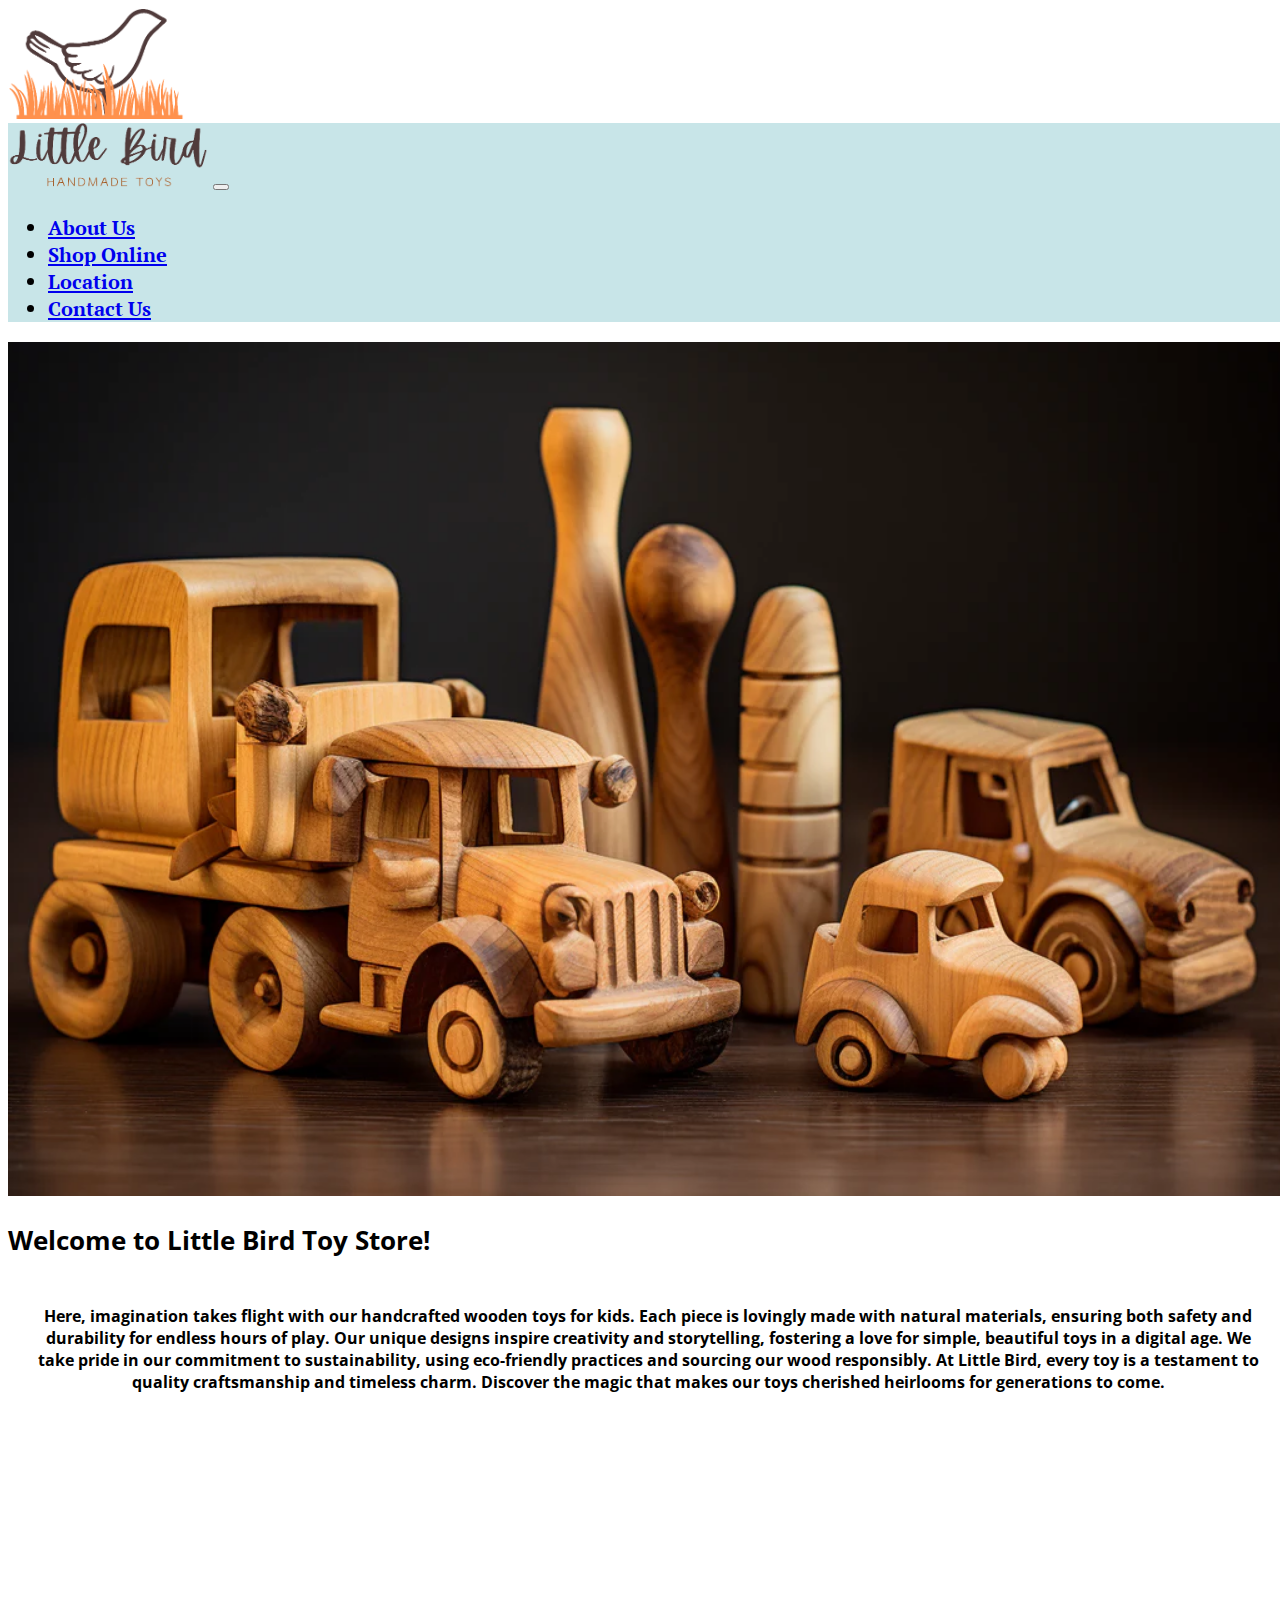
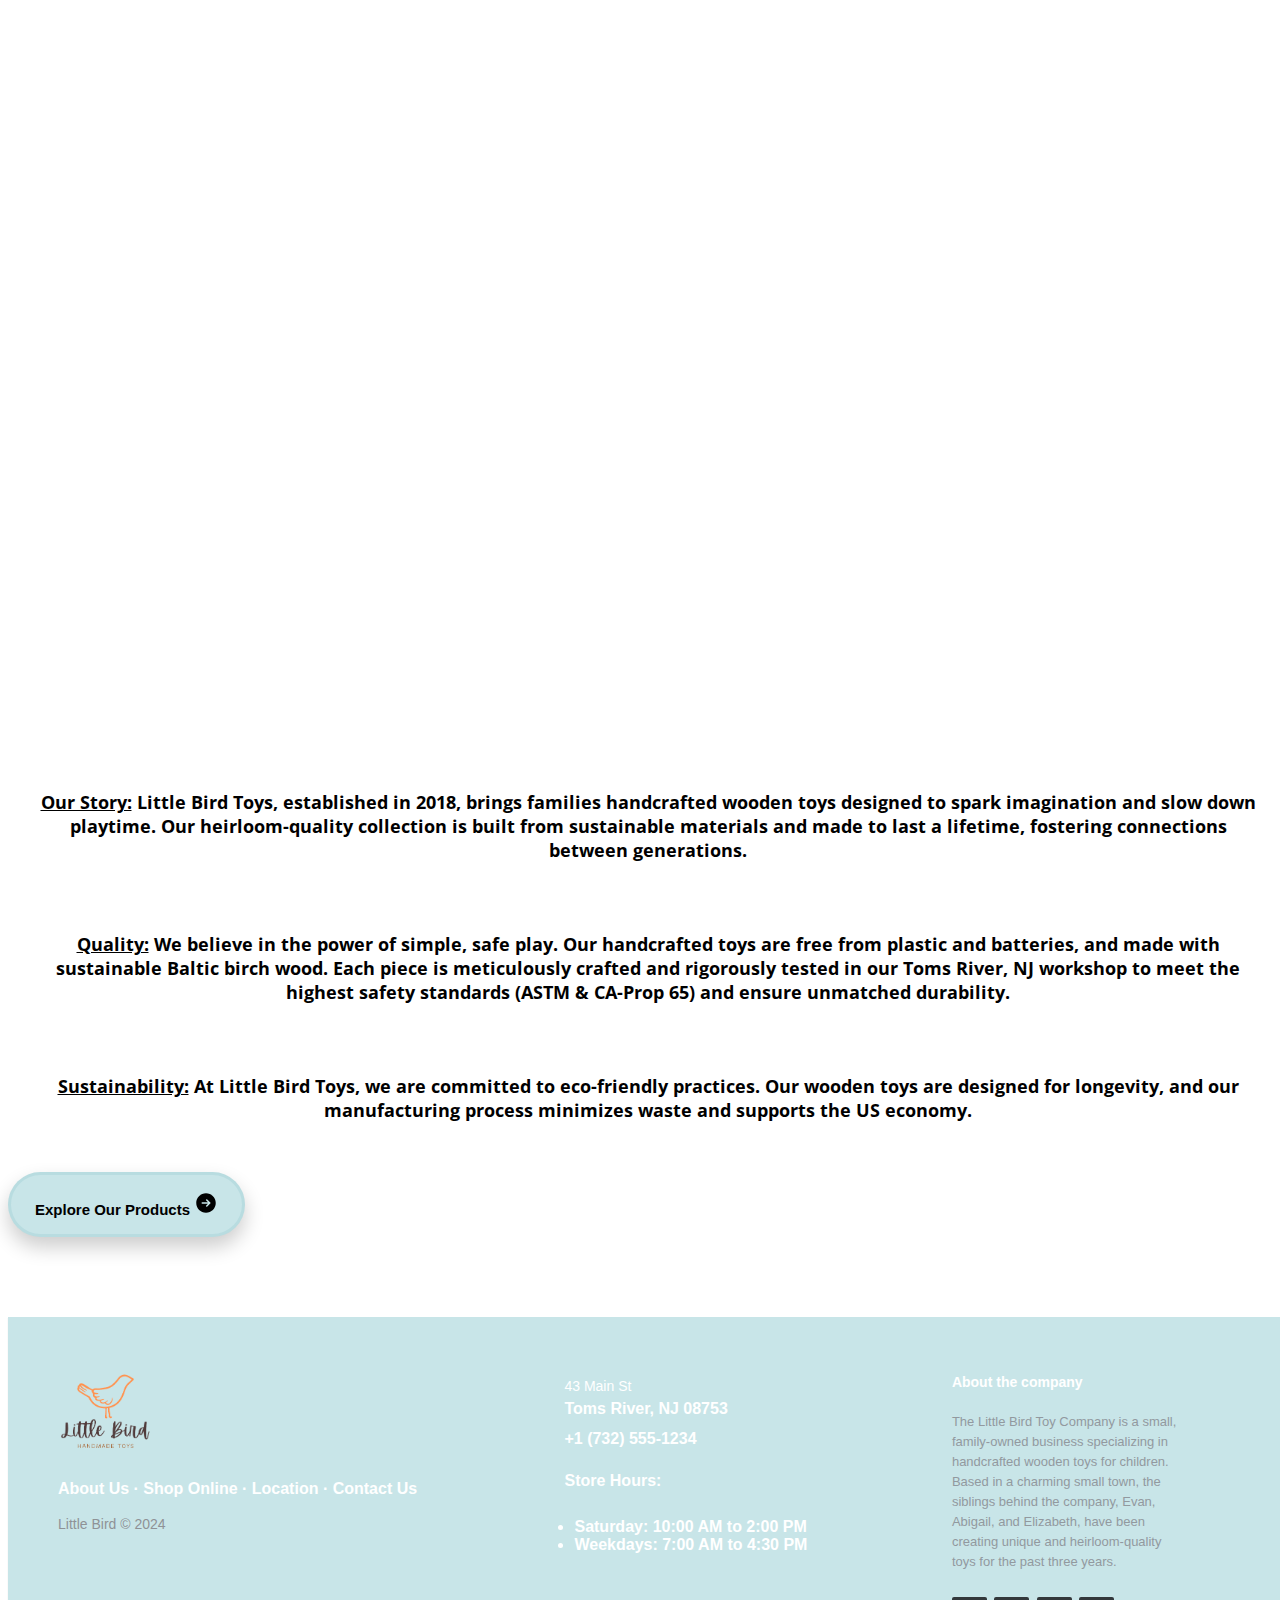
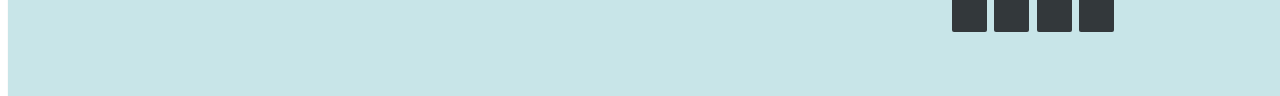
<file: index.html>
<!DOCTYPE html>
<html lang="en">
  <head>
    <title>Little Bird Toy</title>
    <!-- Required meta tags -->
    <meta charset="utf-8" />
    <meta
      name="viewport"
      content="width=device-width, initial-scale=1, shrink-to-fit=no"
    />
    <link rel="stylesheet" href="style.css" />
    <!-- Bootstrap CSS v5.2.1 -->
    <link
      href="https://cdn.jsdelivr.net/npm/bootstrap@5.3.2/dist/css/bootstrap.min.css"
      rel="stylesheet"
      integrity="sha384-T3c6CoIi6uLrA9TneNEoa7RxnatzjcDSCmG1MXxSR1GAsXEV/Dwwykc2MPK8M2HN"
      crossorigin="anonymous"
    />
    <link rel="preconnect" href="https://fonts.googleapis.com" />
    <link rel="preconnect" href="https://fonts.gstatic.com" crossorigin />
    <link
      href="https://fonts.googleapis.com/css2?family=Poetsen+One&display=swap"
      rel="stylesheet"
    />
    <link rel="preconnect" href="https://fonts.googleapis.com" />
    <link rel="preconnect" href="https://fonts.gstatic.com" crossorigin />
    <link
      href="https://fonts.googleapis.com/css2?family=PT+Serif:ital,wght@0,400;0,700;1,400;1,700&display=swap"
      rel="stylesheet"
    />
    <link rel="preconnect" href="https://fonts.googleapis.com" />
    <link rel="preconnect" href="https://fonts.gstatic.com" crossorigin />
    <link
      href="https://fonts.googleapis.com/css2?family=Open+Sans:ital,wght@0,300..800;1,300..800&display=swap"
      rel="stylesheet"
    />

    <link
      href="https://fonts.googleapis.com/css?family=Cookie"
      rel="stylesheet"
      type="text/css"
    />
    <link
      rel="stylesheet"
      href="https://cdnjs.cloudflare.com/ajax/libs/font-awesome/6.5.2/css/all.min.css"
      integrity="sha512-SnH5WK+bZxgPHs44uWIX+LLJAJ9/2PkPKZ5QiAj6Ta86w+fsb2TkcmfRyVX3pBnMFcV7oQPJkl9QevSCWr3W6A=="
      crossorigin="anonymous"
      referrerpolicy="no-referrer"
    />
  </head>

  <body>
    <!--Navbar Starts here-->
    <header class="px-0">
      <div class="text-center">
        <img src="images/Alternate Logo 1.png" width="180rem" />
      </div>
      <nav
        class="navbar navbar-expand-lg bgcolor p-2 px-lg-5 py-lg-3 pt-serif-bold"
        style="font-size: calc(0.8rem + 0.6vw)"
      >
        <div class="container-fluid px-0 px-lg-5">
          <a class="navbar-brand" href="#"
            ><img src="images/Alternate Logo 2.png" width="200rem"
          /></a>
          <button
            class="navbar-toggler"
            type="button"
            data-bs-toggle="collapse"
            data-bs-target="#navbarNavDropdown"
            aria-controls="navbarNavDropdown"
            aria-expanded="false"
            aria-label="Toggle navigation"
          >
            <span class="navbar-toggler-icon"></span>
          </button>
          <div class="collapse navbar-collapse" id="navbarNavDropdown">
            <ul class="navbar-nav ms-auto">
              <li class="nav-item px-3">
                <a class="nav-link active" aria-current="page" href="index.html"
                  >About Us</a
                >
              </li>
              <li class="nav-item px-3">
                <a class="nav-link active" href="store.html">Shop Online</a>
              </li>
              <li class="nav-item px-3">
                <a class="nav-link active" href="location.html">Location</a>
              </li>
              <li class="nav-item px-3">
                <a class="nav-link active" href="contact.html">Contact Us</a>
              </li>
            </ul>
          </div>
        </div>
      </nav>
    </header>
    <!--Navbar ends here-->
    <div class="container-fluid px-0">
    <!--First content starts-->
      <div class="row">
        <div class="col-12 col-lg-6">
          <img src="images/pg1.png" width="100%">
        </div>
        <div class="col-12 col-lg-6 px-0">
          <div
            class="text-center open-sans-ragular d-flex justify-content-center align-items-center h-100 "
          >
            <div>
              <h2 class="fw-bold m-3" style="font-size: calc(1rem + 0.8vw);">Welcome to Little Bird Toy Store!</h2>
              <h5 class="fw-bold m-3 lh-lg" style="font-size: calc(0.7rem + 0.4vw);">
                Here, imagination takes flight with our handcrafted wooden toys
                for kids. Each piece is lovingly made with natural materials,
                ensuring both safety and durability for endless hours of play.
                Our unique designs inspire creativity and storytelling,
                fostering a love for simple, beautiful toys in a digital age. We
                take pride in our commitment to sustainability, using
                eco-friendly practices and sourcing our wood responsibly. At
                Little Bird, every toy is a testament to quality craftsmanship
                and timeless charm. Discover the magic that makes our toys
                cherished heirlooms for generations to come.
              </h5>
            </div>
          </div>
        </div>
      </div>

      <!--First content ends-->

      <div class="background px-0" style="background-image: url(images/bp.jpg)">
        <div
          class="parallax-text black-ops-one-regular bg1 text-center"
          style="color: white"
        >
          <h1 class="lineUp pt-serif-bold m-3">Learn All About Us!</h1>
        </div>
      </div>

      <div class="container py-4 open-sans-ragular">
        <h5 class="text-center fw-bold lh-lg sizef">
          <u class="fw-bolder">Our Story:</u> Little Bird Toys, established in
          2018, brings families handcrafted wooden toys designed to spark
          imagination and slow down playtime. Our heirloom-quality collection is
          built from sustainable materials and made to last a lifetime,
          fostering connections between generations.
        </h5>
        <h5 class="text-center fw-bold pt-5 lh-lg sizef">
          <u class="fw-bolder">Quality:</u> We believe in the power of simple,
          safe play. Our handcrafted toys are free from plastic and batteries,
          and made with sustainable Baltic birch wood. Each piece is
          meticulously crafted and rigorously tested in our Toms River, NJ
          workshop to meet the highest safety standards (ASTM & CA-Prop 65) and
          ensure unmatched durability.
        </h5>
        <h5 class="text-center fw-bold pt-5 lh-lg sizef">
          <u class="fw-bolder">Sustainability:</u> At Little Bird Toys, we are
          committed to eco-friendly practices. Our wooden toys are designed for
          longevity, and our manufacturing process minimizes waste and supports
          the US economy.
        </h5>
      </div>
      <a href="store.html">
        <div class="text-center py-5">
          <button class="buttona">
            Explore Our Products
            <svg fill="currentColor" viewBox="0 0 24 24" class="icon">
              <path
                clip-rule="evenodd"
                d="M12 2.25c-5.385 0-9.75 4.365-9.75 9.75s4.365 9.75 9.75 9.75 9.75-4.365 9.75-9.75S17.385 2.25 12 2.25zm4.28 10.28a.75.75 0 000-1.06l-3-3a.75.75 0 10-1.06 1.06l1.72 1.72H8.25a.75.75 0 000 1.5h5.69l-1.72 1.72a.75.75 0 101.06 1.06l3-3z"
                fill-rule="evenodd"
              ></path>
            </svg>
          </button>
        </div>
      </a>
  </div>

    <!--Footer starts-->
    <footer class="footer-distributed">
      <div class="footer-left">
        <img src="images/Main Logo.png" width="20%" />

        <p class="footer-links">
          <a href="index.html">About Us</a>
          ·
          <a href="store.html">Shop Online</a>
          ·
          <a href="location.html">Location</a>
          ·
          <a href="contact.html">Contact Us</a>
        </p>

        <p class="footer-company-name">Little Bird &copy; 2024</p>
      </div>

      <div class="footer-center">
        <div>
          <i class="fa-solid fa-location-dot"></i>
          <p><span>43 Main St</span> Toms River, NJ 08753</p>
        </div>

        <div>
          <i class="fa fa-phone"></i>
          <p>+1 (732) 555-1234</p>
        </div>

        <div>
          <i class="fa-solid fa-calendar-days"></i>
          <p class="fw-bolder">Store Hours:</p>
          <ul style="color: white">
            <li>Saturday: 10:00 AM to 2:00 PM</li>
            <li>Weekdays: 7:00 AM to 4:30 PM</li>
          </ul>
        </div>
      </div>

      <div class="footer-right">
        <p class="footer-company-about">
          <span class="fw-bolder">About the company</span>
          The Little Bird Toy Company is a small, family-owned business
          specializing in handcrafted wooden toys for children. Based in a
          charming small town, the siblings behind the company, Evan, Abigail,
          and Elizabeth, have been creating unique and heirloom-quality toys for
          the past three years.
        </p>

        <div class="footer-icons">
          <a href="https://www.facebook.com/LittleBirdToyCo"
            ><i class="fa-brands fa-facebook"></i
          ></a>
          <a href="https://www.instagram.com/LittleBirdToyCo"
            ><i class="fa-brands fa-instagram"></i
          ></a>
          <a href="https://twitter.com/LittleBirdToys"
            ><i class="fa-brands fa-x-twitter"></i
          ></a>
          <a href="https://www.snapchat.com/LittleBirdToys"
            ><i class="fa-brands fa-snapchat"></i
          ></a>
        </div>
      </div>
    </footer>
    <!--Footer Ends here-->

    <!-- Bootstrap JavaScript Libraries -->
    <script
      src="https://cdn.jsdelivr.net/npm/@popperjs/core@2.11.8/dist/umd/popper.min.js"
      integrity="sha384-I7E8VVD/ismYTF4hNIPjVp/Zjvgyol6VFvRkX/vR+Vc4jQkC+hVqc2pM8ODewa9r"
      crossorigin="anonymous"
    ></script>

    <script
      src="https://cdn.jsdelivr.net/npm/bootstrap@5.3.2/dist/js/bootstrap.min.js"
      integrity="sha384-BBtl+eGJRgqQAUMxJ7pMwbEyER4l1g+O15P+16Ep7Q9Q+zqX6gSbd85u4mG4QzX+"
      crossorigin="anonymous"
    ></script>
    <script src="script.js"></script>
  </body>
</html>
</file>
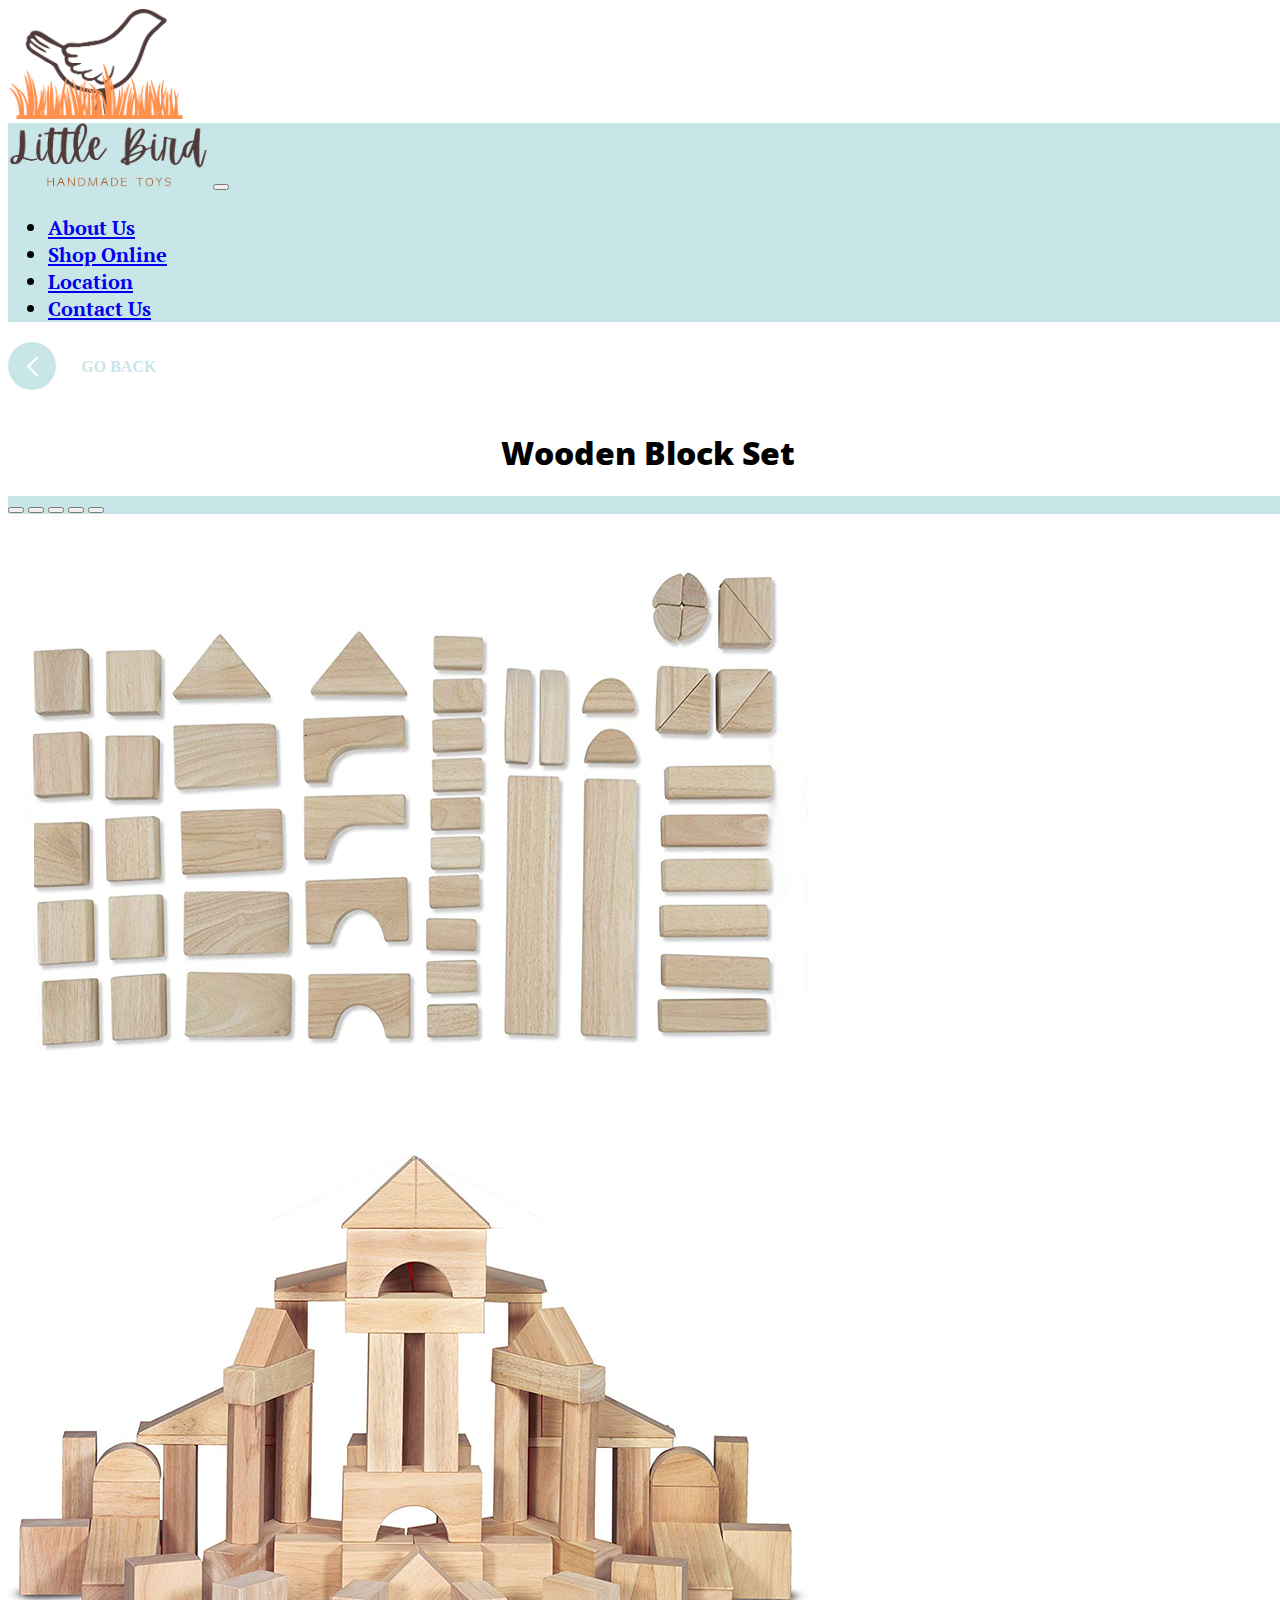
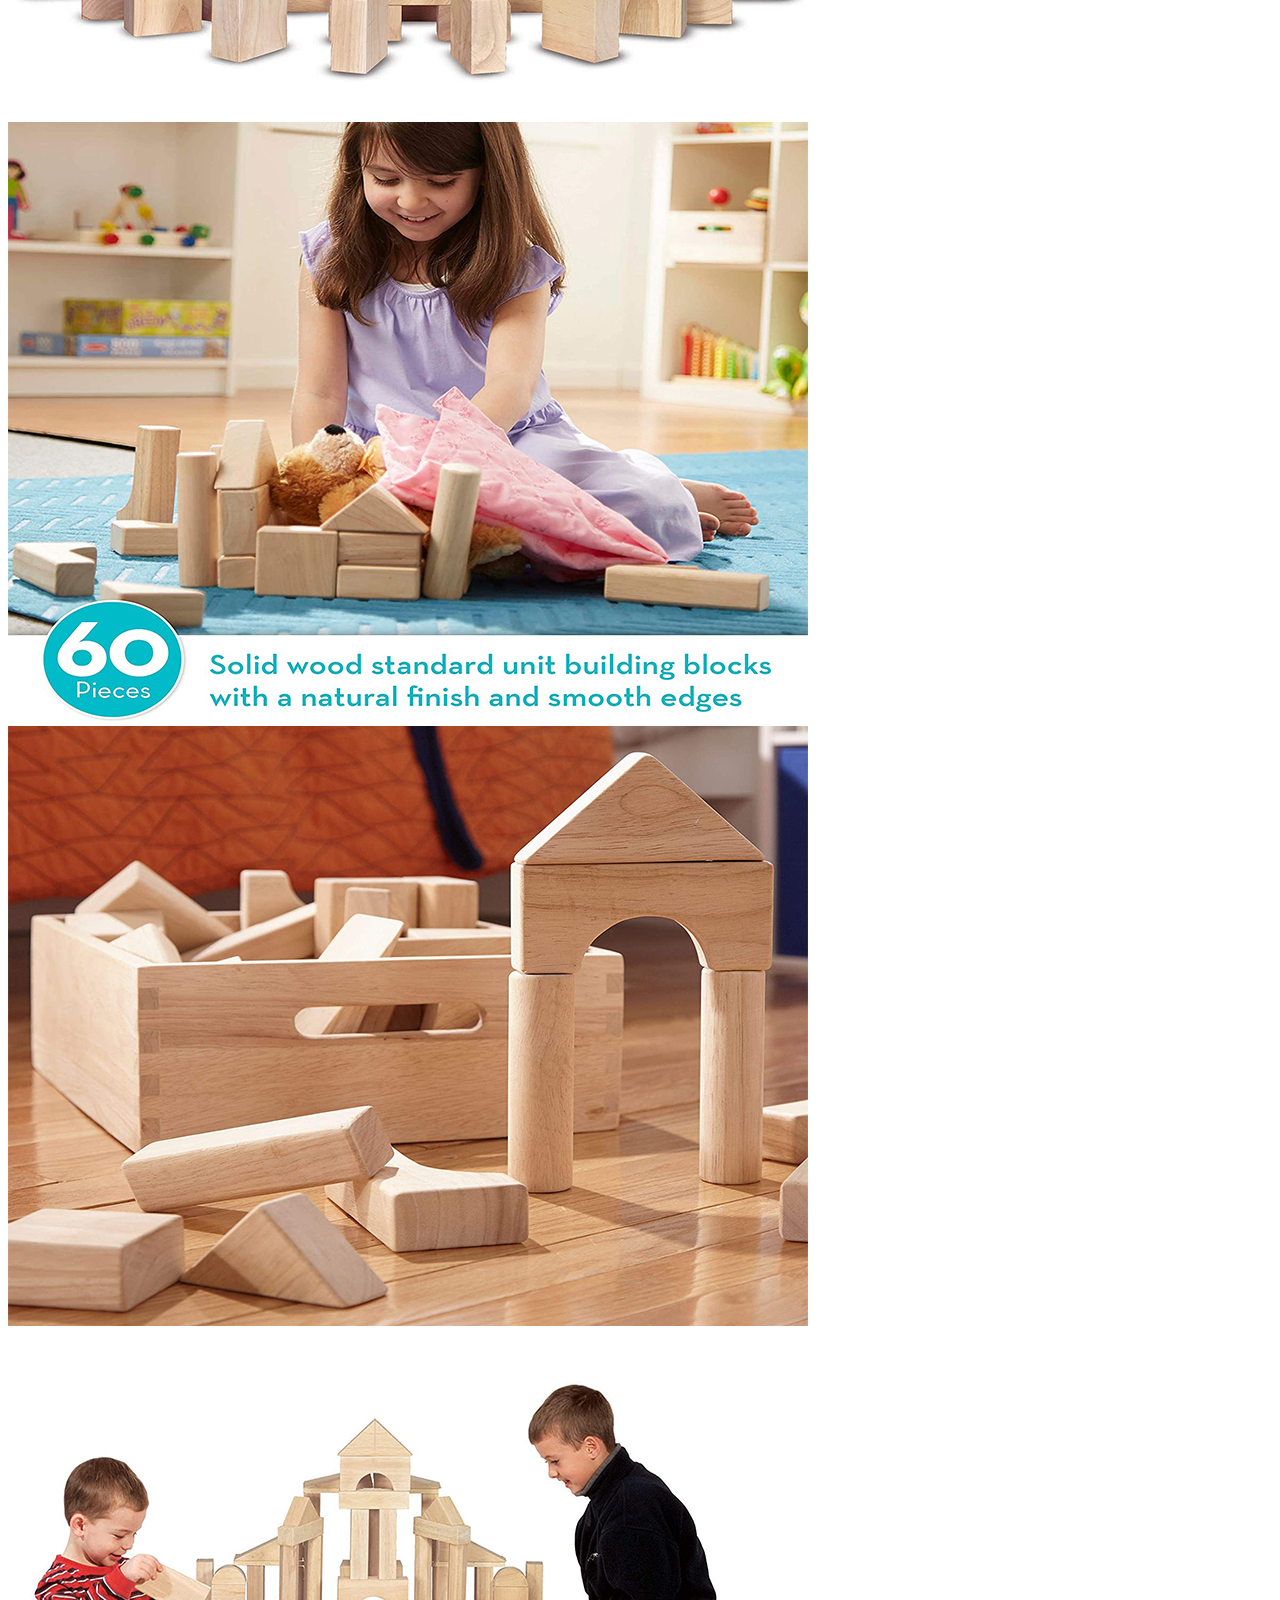
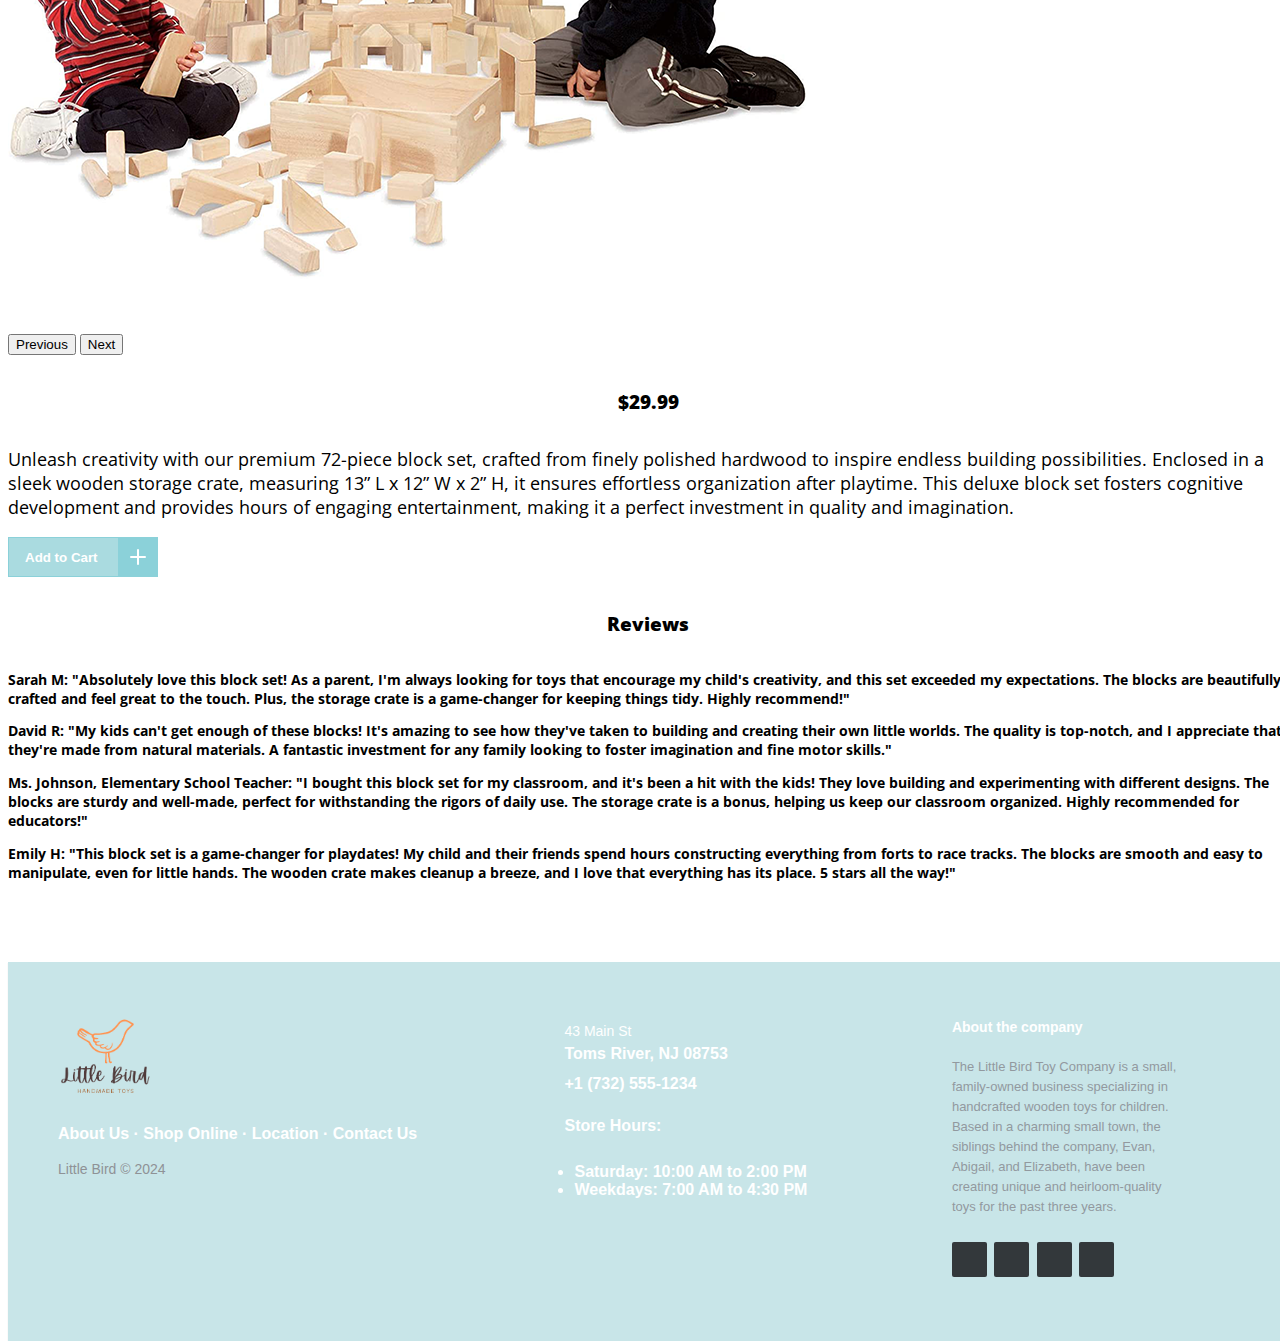
<file: blocks.html>
<!DOCTYPE html>
<html lang="en">
  <head>
    <title>Wooden Block Set</title>
    <!-- Required meta tags -->
    <meta charset="utf-8" />
    <meta
      name="viewport"
      content="width=device-width, initial-scale=1, shrink-to-fit=no"
    />
    <link rel="stylesheet" href="style.css" />
    <!-- Bootstrap CSS v5.2.1 -->
    <link
      href="https://cdn.jsdelivr.net/npm/bootstrap@5.3.2/dist/css/bootstrap.min.css"
      rel="stylesheet"
      integrity="sha384-T3c6CoIi6uLrA9TneNEoa7RxnatzjcDSCmG1MXxSR1GAsXEV/Dwwykc2MPK8M2HN"
      crossorigin="anonymous"
    />
    <link rel="preconnect" href="https://fonts.googleapis.com" />
    <link rel="preconnect" href="https://fonts.gstatic.com" crossorigin />
    <link
      href="https://fonts.googleapis.com/css2?family=Poetsen+One&display=swap"
      rel="stylesheet"
    />
    <link rel="preconnect" href="https://fonts.googleapis.com" />
    <link rel="preconnect" href="https://fonts.gstatic.com" crossorigin />
    <link
      href="https://fonts.googleapis.com/css2?family=PT+Serif:ital,wght@0,400;0,700;1,400;1,700&display=swap"
      rel="stylesheet"
    />
    <link rel="preconnect" href="https://fonts.googleapis.com" />
    <link rel="preconnect" href="https://fonts.gstatic.com" crossorigin />
    <link
      href="https://fonts.googleapis.com/css2?family=Open+Sans:ital,wght@0,300..800;1,300..800&display=swap"
      rel="stylesheet"
    />

    <link
      href="https://fonts.googleapis.com/css?family=Cookie"
      rel="stylesheet"
      type="text/css"
    />
    <link
      rel="stylesheet"
      href="https://cdnjs.cloudflare.com/ajax/libs/font-awesome/6.5.2/css/all.min.css"
      integrity="sha512-SnH5WK+bZxgPHs44uWIX+LLJAJ9/2PkPKZ5QiAj6Ta86w+fsb2TkcmfRyVX3pBnMFcV7oQPJkl9QevSCWr3W6A=="
      crossorigin="anonymous"
      referrerpolicy="no-referrer"
    />
  </head>

  <body>
    <!--Navbar Starts here-->
    <header class="container-fluid px-0">
      <div class="text-center">
        <img src="images/Alternate Logo 1.png" width="180rem" />
      </div>
      <nav
        class="navbar navbar-expand-lg bgcolor p-2 px-lg-5 py-lg-3 pt-serif-bold"
        style="font-size: calc(0.8rem + 0.6vw)"
      >
        <div class="container-fluid px-0 px-lg-5">
          <a class="navbar-brand" href="#"
            ><img src="images/Alternate Logo 2.png" width="200rem"
          /></a>
          <button
            class="navbar-toggler"
            type="button"
            data-bs-toggle="collapse"
            data-bs-target="#navbarNavDropdown"
            aria-controls="navbarNavDropdown"
            aria-expanded="false"
            aria-label="Toggle navigation"
          >
            <span class="navbar-toggler-icon"></span>
          </button>
          <div class="collapse navbar-collapse" id="navbarNavDropdown">
            <ul class="navbar-nav ms-auto">
              <li class="nav-item px-3">
                <a class="nav-link active" href="index.html">About Us</a>
              </li>
              <li class="nav-item px-3">
                <a class="nav-link active" href="store.html">Shop Online</a>
              </li>
              <li class="nav-item px-3">
                <a class="nav-link active" href="location.html">Location</a>
              </li>
              <li class="nav-item px-3">
                <a class="nav-link active" href="contact.html">Contact Us</a>
              </li>
            </ul>
          </div>
        </div>
      </nav>
    </header>
    <!--Navbar ends here-->
    <div class="container-fluid">
      <main>
        <div class="mt-5 px-1 px-lg-5 sticky-top pt-3">
          <button class="learn-more button3" onclick="goBack()">
            <span class="circle" aria-hidden="true">
              <span class="icon arrow"></span>
            </span>
            <span class="button-text">Go Back</span>
          </button>
        </div>
        <div class="product-title">
          <h1>Wooden Block Set</h1>
        </div>

        <div>
          <div
            id="carouselExampleIndicators"
            class="carousel carousel-dark slide m-auto col-12 col-lg-6"
          >
            <div class="carousel-indicators bgcolor mx-0 mt-5 mb-0">
              <button
                type="button"
                data-bs-target="#carouselExampleIndicators"
                data-bs-slide-to="0"
                class="active"
                aria-current="true"
                aria-label="Slide 1"
              ></button>
              <button
                type="button"
                data-bs-target="#carouselExampleIndicators"
                data-bs-slide-to="1"
                aria-label="Slide 2"
              ></button>
              <button
                type="button"
                data-bs-target="#carouselExampleIndicators"
                data-bs-slide-to="2"
                aria-label="Slide 3"
              ></button>
              <button
                type="button"
                data-bs-target="#carouselExampleIndicators"
                data-bs-slide-to="3"
                aria-label="Slide 4"
              ></button>
              <button
                type="button"
                data-bs-target="#carouselExampleIndicators"
                data-bs-slide-to="4"
                aria-label="Slide 5"
              ></button>
            </div>
            <div class="carousel-inner">
              <div class="carousel-item active">
                <img src="images/block1.png" class="d-block w-100" alt="..." />
              </div>
              <div class="carousel-item">
                <img src="images/block2.png" class="d-block w-100" alt="..." />
              </div>
              <div class="carousel-item">
                <img src="images/block3.png" class="d-block w-100" alt="..." />
              </div>
              <div class="carousel-item">
                <img src="images/block4.png" class="d-block w-100" alt="..." />
              </div>
              <div class="carousel-item">
                <img src="images/block5.png" class="d-block w-100" alt="..." />
              </div>
            </div>
            <button
              class="carousel-control-prev"
              type="button"
              data-bs-target="#carouselExampleIndicators"
              data-bs-slide="prev"
            >
              <span
                class="carousel-control-prev-icon"
                aria-hidden="true"
              ></span>
              <span class="visually-hidden">Previous</span>
            </button>
            <button
              class="carousel-control-next"
              type="button"
              data-bs-target="#carouselExampleIndicators"
              data-bs-slide="next"
            >
              <span
                class="carousel-control-next-icon"
                aria-hidden="true"
              ></span>
              <span class="visually-hidden">Next</span>
            </button>
          </div>
        </div>

        <!-- product description -->
        <div class="row">
          <div class="col-12">
            <div class="div my-3 px-5">
              <h3 class="description">$29.99</h3>
              <p class="sizef text-center open-sans-ragular container">
                Unleash creativity with our premium 72-piece block set, crafted
                from finely polished hardwood to inspire endless building
                possibilities. Enclosed in a sleek wooden storage crate,
                measuring 13” L x 12” W x 2” H, it ensures effortless
                organization after playtime. This deluxe block set fosters
                cognitive development and provides hours of engaging
                entertainment, making it a perfect investment in quality and
                imagination.
              </p>
              <div class="text-center">
                <button
                  type="button"
                  class="button2 mx-auto"
                  id="addCart"
                  onclick="addCart('blocks', 29.99)"
                >
                  <span class="button__text">Add to Cart</span>
                  <span class="button__icon"
                    ><svg
                      xmlns="http://www.w3.org/2000/svg"
                      width="24"
                      viewBox="0 0 24 24"
                      stroke-width="2"
                      stroke-linejoin="round"
                      stroke-linecap="round"
                      stroke="currentColor"
                      height="24"
                      fill="none"
                      class="svg"
                    >
                      <line y2="19" y1="5" x2="12" x1="12"></line>
                      <line y2="12" y1="12" x2="19" x1="5"></line>
                    </svg>
                  </span>
                </button>
                <div id="popupOverlay"></div>
                <div id="popupMessage">
                  <p>Successfully added to cart! <i class="fa-solid fa-thumbs-up"></i></p>
                  <button type="button" id="closePopup" class="btn btn-outline-dark">close</button>
                </div>
              </div>
            </div>
          </div>
          <script>
            document.addEventListener('DOMContentLoaded', function() {
            // Select the button using its ID
            const addCartButton = document.getElementById('addCart');
            const popupMessage = document.getElementById('popupMessage');
            const popupOverlay = document.getElementById('popupOverlay');
            const closePopup = document.getElementById('closePopup');

            // Attach the click event listener to the "Add to Cart" button
            addCartButton.addEventListener('click', function() {
                // Display the popup message and overlay
                popupMessage.style.display = 'block';
                popupOverlay.style.display = 'block';
            });

            // Attach the click event listener to the "Close" button
            closePopup.addEventListener('click', function() {
                // Hide the popup message and overlay
                popupMessage.style.display = 'none';
                popupOverlay.style.display = 'none';
            });

            // Attach the click event listener to the overlay to close the popup when clicking outside the message
            popupOverlay.addEventListener('click', function() {
                // Hide the popup message and overlay
                popupMessage.style.display = 'none';
                popupOverlay.style.display = 'none';
            });
        });
          </script>

          <!-- reviews -->
          <div class="col-12">
            <h3 class="description">Reviews</h3>
            <div class="container text-center">
              <div class="row open-sans-ragular">
                <div class="col-12 col-lg-6">
                  <p class="sizer">
                    Sarah M: "Absolutely love this block set! As a parent, I'm
                    always looking for toys that encourage my child's
                    creativity, and this set exceeded my expectations. The
                    blocks are beautifully crafted and feel great to the touch.
                    Plus, the storage crate is a game-changer for keeping things
                    tidy. Highly recommend!"
                  </p>
                </div>
                <div class="col-12 col-lg-6">
                  <p class="sizer">
                    David R: "My kids can't get enough of these blocks! It's
                    amazing to see how they've taken to building and creating
                    their own little worlds. The quality is top-notch, and I
                    appreciate that they're made from natural materials. A
                    fantastic investment for any family looking to foster
                    imagination and fine motor skills."
                  </p>
                </div>
              </div>
              <div class="row open-sans-ragular">
                <div class="col-12 col-lg-6">
                  <p class="sizer">
                    Ms. Johnson, Elementary School Teacher: "I bought this block
                    set for my classroom, and it's been a hit with the kids!
                    They love building and experimenting with different designs.
                    The blocks are sturdy and well-made, perfect for
                    withstanding the rigors of daily use. The storage crate is a
                    bonus, helping us keep our classroom organized. Highly
                    recommended for educators!"
                  </p>
                </div>
                <div class="col-12 col-lg-6">
                  <p class="sizer">
                    Emily H: "This block set is a game-changer for playdates! My
                    child and their friends spend hours constructing everything
                    from forts to race tracks. The blocks are smooth and easy to
                    manipulate, even for little hands. The wooden crate makes
                    cleanup a breeze, and I love that everything has its place.
                    5 stars all the way!"
                  </p>
                </div>
              </div>
            </div>
          </div>
        </div>
      </main>
    </div>
    <!--Footer starts-->
    <footer class="footer-distributed">
      <div class="footer-left">
        <img src="images/Main Logo.png" width="20%" />

        <p class="footer-links">
          <a href="index.html">About Us</a>
          ·
          <a href="store.html">Shop Online</a>
          ·
          <a href="location.html">Location</a>
          ·
          <a href="contact.html">Contact Us</a>
        </p>

        <p class="footer-company-name">Little Bird &copy; 2024</p>
      </div>

      <div class="footer-center">
        <div>
          <i class="fa-solid fa-location-dot"></i>
          <p><span>43 Main St</span> Toms River, NJ 08753</p>
        </div>

        <div>
          <i class="fa fa-phone"></i>
          <p>+1 (732) 555-1234</p>
        </div>

        <div>
          <i class="fa-solid fa-calendar-days"></i>
          <p class="fw-bolder">Store Hours:</p>
          <ul style="color: white">
            <li>Saturday: 10:00 AM to 2:00 PM</li>
            <li>Weekdays: 7:00 AM to 4:30 PM</li>
          </ul>
        </div>
      </div>

      <div class="footer-right">
        <p class="footer-company-about">
          <span class="fw-bolder">About the company</span>
          The Little Bird Toy Company is a small, family-owned business
          specializing in handcrafted wooden toys for children. Based in a
          charming small town, the siblings behind the company, Evan, Abigail,
          and Elizabeth, have been creating unique and heirloom-quality toys for
          the past three years.
        </p>

        <div class="footer-icons">
          <a href="https://www.facebook.com/LittleBirdToyCo"
            ><i class="fa-brands fa-facebook"></i
          ></a>
          <a href="https://www.instagram.com/LittleBirdToyCo"
            ><i class="fa-brands fa-instagram"></i
          ></a>
          <a href="https://twitter.com/LittleBirdToys"
            ><i class="fa-brands fa-x-twitter"></i
          ></a>
          <a href="https://www.snapchat.com/LittleBirdToys"
            ><i class="fa-brands fa-snapchat"></i
          ></a>
        </div>
      </div>
    </footer>
    <!--Footer Ends here-->

    <!-- Bootstrap JavaScript Libraries -->
    <script
      src="https://cdn.jsdelivr.net/npm/@popperjs/core@2.11.8/dist/umd/popper.min.js"
      integrity="sha384-I7E8VVD/ismYTF4hNIPjVp/Zjvgyol6VFvRkX/vR+Vc4jQkC+hVqc2pM8ODewa9r"
      crossorigin="anonymous"
    ></script>

    <script
      src="https://cdn.jsdelivr.net/npm/bootstrap@5.3.2/dist/js/bootstrap.min.js"
      integrity="sha384-BBtl+eGJRgqQAUMxJ7pMwbEyER4l1g+O15P+16Ep7Q9Q+zqX6gSbd85u4mG4QzX+"
      crossorigin="anonymous"
    ></script>
    <script src="script.js"></script>
  </body>
</html>
</file>
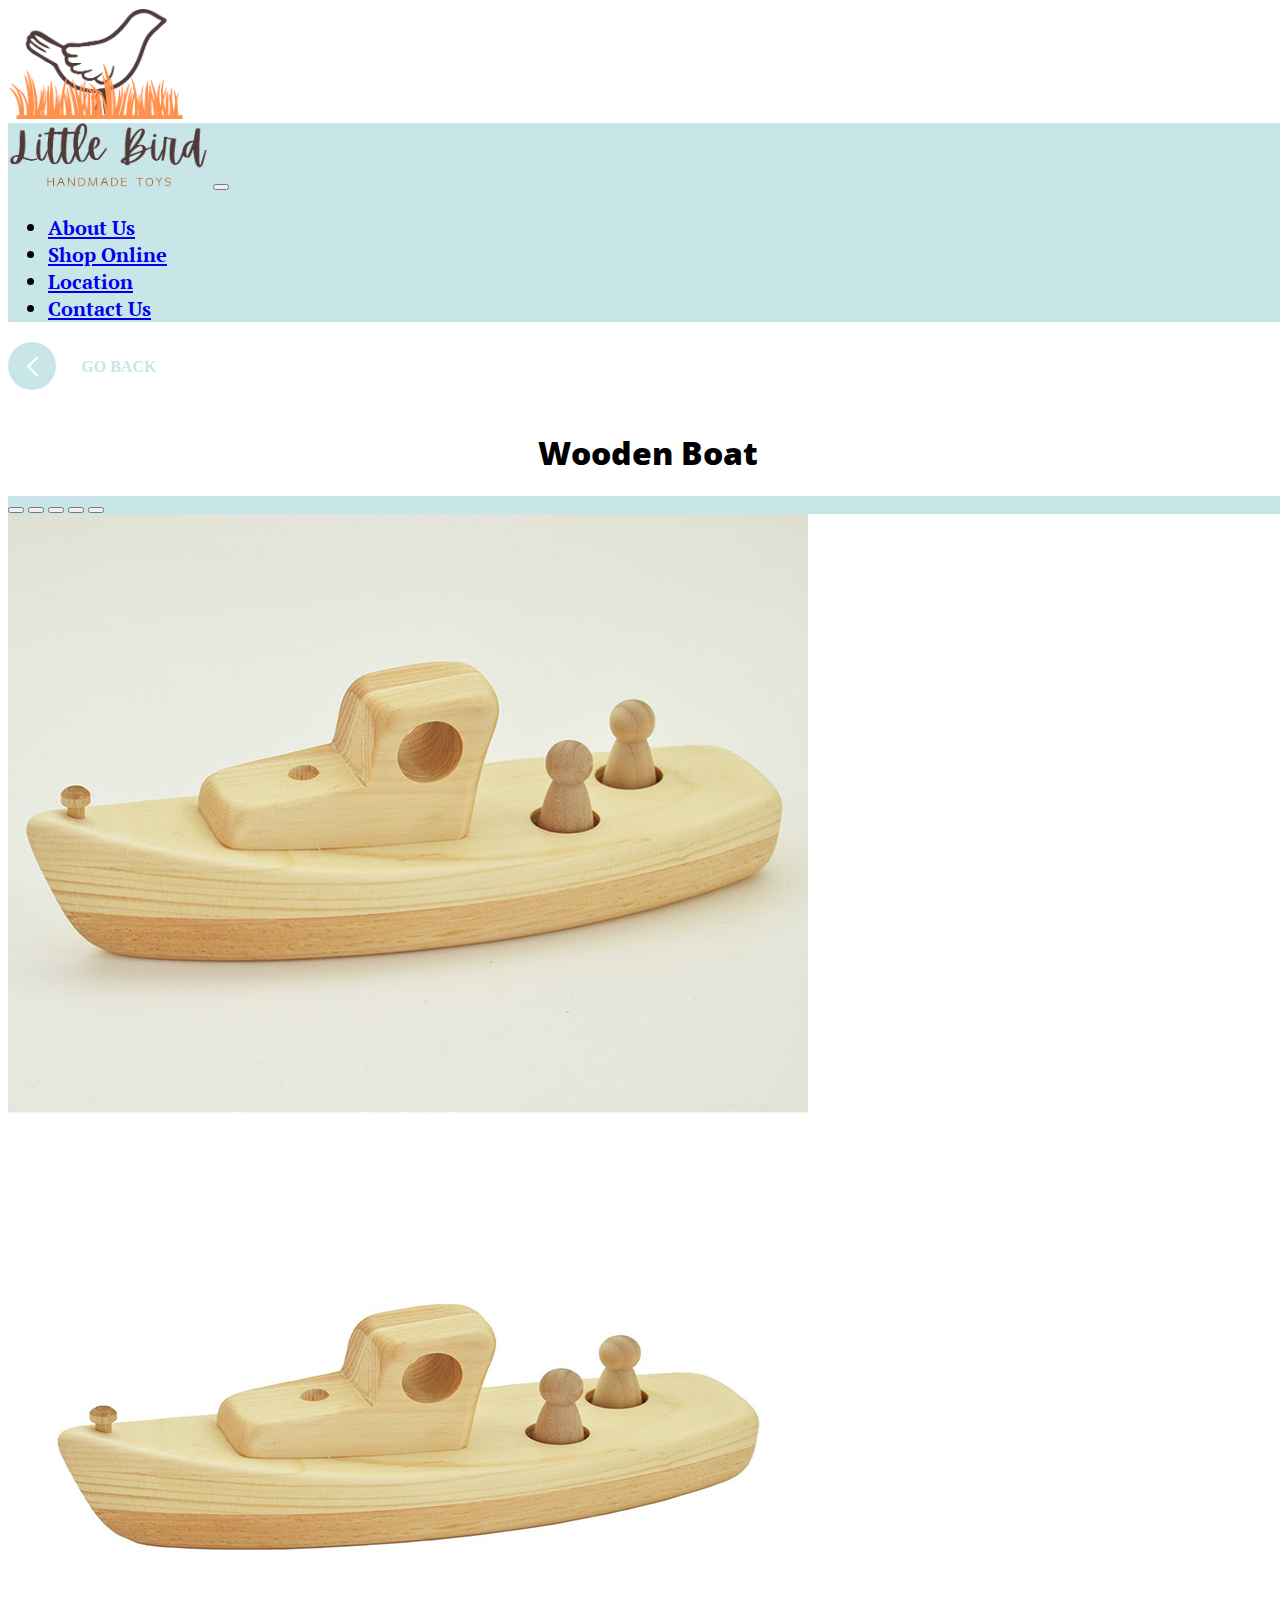
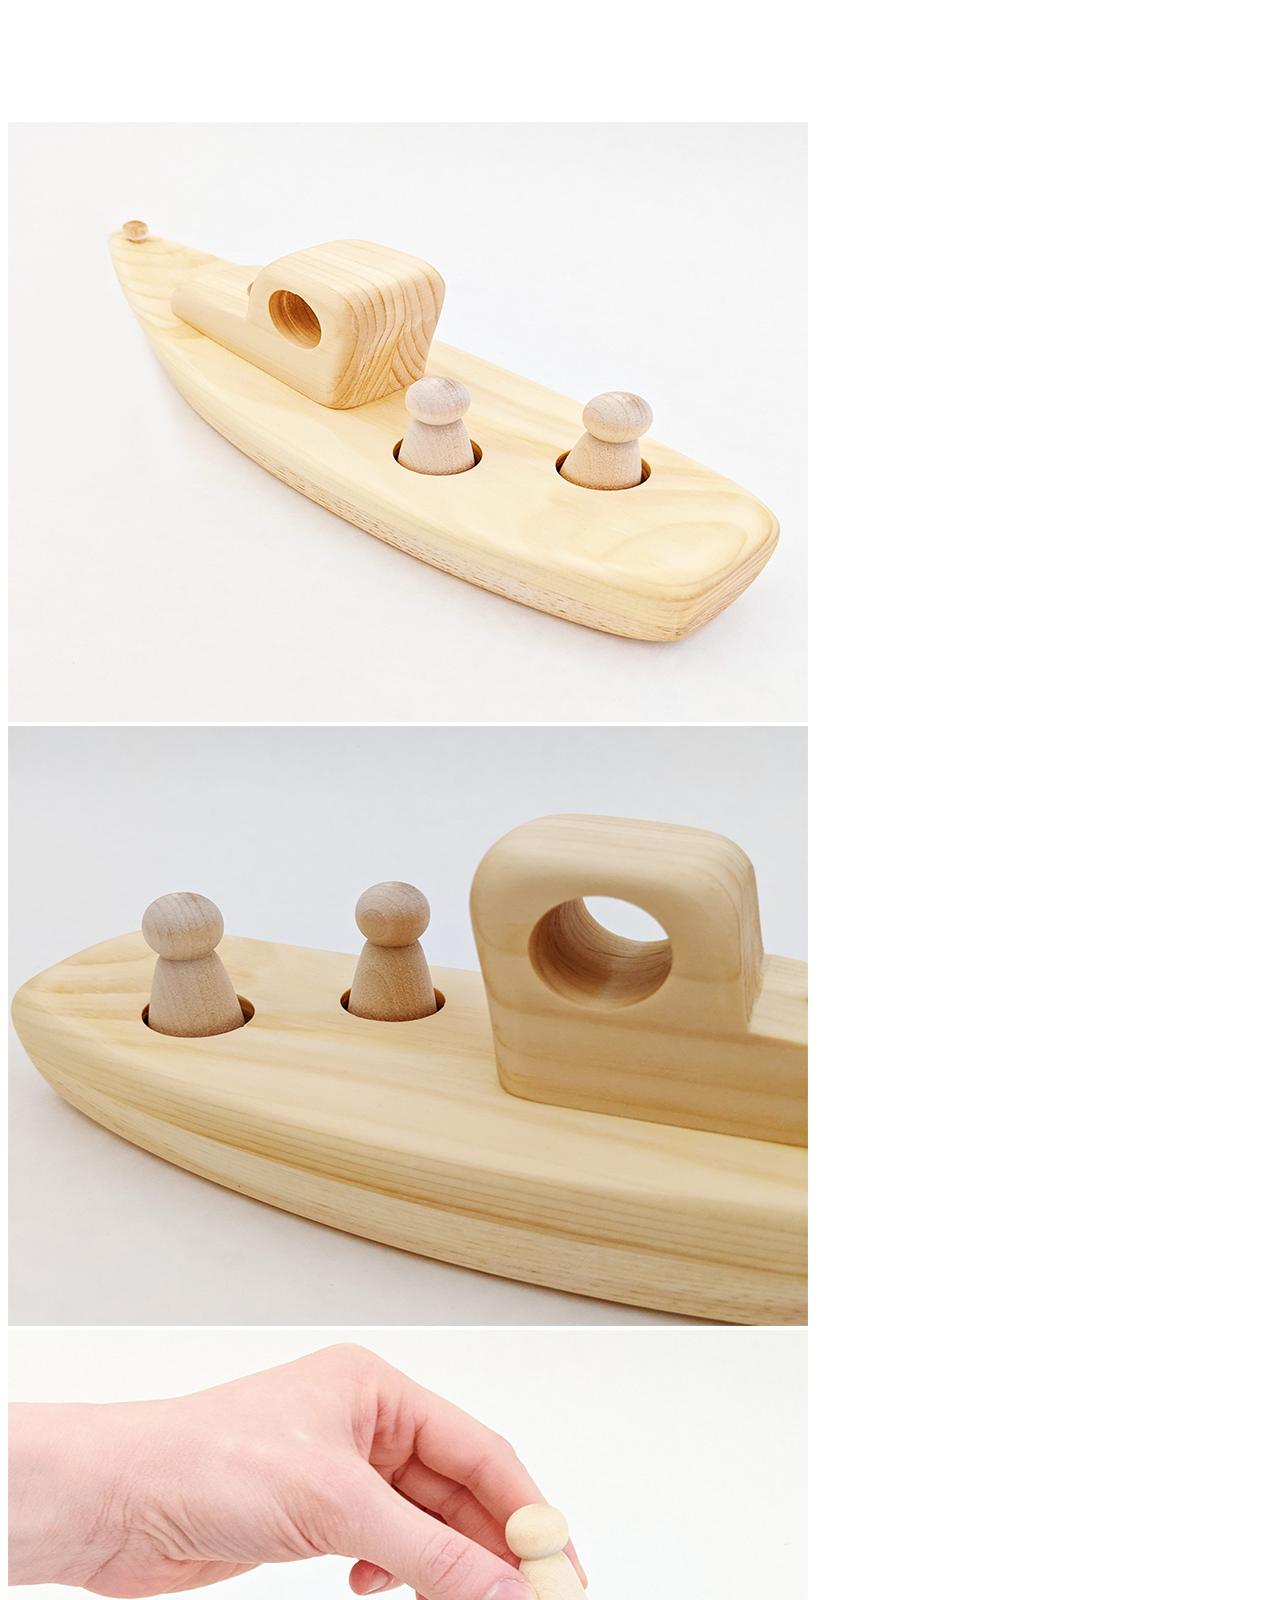
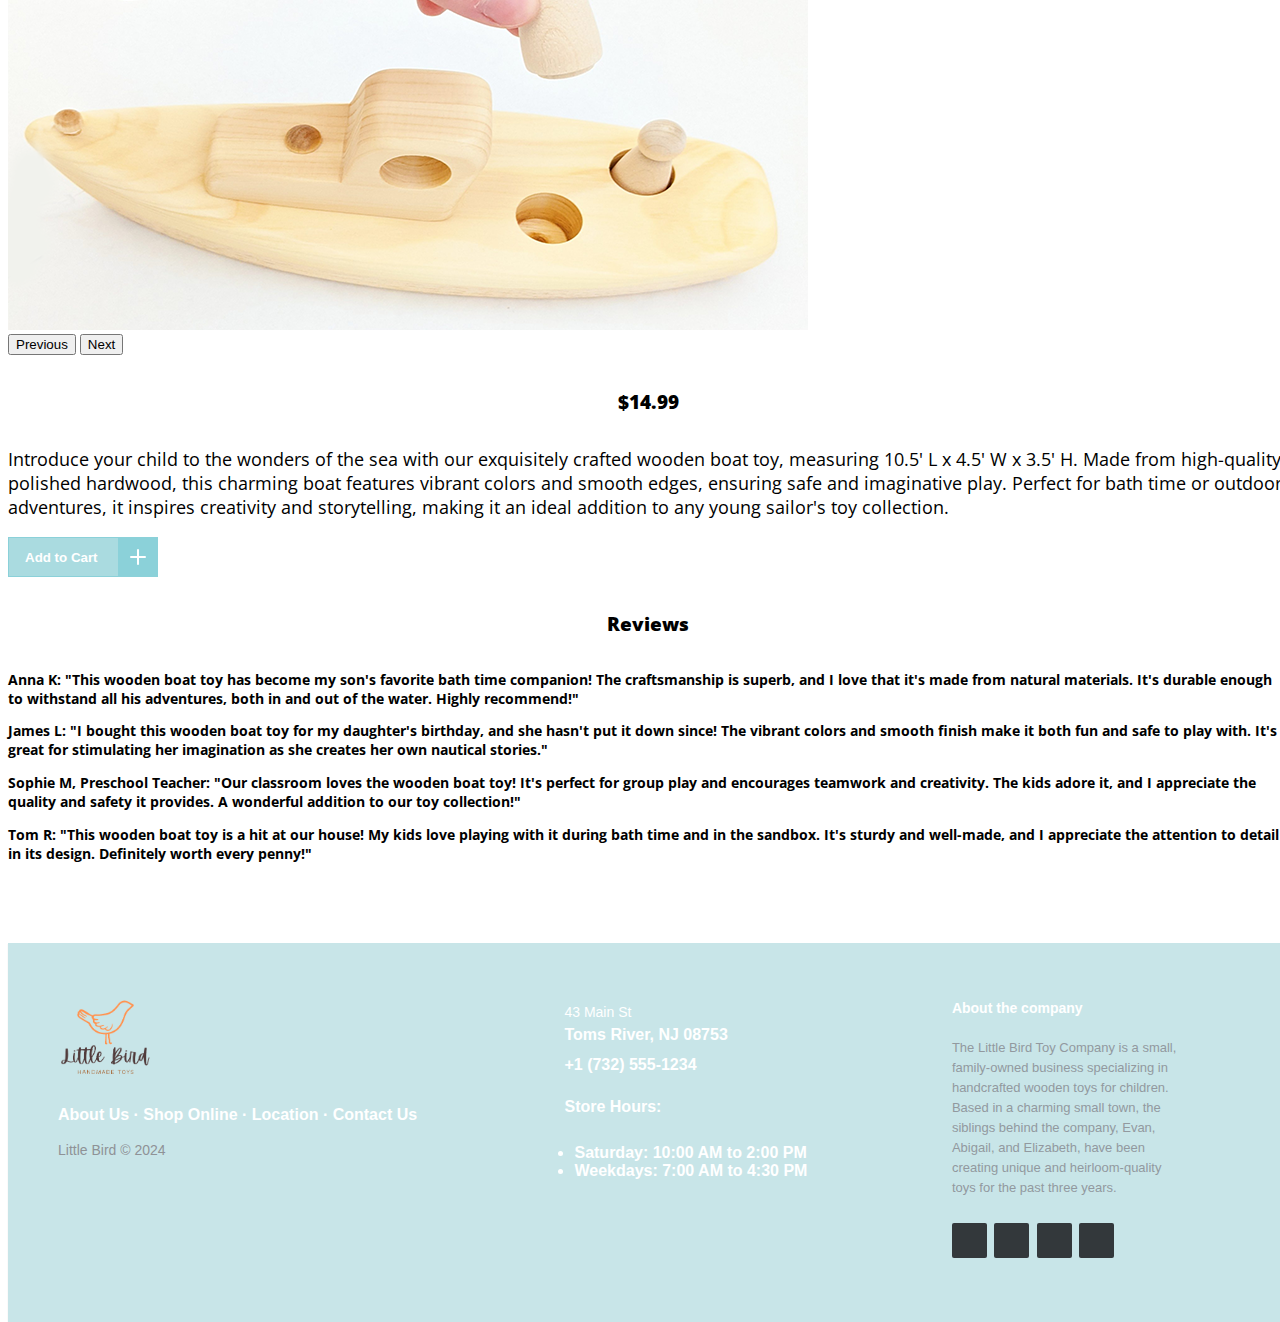
<file: boat.html>
<!DOCTYPE html>
<html lang="en">
  <head>
    <title>Wooden Boat</title>
    <!-- Required meta tags -->
    <meta charset="utf-8" />
    <meta
      name="viewport"
      content="width=device-width, initial-scale=1, shrink-to-fit=no"
    />
    <link rel="stylesheet" href="style.css" />
    <!-- Bootstrap CSS v5.2.1 -->
    <link
      href="https://cdn.jsdelivr.net/npm/bootstrap@5.3.2/dist/css/bootstrap.min.css"
      rel="stylesheet"
      integrity="sha384-T3c6CoIi6uLrA9TneNEoa7RxnatzjcDSCmG1MXxSR1GAsXEV/Dwwykc2MPK8M2HN"
      crossorigin="anonymous"
    />
    <link rel="preconnect" href="https://fonts.googleapis.com" />
    <link rel="preconnect" href="https://fonts.gstatic.com" crossorigin />
    <link
      href="https://fonts.googleapis.com/css2?family=Poetsen+One&display=swap"
      rel="stylesheet"
    />
    <link rel="preconnect" href="https://fonts.googleapis.com" />
    <link rel="preconnect" href="https://fonts.gstatic.com" crossorigin />
    <link
      href="https://fonts.googleapis.com/css2?family=PT+Serif:ital,wght@0,400;0,700;1,400;1,700&display=swap"
      rel="stylesheet"
    />
    <link rel="preconnect" href="https://fonts.googleapis.com" />
    <link rel="preconnect" href="https://fonts.gstatic.com" crossorigin />
    <link
      href="https://fonts.googleapis.com/css2?family=Open+Sans:ital,wght@0,300..800;1,300..800&display=swap"
      rel="stylesheet"
    />

    <link
      href="https://fonts.googleapis.com/css?family=Cookie"
      rel="stylesheet"
      type="text/css"
    />
    <link
      rel="stylesheet"
      href="https://cdnjs.cloudflare.com/ajax/libs/font-awesome/6.5.2/css/all.min.css"
      integrity="sha512-SnH5WK+bZxgPHs44uWIX+LLJAJ9/2PkPKZ5QiAj6Ta86w+fsb2TkcmfRyVX3pBnMFcV7oQPJkl9QevSCWr3W6A=="
      crossorigin="anonymous"
      referrerpolicy="no-referrer"
    />
  </head>

  <body>
    <!--Navbar Starts here-->
    <header class="container-fluid px-0">
      <div class="text-center">
        <img src="images/Alternate Logo 1.png" width="180rem" />
      </div>
      <nav
        class="navbar navbar-expand-lg bgcolor p-2 px-lg-5 py-lg-3 pt-serif-bold"
        style="font-size: calc(0.8rem + 0.6vw)"
      >
        <div class="container-fluid px-0 px-lg-5">
          <a class="navbar-brand" href="#"
            ><img src="images/Alternate Logo 2.png" width="200rem"
          /></a>
          <button
            class="navbar-toggler"
            type="button"
            data-bs-toggle="collapse"
            data-bs-target="#navbarNavDropdown"
            aria-controls="navbarNavDropdown"
            aria-expanded="false"
            aria-label="Toggle navigation"
          >
            <span class="navbar-toggler-icon"></span>
          </button>
          <div class="collapse navbar-collapse" id="navbarNavDropdown">
            <ul class="navbar-nav ms-auto">
              <li class="nav-item px-3">
                <a class="nav-link active" href="index.html">About Us</a>
              </li>
              <li class="nav-item px-3">
                <a class="nav-link active" href="store.html">Shop Online</a>
              </li>
              <li class="nav-item px-3">
                <a class="nav-link active" href="location.html">Location</a>
              </li>
              <li class="nav-item px-3">
                <a class="nav-link active" href="contact.html">Contact Us</a>
              </li>
            </ul>
          </div>
        </div>
      </nav>
    </header>
    <!--Navbar ends here-->
    <div class="container-fluid">
      <main>
        <div class="mt-5 px-1 px-lg-5 sticky-top pt-3">
            <button class="learn-more button3" onclick="goBack()">
                <span class="circle" aria-hidden="true">
                <span class="icon arrow"></span>
                </span>
                <span class="button-text">Go Back</span>
            </button>
        </div>
        <div class="product-title">
            <h1>Wooden Boat</h1>
            
          </div>

          <div>
            <div
              id="carouselExampleIndicators"
              class="carousel carousel-dark slide m-auto col-12 col-lg-6"
            >
              <div class="carousel-indicators bgcolor mx-0 mt-5 mb-0">
                <button
                  type="button"
                  data-bs-target="#carouselExampleIndicators"
                  data-bs-slide-to="0"
                  class="active"
                  aria-current="true"
                  aria-label="Slide 1"
                ></button>
                <button
                  type="button"
                  data-bs-target="#carouselExampleIndicators"
                  data-bs-slide-to="1"
                  aria-label="Slide 2"
                ></button>
                <button
                  type="button"
                  data-bs-target="#carouselExampleIndicators"
                  data-bs-slide-to="2"
                  aria-label="Slide 3"
                ></button>
                <button
                  type="button"
                  data-bs-target="#carouselExampleIndicators"
                  data-bs-slide-to="3"
                  aria-label="Slide 4"
                ></button>
                <button
                  type="button"
                  data-bs-target="#carouselExampleIndicators"
                  data-bs-slide-to="4"
                  aria-label="Slide 5"
                ></button>
              </div>
              <div class="carousel-inner">
                <div class="carousel-item active">
                  <img src="images/boat1.png" class="d-block w-100" alt="..."/>
                </div>
                <div class="carousel-item">
                  <img src="images/boat2.png" class="d-block w-100" alt="..."/>
                </div>
                <div class="carousel-item">
                  <img src="images/boat3.png" class="d-block w-100" alt="..."/>
                </div>
                <div class="carousel-item">
                    <img src="images/boat4.png" class="d-block w-100" alt="..."/>
                  </div>
                  <div class="carousel-item">
                    <img src="images/boat5.png" class="d-block w-100" alt="..."/>
                  </div>
              </div>
              <button
                class="carousel-control-prev"
                type="button"
                data-bs-target="#carouselExampleIndicators"
                data-bs-slide="prev"
              >
                <span
                  class="carousel-control-prev-icon"
                  aria-hidden="true"
                ></span>
                <span class="visually-hidden">Previous</span>
              </button>
              <button
                class="carousel-control-next"
                type="button"
                data-bs-target="#carouselExampleIndicators"
                data-bs-slide="next"
              >
                <span
                  class="carousel-control-next-icon"
                  aria-hidden="true"
                ></span>
                <span class="visually-hidden">Next</span>
              </button>
            </div>
          </div>

          <!-- product description -->
          <div class="row">
            <div class="col-12">
              <div class="div my-3 px-5">
                <h3 class="description">$14.99</h3>
                <p class="sizef text-center open-sans-ragular container">
                  Introduce your child to the wonders of the sea with our exquisitely crafted wooden boat toy, measuring 10.5' L x 4.5' W x 3.5' H. Made from high-quality, polished hardwood, this charming boat features vibrant colors and smooth edges, ensuring safe and imaginative play. Perfect for bath time or outdoor adventures, it inspires creativity and storytelling, making it an ideal addition to any young sailor's toy collection.
                </p>
                <div class="text-center">
                  <button type="button" class="button2 mx-auto" id="addCart"
                  onclick="addToCart('boat', 14.99)">
                    <span class="button__text">Add to Cart</span>
                    <span class="button__icon"
                      ><svg
                        xmlns="http://www.w3.org/2000/svg"
                        width="24"
                        viewBox="0 0 24 24"
                        stroke-width="2"
                        stroke-linejoin="round"
                        stroke-linecap="round"
                        stroke="currentColor"
                        height="24"
                        fill="none"
                        class="svg"
                      >
                        <line y2="19" y1="5" x2="12" x1="12"></line>
                        <line y2="12" y1="12" x2="19" x1="5"></line></svg>
                    </span>
                  </button>
                  <div id="popupOverlay"></div>
                <div id="popupMessage">
                  <p>Successfully added to cart! <i class="fa-solid fa-thumbs-up"></i></p>
                  <button type="button" id="closePopup" class="btn btn-outline-dark">close</button>
                </div>
                </div>
              </div>
            </div>


            <script>
              document.addEventListener('DOMContentLoaded', function() {
              // Select the button using its ID
              const addCartButton = document.getElementById('addCart');
              const popupMessage = document.getElementById('popupMessage');
              const popupOverlay = document.getElementById('popupOverlay');
              const closePopup = document.getElementById('closePopup');
  
              // Attach the click event listener to the "Add to Cart" button
              addCartButton.addEventListener('click', function() {
                  // Display the popup message and overlay
                  popupMessage.style.display = 'block';
                  popupOverlay.style.display = 'block';
              });
  
              // Attach the click event listener to the "Close" button
              closePopup.addEventListener('click', function() {
                  // Hide the popup message and overlay
                  popupMessage.style.display = 'none';
                  popupOverlay.style.display = 'none';
              });
  
              // Attach the click event listener to the overlay to close the popup when clicking outside the message
              popupOverlay.addEventListener('click', function() {
                  // Hide the popup message and overlay
                  popupMessage.style.display = 'none';
                  popupOverlay.style.display = 'none';
              });
          });
            </script>
            <!-- reviews -->
            <div class="col-12">
              <h3 class="description">Reviews</h3>
              <div class="container text-center">
                <div class="row open-sans-ragular">
                  <div class="col-12 col-lg-6">
                    <p class="sizer">
                      Anna K: "This wooden boat toy has become my son's favorite bath time companion! The craftsmanship is superb, and I love that it's made from natural materials. It's durable enough to withstand all his adventures, both in and out of the water. Highly recommend!"
                    </p>
                  </div>
                  <div class="col-12 col-lg-6">
                    <p class="sizer">
                      James L: "I bought this wooden boat toy for my daughter's birthday, and she hasn't put it down since! The vibrant colors and smooth finish make it both fun and safe to play with. It's great for stimulating her imagination as she creates her own nautical stories."
                    </p>
                  </div>
                </div>
                <div class="row open-sans-ragular">
                    <div class="col-12 col-lg-6">
                    <p class="sizer">
                      Sophie M, Preschool Teacher: "Our classroom loves the wooden boat toy! It's perfect for group play and encourages teamwork and creativity. The kids adore it, and I appreciate the quality and safety it provides. A wonderful addition to our toy collection!"
                    </p>
                  </div>
                  <div class="col-12 col-lg-6">
                    <p class="sizer">
                      Tom R: "This wooden boat toy is a hit at our house! My kids love playing with it during bath time and in the sandbox. It's sturdy and well-made, and I appreciate the attention to detail in its design. Definitely worth every penny!"
                    </p>
                </div>
                </div>
                  
              </div>
            </div>
          </div>
      </main>
    </div>
    <!--Footer starts-->
    <footer class="footer-distributed">
      <div class="footer-left">
        <img src="images/Main Logo.png" width="20%" />

        <p class="footer-links">
          <a href="index.html">About Us</a>
          ·
          <a href="store.html">Shop Online</a>
          ·
          <a href="location.html">Location</a>
          ·
          <a href="contact.html">Contact Us</a>
        </p>

        <p class="footer-company-name">Little Bird &copy; 2024</p>
      </div>

      <div class="footer-center">
        <div>
          <i class="fa-solid fa-location-dot"></i>
          <p><span>43 Main St</span> Toms River, NJ 08753</p>
        </div>

        <div>
          <i class="fa fa-phone"></i>
          <p>+1 (732) 555-1234</p>
        </div>

        <div>
          <i class="fa-solid fa-calendar-days"></i>
          <p class="fw-bolder">Store Hours:</p>
          <ul style="color: white">
            <li>Saturday: 10:00 AM to 2:00 PM</li>
            <li>Weekdays: 7:00 AM to 4:30 PM</li>
          </ul>
        </div>
      </div>

      <div class="footer-right">
        <p class="footer-company-about">
          <span class="fw-bolder">About the company</span>
          The Little Bird Toy Company is a small, family-owned business
          specializing in handcrafted wooden toys for children. Based in a
          charming small town, the siblings behind the company, Evan, Abigail,
          and Elizabeth, have been creating unique and heirloom-quality toys for
          the past three years.
        </p>

        <div class="footer-icons">
          <a href="https://www.facebook.com/LittleBirdToyCo"
            ><i class="fa-brands fa-facebook"></i
          ></a>
          <a href="https://www.instagram.com/LittleBirdToyCo"
            ><i class="fa-brands fa-instagram"></i
          ></a>
          <a href="https://twitter.com/LittleBirdToys"
            ><i class="fa-brands fa-x-twitter"></i
          ></a>
          <a href="https://www.snapchat.com/LittleBirdToys"
            ><i class="fa-brands fa-snapchat"></i
          ></a>
        </div>
      </div>
    </footer>
    <!--Footer Ends here-->

    <!-- Bootstrap JavaScript Libraries -->
    <script
      src="https://cdn.jsdelivr.net/npm/@popperjs/core@2.11.8/dist/umd/popper.min.js"
      integrity="sha384-I7E8VVD/ismYTF4hNIPjVp/Zjvgyol6VFvRkX/vR+Vc4jQkC+hVqc2pM8ODewa9r"
      crossorigin="anonymous"
    ></script>

    <script
      src="https://cdn.jsdelivr.net/npm/bootstrap@5.3.2/dist/js/bootstrap.min.js"
      integrity="sha384-BBtl+eGJRgqQAUMxJ7pMwbEyER4l1g+O15P+16Ep7Q9Q+zqX6gSbd85u4mG4QzX+"
      crossorigin="anonymous"
    ></script>
    <script src="script.js"></script>
  </body>
</html>
</file>
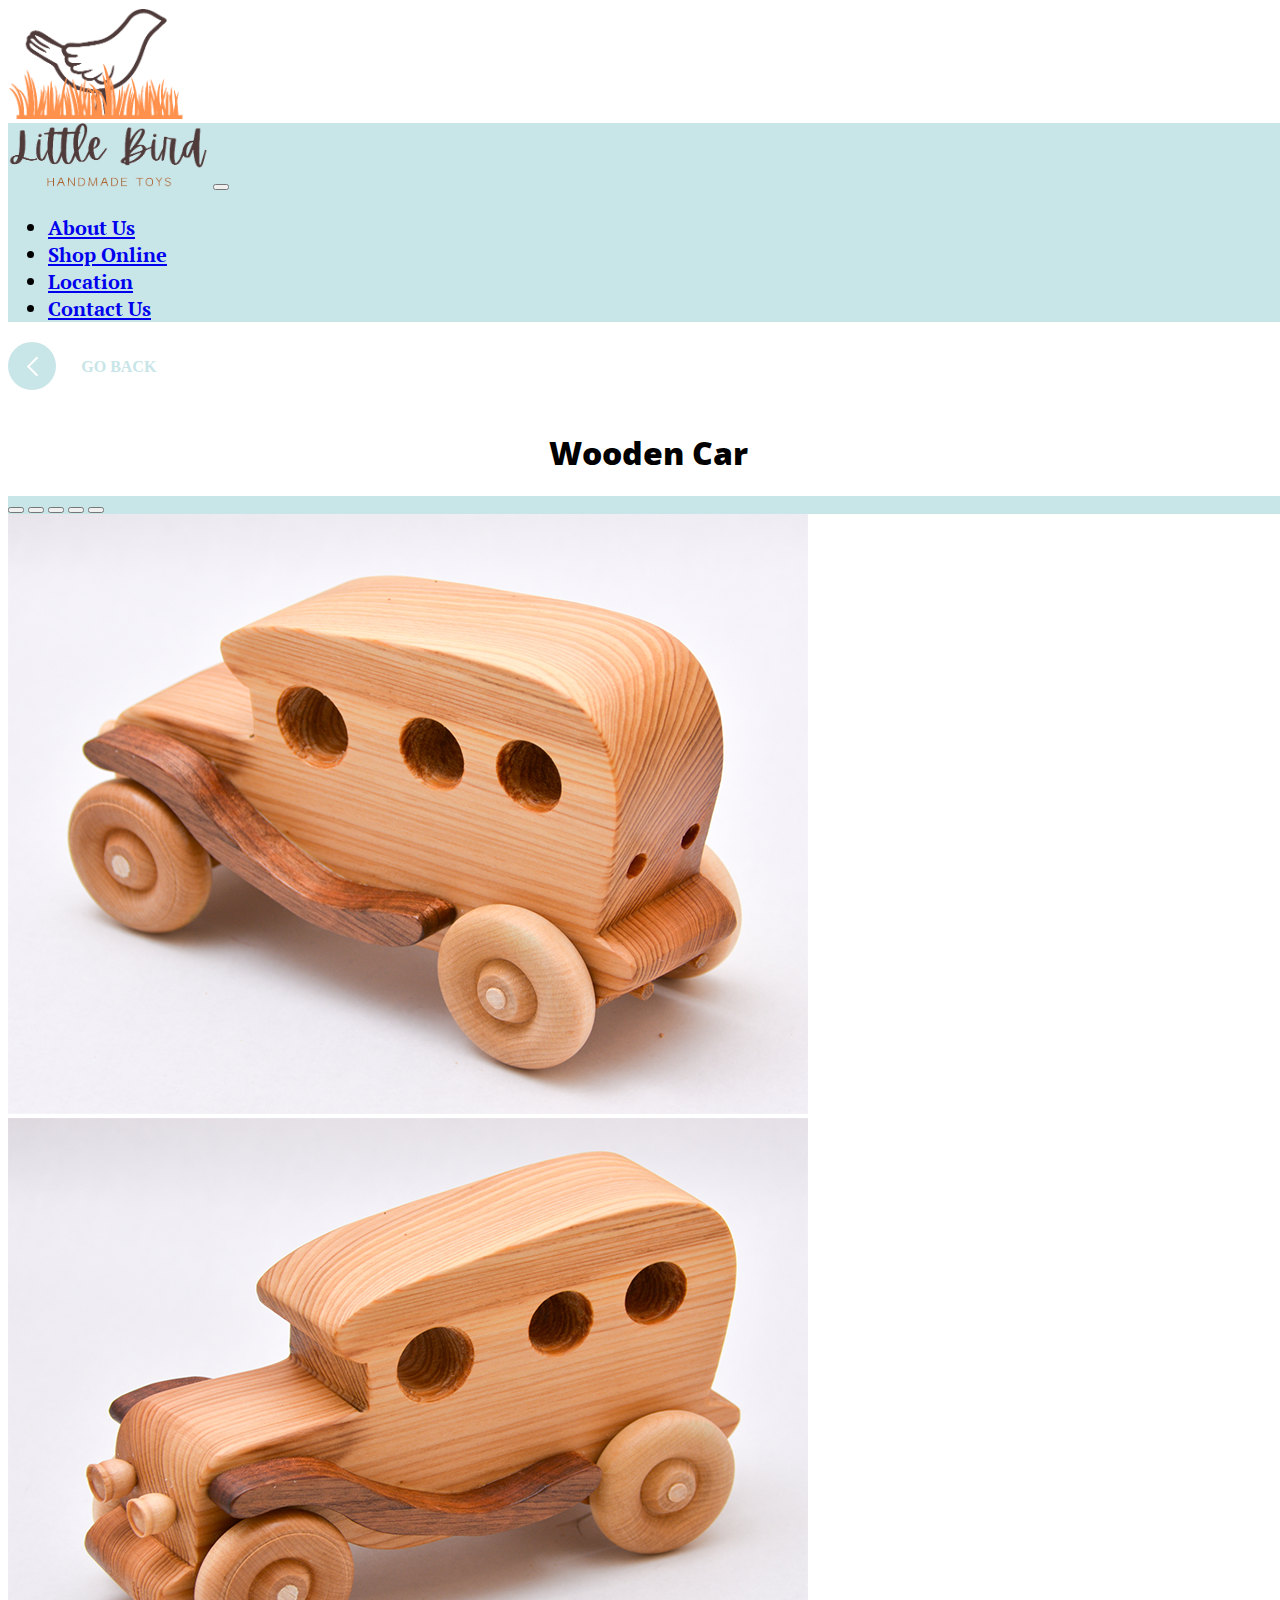
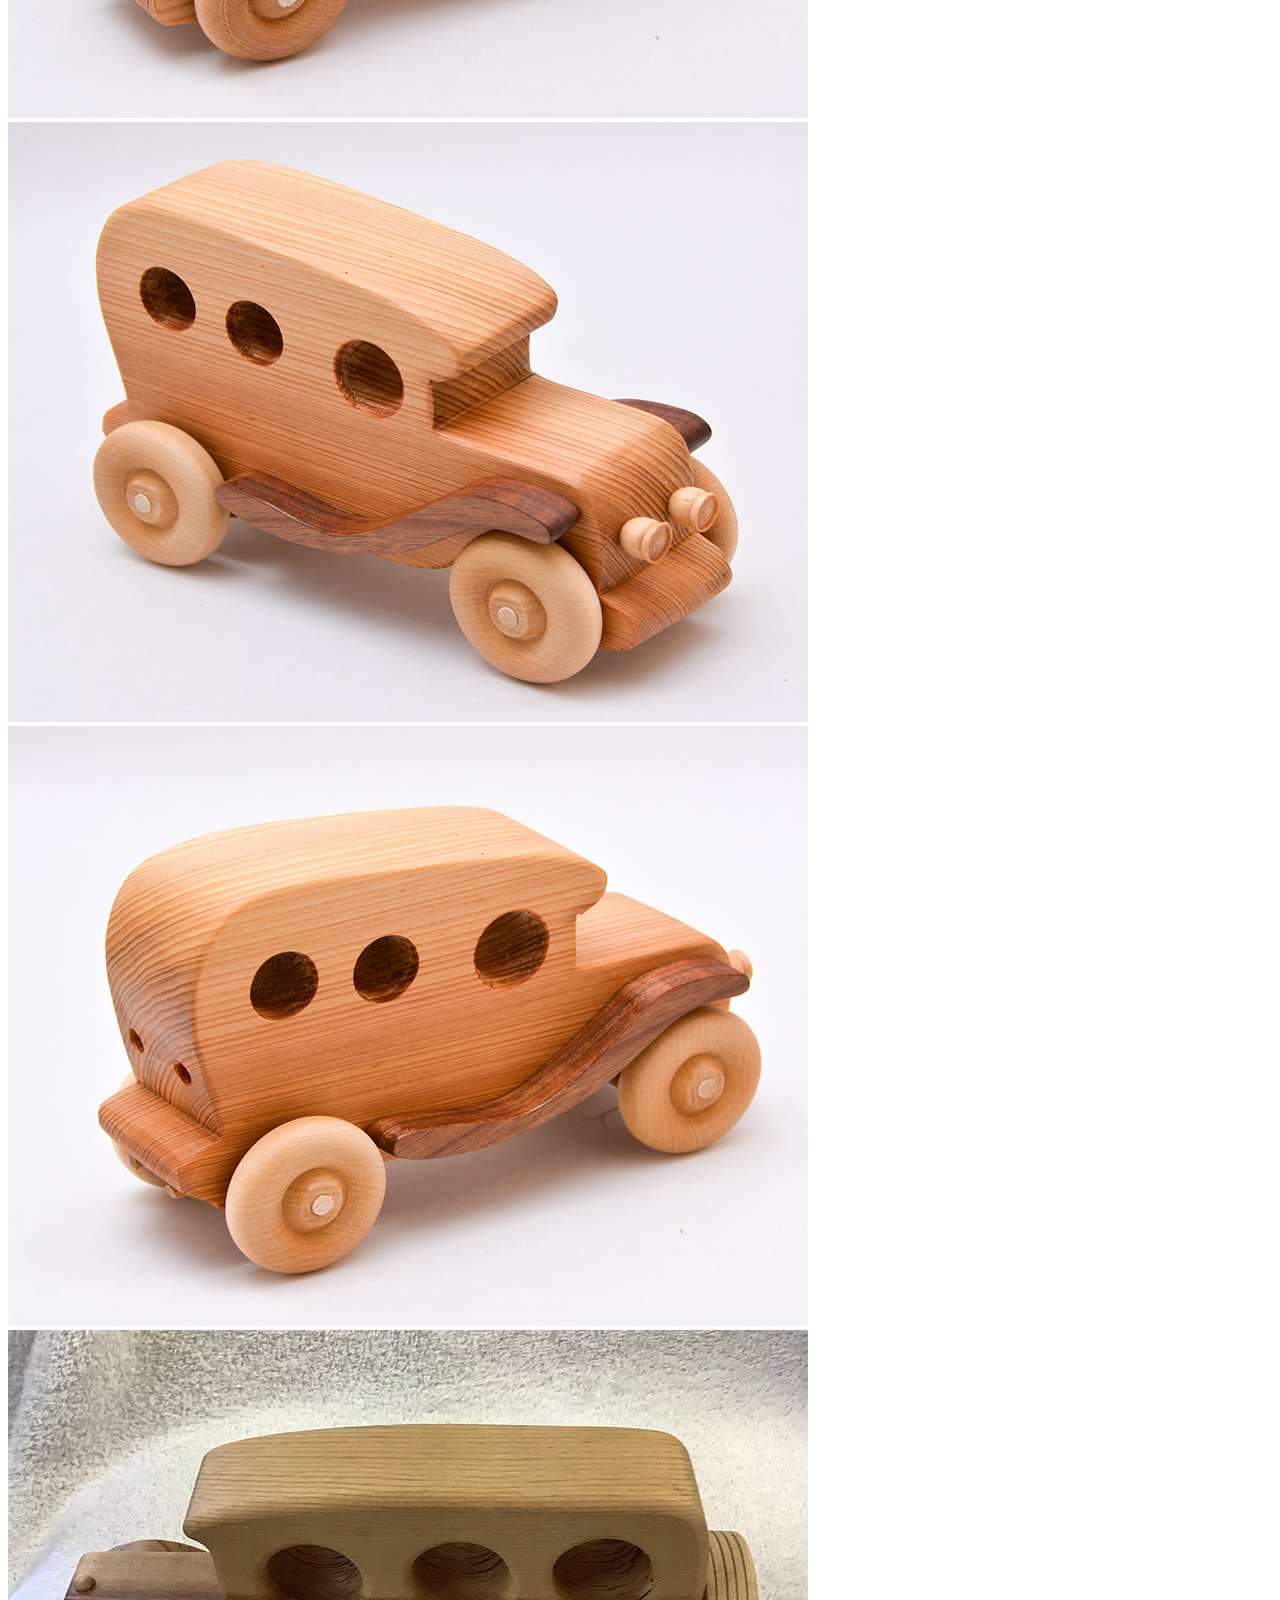
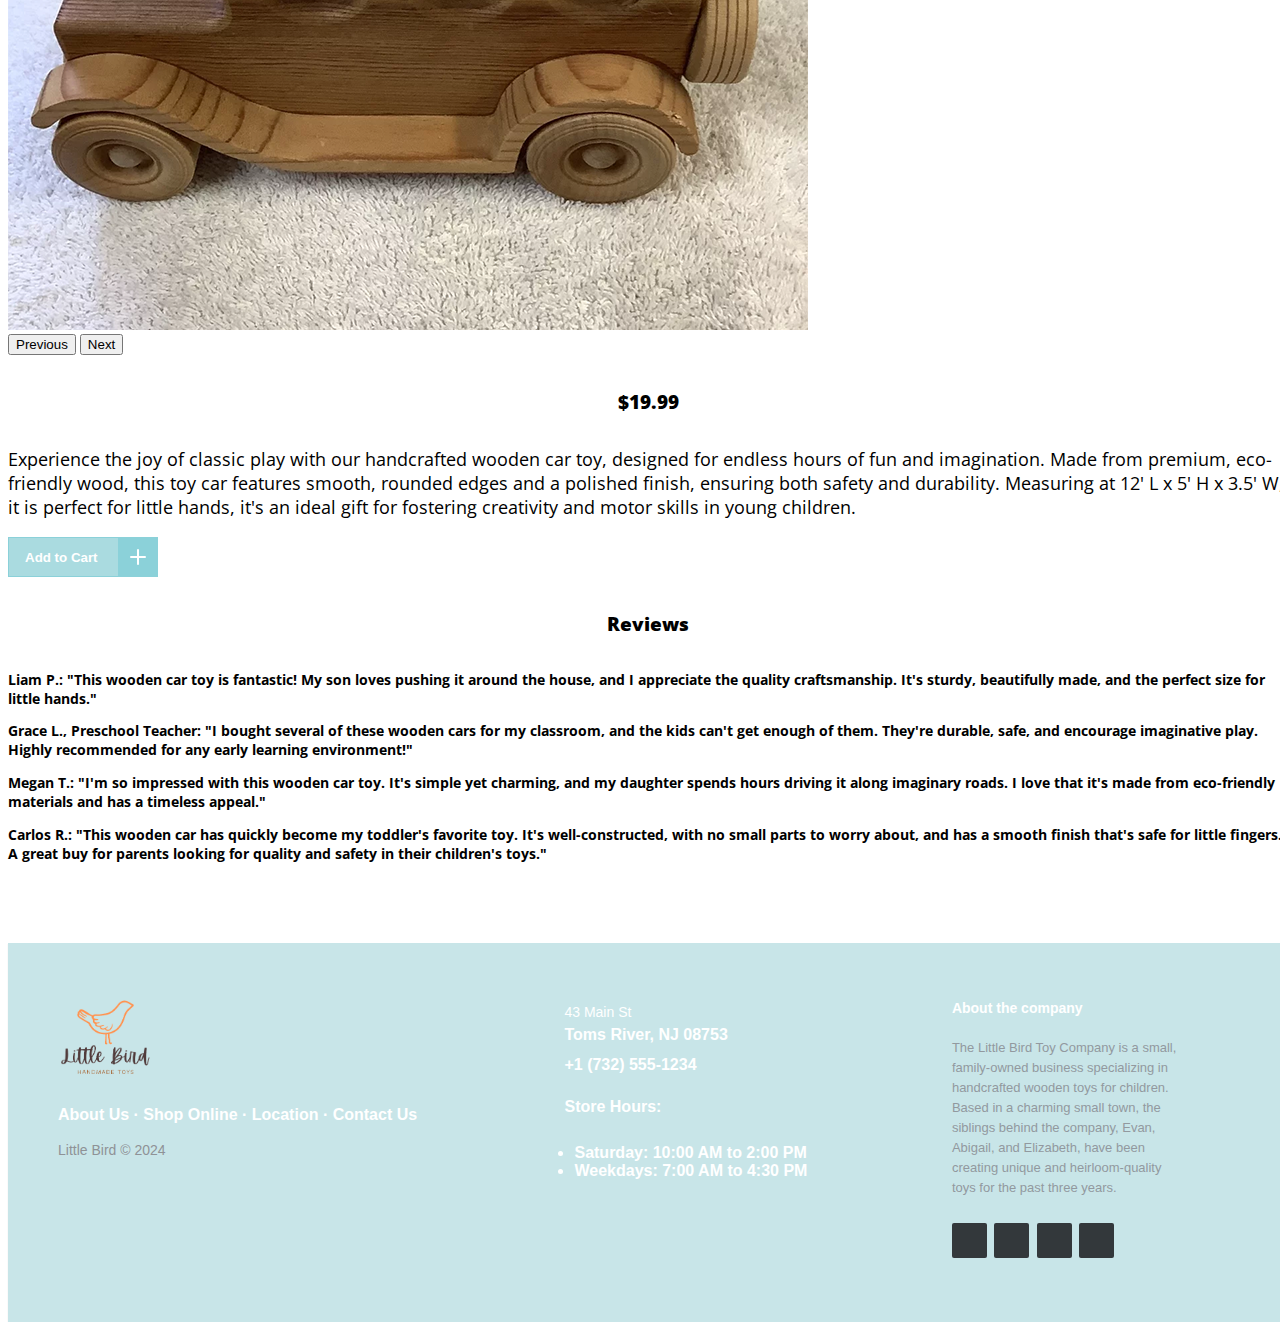
<file: car.html>
<!DOCTYPE html>
<html lang="en">
  <head>
    <title>Wooden Car</title>
    <!-- Required meta tags -->
    <meta charset="utf-8" />
    <meta
      name="viewport"
      content="width=device-width, initial-scale=1, shrink-to-fit=no"
    />
    <link rel="stylesheet" href="style.css" />
    <!-- Bootstrap CSS v5.2.1 -->
    <link
      href="https://cdn.jsdelivr.net/npm/bootstrap@5.3.2/dist/css/bootstrap.min.css"
      rel="stylesheet"
      integrity="sha384-T3c6CoIi6uLrA9TneNEoa7RxnatzjcDSCmG1MXxSR1GAsXEV/Dwwykc2MPK8M2HN"
      crossorigin="anonymous"
    />
    <link rel="preconnect" href="https://fonts.googleapis.com" />
    <link rel="preconnect" href="https://fonts.gstatic.com" crossorigin />
    <link
      href="https://fonts.googleapis.com/css2?family=Poetsen+One&display=swap"
      rel="stylesheet"
    />
    <link rel="preconnect" href="https://fonts.googleapis.com" />
    <link rel="preconnect" href="https://fonts.gstatic.com" crossorigin />
    <link
      href="https://fonts.googleapis.com/css2?family=PT+Serif:ital,wght@0,400;0,700;1,400;1,700&display=swap"
      rel="stylesheet"
    />
    <link rel="preconnect" href="https://fonts.googleapis.com" />
    <link rel="preconnect" href="https://fonts.gstatic.com" crossorigin />
    <link
      href="https://fonts.googleapis.com/css2?family=Open+Sans:ital,wght@0,300..800;1,300..800&display=swap"
      rel="stylesheet"
    />

    <link
      href="https://fonts.googleapis.com/css?family=Cookie"
      rel="stylesheet"
      type="text/css"
    />
    <link
      rel="stylesheet"
      href="https://cdnjs.cloudflare.com/ajax/libs/font-awesome/6.5.2/css/all.min.css"
      integrity="sha512-SnH5WK+bZxgPHs44uWIX+LLJAJ9/2PkPKZ5QiAj6Ta86w+fsb2TkcmfRyVX3pBnMFcV7oQPJkl9QevSCWr3W6A=="
      crossorigin="anonymous"
      referrerpolicy="no-referrer"
    />
  </head>

  <body>
    <!--Navbar Starts here-->
    <header class="container-fluid px-0">
      <div class="text-center">
        <img src="images/Alternate Logo 1.png" width="180rem" />
      </div>
      <nav
        class="navbar navbar-expand-lg bgcolor p-2 px-lg-5 py-lg-3 pt-serif-bold"
        style="font-size: calc(0.8rem + 0.6vw)"
      >
        <div class="container-fluid px-0 px-lg-5">
          <a class="navbar-brand" href="#"
            ><img src="images/Alternate Logo 2.png" width="200rem"
          /></a>
          <button
            class="navbar-toggler"
            type="button"
            data-bs-toggle="collapse"
            data-bs-target="#navbarNavDropdown"
            aria-controls="navbarNavDropdown"
            aria-expanded="false"
            aria-label="Toggle navigation"
          >
            <span class="navbar-toggler-icon"></span>
          </button>
          <div class="collapse navbar-collapse" id="navbarNavDropdown">
            <ul class="navbar-nav ms-auto">
              <li class="nav-item px-3">
                <a class="nav-link active" href="index.html">About Us</a>
              </li>
              <li class="nav-item px-3">
                <a class="nav-link active" href="store.html">Shop Online</a>
              </li>
              <li class="nav-item px-3">
                <a class="nav-link active" href="location.html">Location</a>
              </li>
              <li class="nav-item px-3">
                <a class="nav-link active" href="contact.html">Contact Us</a>
              </li>
            </ul>
          </div>
        </div>
      </nav>
    </header>
    <!--Navbar ends here-->
    <div class="container-fluid">
      <main>
        <div class="mt-5 px-1 px-lg-5 sticky-top pt-3">
            <button class="learn-more button3" onclick="goBack()">
                <span class="circle" aria-hidden="true">
                <span class="icon arrow"></span>
                </span>
                <span class="button-text">Go Back</span>
            </button>
        </div>
        <div class="product-title">
            <h1>Wooden Car</h1>
            
          </div>

          <div>
            <div
              id="carouselExampleIndicators"
              class="carousel carousel-dark slide m-auto col-12 col-lg-6"
            >
              <div class="carousel-indicators bgcolor mx-0 mt-5 mb-0">
                <button
                  type="button"
                  data-bs-target="#carouselExampleIndicators"
                  data-bs-slide-to="0"
                  class="active"
                  aria-current="true"
                  aria-label="Slide 1"
                ></button>
                <button
                  type="button"
                  data-bs-target="#carouselExampleIndicators"
                  data-bs-slide-to="1"
                  aria-label="Slide 2"
                ></button>
                <button
                  type="button"
                  data-bs-target="#carouselExampleIndicators"
                  data-bs-slide-to="2"
                  aria-label="Slide 3"
                ></button>
                <button
                  type="button"
                  data-bs-target="#carouselExampleIndicators"
                  data-bs-slide-to="3"
                  aria-label="Slide 4"
                ></button>
                <button
                  type="button"
                  data-bs-target="#carouselExampleIndicators"
                  data-bs-slide-to="4"
                  aria-label="Slide 5"
                ></button>
              </div>
              <div class="carousel-inner">
                <div class="carousel-item active">
                  <img src="images/car1.png" class="d-block w-100" alt="..."/>
                </div>
                <div class="carousel-item">
                  <img src="images/car2.png" class="d-block w-100" alt="..."/>
                </div>
                <div class="carousel-item">
                  <img src="images/car3.png" class="d-block w-100" alt="..."/>
                </div>
                <div class="carousel-item">
                    <img src="images/car4.png" class="d-block w-100" alt="..."/>
                  </div>
                  <div class="carousel-item">
                    <img src="images/car5.png" class="d-block w-100" alt="..."/>
                  </div>
              </div>
              <button
                class="carousel-control-prev"
                type="button"
                data-bs-target="#carouselExampleIndicators"
                data-bs-slide="prev"
              >
                <span
                  class="carousel-control-prev-icon"
                  aria-hidden="true"
                ></span>
                <span class="visually-hidden">Previous</span>
              </button>
              <button
                class="carousel-control-next"
                type="button"
                data-bs-target="#carouselExampleIndicators"
                data-bs-slide="next"
              >
                <span
                  class="carousel-control-next-icon"
                  aria-hidden="true"
                ></span>
                <span class="visually-hidden">Next</span>
              </button>
            </div>
          </div>

          <!-- product description -->
          <div class="row">
            <div class="col-12">
              <div class="div my-3 px-5">
                <h3 class="description">$19.99</h3>
                <p class="sizef text-center open-sans-ragular container">
                  Experience the joy of classic play with our handcrafted wooden car toy, designed for endless hours of fun and imagination. Made from premium, eco-friendly wood, this toy car features smooth, rounded edges and a polished finish, ensuring both safety and durability. Measuring at 12' L x 5' H x 3.5' W, it is perfect for little hands, it's an ideal gift for fostering creativity and motor skills in young children.
                </p>
                <div class="text-center">
                  <button type="button" class="button2 mx-auto" id="addCart"
                  onclick="addCart()">
                    <span class="button__text">Add to Cart</span>
                    <span class="button__icon"
                      ><svg
                        xmlns="http://www.w3.org/2000/svg"
                        width="24"
                        viewBox="0 0 24 24"
                        stroke-width="2"
                        stroke-linejoin="round"
                        stroke-linecap="round"
                        stroke="currentColor"
                        height="24"
                        fill="none"
                        class="svg"
                      >
                        <line y2="19" y1="5" x2="12" x1="12"></line>
                        <line y2="12" y1="12" x2="19" x1="5"></line></svg>
                    </span>
                  </button>
                  <div id="popupOverlay"></div>
                <div id="popupMessage">
                  <p>Successfully added to cart! <i class="fa-solid fa-thumbs-up"></i></p>
                  <button type="button" id="closePopup" class="btn btn-outline-dark">close</button>
                </div>
                </div>
              </div>
            </div>


            <script>
              document.addEventListener('DOMContentLoaded', function() {
              // Select the button using its ID
              const addCartButton = document.getElementById('addCart');
              const popupMessage = document.getElementById('popupMessage');
              const popupOverlay = document.getElementById('popupOverlay');
              const closePopup = document.getElementById('closePopup');
  
              // Attach the click event listener to the "Add to Cart" button
              addCartButton.addEventListener('click', function() {
                  // Display the popup message and overlay
                  popupMessage.style.display = 'block';
                  popupOverlay.style.display = 'block';
              });
  
              // Attach the click event listener to the "Close" button
              closePopup.addEventListener('click', function() {
                  // Hide the popup message and overlay
                  popupMessage.style.display = 'none';
                  popupOverlay.style.display = 'none';
              });
  
              // Attach the click event listener to the overlay to close the popup when clicking outside the message
              popupOverlay.addEventListener('click', function() {
                  // Hide the popup message and overlay
                  popupMessage.style.display = 'none';
                  popupOverlay.style.display = 'none';
              });
          });
            </script>
            <!-- reviews -->
            <div class="col-12">
              <h3 class="description">Reviews</h3>
              <div class="container text-center">
                <div class="row open-sans-ragular">
                  <div class="col-12 col-lg-6">
                    <p class="sizer">
                      Liam P.: "This wooden car toy is fantastic! My son loves pushing it around the house, and I appreciate the quality craftsmanship. It's sturdy, beautifully made, and the perfect size for little hands."
                    </p>
                  </div>
                  <div class="col-12 col-lg-6">
                    <p class="sizer">
                      Grace L., Preschool Teacher: "I bought several of these wooden cars for my classroom, and the kids can't get enough of them. They're durable, safe, and encourage imaginative play. Highly recommended for any early learning environment!"
                    </p>
                  </div>
                </div>
                <div class="row open-sans-ragular">
                    <div class="col-12 col-lg-6">
                    <p class="sizer">
                      Megan T.: "I'm so impressed with this wooden car toy. It's simple yet charming, and my daughter spends hours driving it along imaginary roads. I love that it's made from eco-friendly materials and has a timeless appeal."
                    </p>
                  </div>
                  <div class="col-12 col-lg-6">
                    <p class="sizer">
                      Carlos R.: "This wooden car has quickly become my toddler's favorite toy. It's well-constructed, with no small parts to worry about, and has a smooth finish that's safe for little fingers. A great buy for parents looking for quality and safety in their children's toys."
                    </p>
                </div>
                </div>
                  
              </div>
            </div>
          </div>
      </main>
    </div>
    <!--Footer starts-->
    <footer class="footer-distributed">
      <div class="footer-left">
        <img src="images/Main Logo.png" width="20%" />

        <p class="footer-links">
          <a href="index.html">About Us</a>
          ·
          <a href="store.html">Shop Online</a>
          ·
          <a href="location.html">Location</a>
          ·
          <a href="contact.html">Contact Us</a>
        </p>

        <p class="footer-company-name">Little Bird &copy; 2024</p>
      </div>

      <div class="footer-center">
        <div>
          <i class="fa-solid fa-location-dot"></i>
          <p><span>43 Main St</span> Toms River, NJ 08753</p>
        </div>

        <div>
          <i class="fa fa-phone"></i>
          <p>+1 (732) 555-1234</p>
        </div>

        <div>
          <i class="fa-solid fa-calendar-days"></i>
          <p class="fw-bolder">Store Hours:</p>
          <ul style="color: white">
            <li>Saturday: 10:00 AM to 2:00 PM</li>
            <li>Weekdays: 7:00 AM to 4:30 PM</li>
          </ul>
        </div>
      </div>

      <div class="footer-right">
        <p class="footer-company-about">
          <span class="fw-bolder">About the company</span>
          The Little Bird Toy Company is a small, family-owned business
          specializing in handcrafted wooden toys for children. Based in a
          charming small town, the siblings behind the company, Evan, Abigail,
          and Elizabeth, have been creating unique and heirloom-quality toys for
          the past three years.
        </p>

        <div class="footer-icons">
          <a href="https://www.facebook.com/LittleBirdToyCo"
            ><i class="fa-brands fa-facebook"></i
          ></a>
          <a href="https://www.instagram.com/LittleBirdToyCo"
            ><i class="fa-brands fa-instagram"></i
          ></a>
          <a href="https://twitter.com/LittleBirdToys"
            ><i class="fa-brands fa-x-twitter"></i
          ></a>
          <a href="https://www.snapchat.com/LittleBirdToys"
            ><i class="fa-brands fa-snapchat"></i
          ></a>
        </div>
      </div>
    </footer>
    <!--Footer Ends here-->

    <!-- Bootstrap JavaScript Libraries -->
    <script
      src="https://cdn.jsdelivr.net/npm/@popperjs/core@2.11.8/dist/umd/popper.min.js"
      integrity="sha384-I7E8VVD/ismYTF4hNIPjVp/Zjvgyol6VFvRkX/vR+Vc4jQkC+hVqc2pM8ODewa9r"
      crossorigin="anonymous"
    ></script>

    <script
      src="https://cdn.jsdelivr.net/npm/bootstrap@5.3.2/dist/js/bootstrap.min.js"
      integrity="sha384-BBtl+eGJRgqQAUMxJ7pMwbEyER4l1g+O15P+16Ep7Q9Q+zqX6gSbd85u4mG4QzX+"
      crossorigin="anonymous"
    ></script>
    <script src="script.js"></script>
  </body>
</html>
</file>
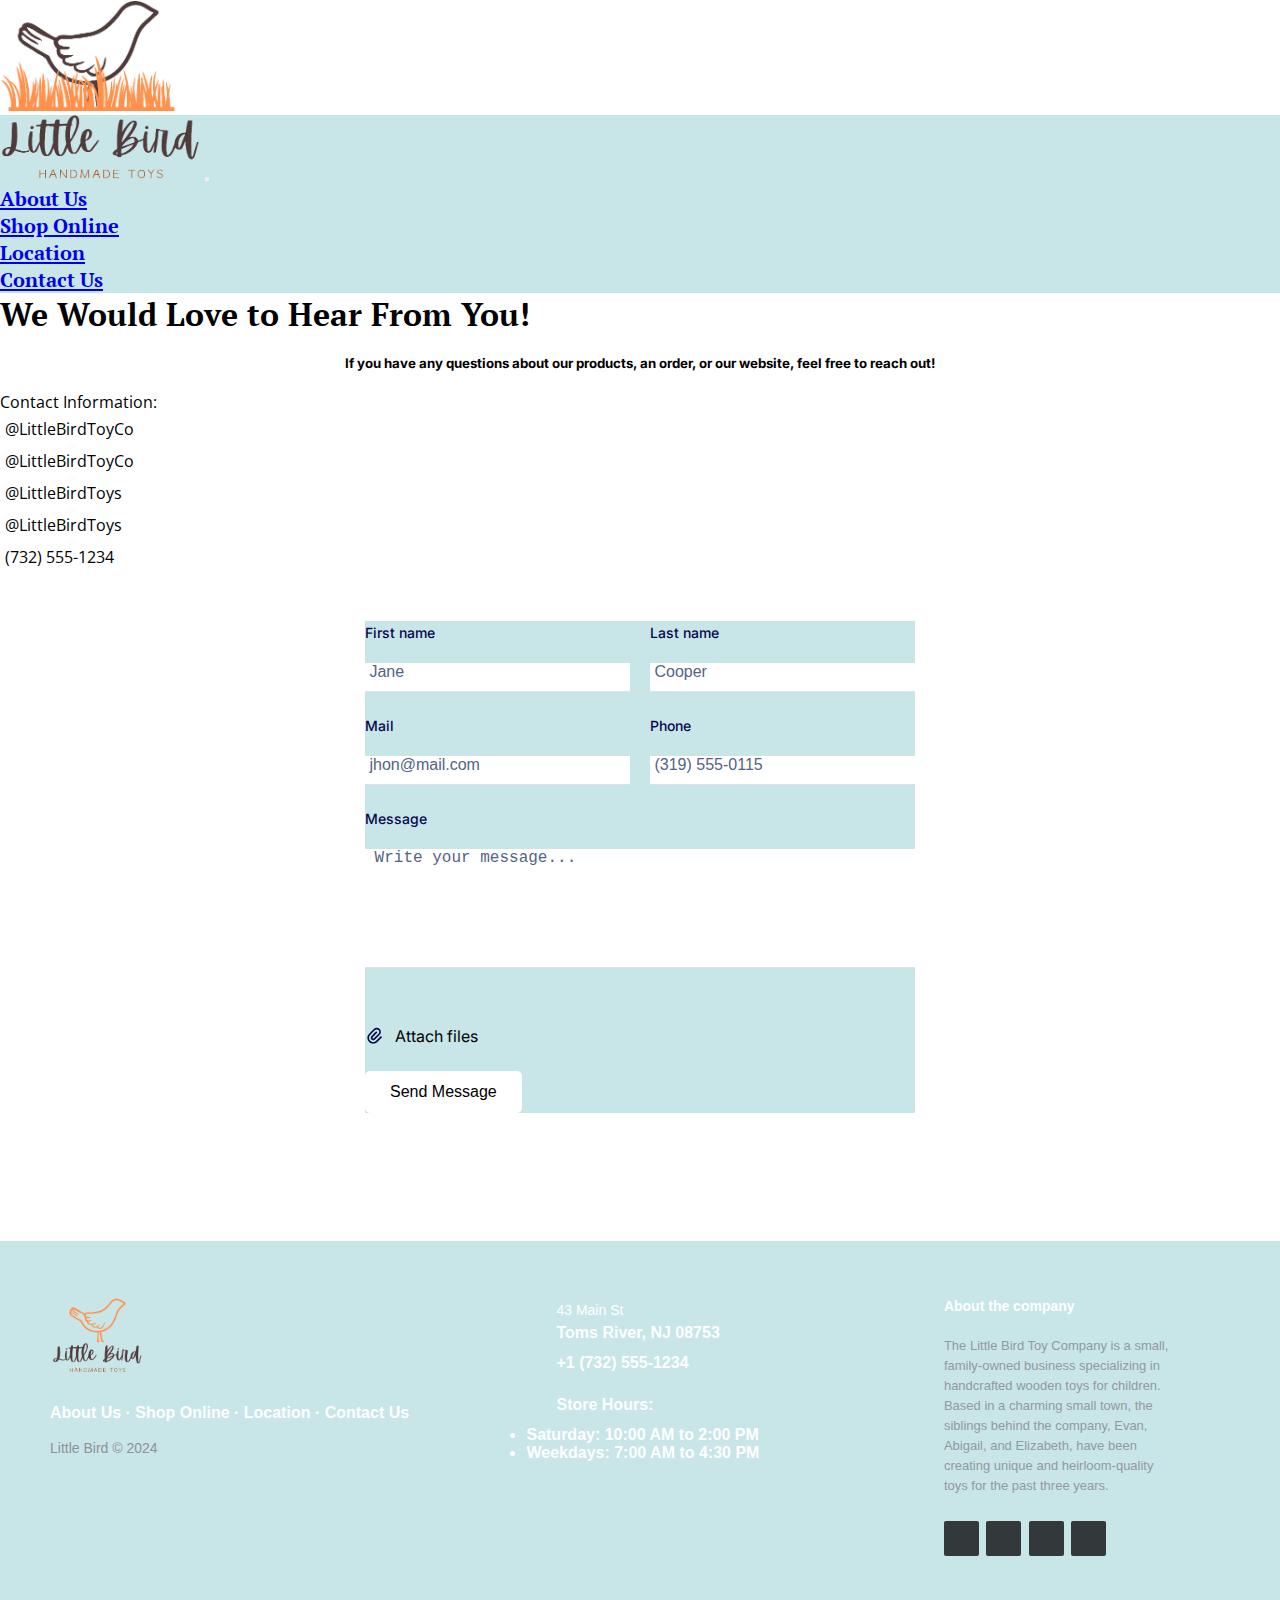
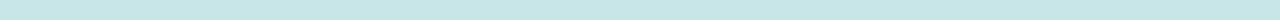
<file: contact.html>
<!doctype html>
<html lang="en">
    <head>
      <title>Contact Page</title>
      <!-- Required meta tags -->
      <meta charset="utf-8" />
      <meta
        name="viewport"
        content="width=device-width, initial-scale=1, shrink-to-fit=no"
      />
      <link rel="stylesheet" href="style.css" />
      <!-- Bootstrap CSS v5.2.1 -->
      <link
        href="https://cdn.jsdelivr.net/npm/bootstrap@5.3.2/dist/css/bootstrap.min.css"
        rel="stylesheet"
        integrity="sha384-T3c6CoIi6uLrA9TneNEoa7RxnatzjcDSCmG1MXxSR1GAsXEV/Dwwykc2MPK8M2HN"
        crossorigin="anonymous"
      />
      <link rel="preconnect" href="https://fonts.googleapis.com" />
      <link rel="preconnect" href="https://fonts.gstatic.com" crossorigin />
      <link
        href="https://fonts.googleapis.com/css2?family=Poetsen+One&display=swap"
        rel="stylesheet"
      />
      <link rel="preconnect" href="https://fonts.googleapis.com" />
      <link rel="preconnect" href="https://fonts.gstatic.com" crossorigin />
      <link
        href="https://fonts.googleapis.com/css2?family=PT+Serif:ital,wght@0,400;0,700;1,400;1,700&display=swap"
        rel="stylesheet"
      />
      <link rel="preconnect" href="https://fonts.googleapis.com" />
      <link rel="preconnect" href="https://fonts.gstatic.com" crossorigin />
      <link
        href="https://fonts.googleapis.com/css2?family=Open+Sans:ital,wght@0,300..800;1,300..800&display=swap"
        rel="stylesheet"
      />
  
      <link
        href="https://fonts.googleapis.com/css?family=Cookie"
        rel="stylesheet"
        type="text/css"
      />
      <link
        rel="stylesheet"
        href="https://cdnjs.cloudflare.com/ajax/libs/font-awesome/6.5.2/css/all.min.css"
        integrity="sha512-SnH5WK+bZxgPHs44uWIX+LLJAJ9/2PkPKZ5QiAj6Ta86w+fsb2TkcmfRyVX3pBnMFcV7oQPJkl9QevSCWr3W6A=="
        crossorigin="anonymous"
        referrerpolicy="no-referrer"
      />

    </head>

    <body>
         <!--Navbar Starts here-->
    <header class="container-fluid px-0">
      <div class="text-center">
        <img src="images/Alternate Logo 1.png" width="180rem" />
      </div>
      <nav
        class="navbar navbar-expand-lg bgcolor p-2 px-lg-5 py-lg-3 pt-serif-bold"
        style="font-size: calc(0.8rem + 0.6vw)"
      >
        <div class="container-fluid px-0 px-lg-5">
          <a class="navbar-brand" href="#"
            ><img src="images/Alternate Logo 2.png" width="200rem"
          /></a>
          <button
            class="navbar-toggler"
            type="button"
            data-bs-toggle="collapse"
            data-bs-target="#navbarNavDropdown"
            aria-controls="navbarNavDropdown"
            aria-expanded="false"
            aria-label="Toggle navigation"
          >
            <span class="navbar-toggler-icon"></span>
          </button>
          <div class="collapse navbar-collapse" id="navbarNavDropdown">
            <ul class="navbar-nav ms-auto">
              <li class="nav-item px-3">
                <a class="nav-link active" href="index.html"
                  >About Us</a
                >
              </li>
              <li class="nav-item px-3">
                <a class="nav-link active" href="store.html">Shop Online</a>
              </li>
              <li class="nav-item px-3">
                <a class="nav-link active" href="location.html">Location</a>
              </li>
              <li class="nav-item px-3">
                <a class="nav-link active" aria-current="page" href="contact.html">Contact Us</a>
              </li>
            </ul>
          </div>
        </div>
      </nav>
    </header>
    <!--Navbar ends here-->
    <div class="container-fluid">
        <main>
          <h1 class="text-center pt-serif-bold mt-3">We Would Love to Hear From You!</h1>
          <div class="col-12 px-0 justify-content-center">
            <h5> If you have any questions about our products, an order, or our website, feel free to reach out! </h5> 
            
            <div class="col-12 px-0">
              <div class ="text-center open-sans-ragular d-flex justify-content-center align-items-center h-100">
            <div class ="contacts"> 
              <p class= "fw-border">Contact Information:</p>
          <ul style="color: black">
            <li><i class="fa-brands fa-facebook mx-3"></i> @LittleBirdToyCo</li>
            <li><i class="fa-brands fa-instagram mx-3"></i> @LittleBirdToyCo</li>
            <li><i class="fa-brands fa-x-twitter mx-3"></i> @LittleBirdToys</li> 
            <li><i class="fa-brands fa-snapchat mx-3"></i> @LittleBirdToys</li> 
            <li><i class="fa fa-phone mx-3"></i> (732) 555-1234</li> 
          </ul>
        </div>
        </div> 
          
        <div class="formbold-main-wrapper text-center px-0">
          <!-- Author: FormBold Team -->
          <!-- Learn More: https://formbold.com -->
          <div class="formbold-form-wrapper p-4" style="background-color: #c8e5e8">
            <form action="https://formspree.io/f/mgegglbb"
            method="POST">
                <div class="formbold-input-flex">
                  <div>
                      <input
                      type="text"
                      name="firstname"
                      id="firstname"
                      placeholder=" Jane"
                      class="formbold-form-input"
                      />
                      <label for="firstname" class="formbold-form-label text-decoration-underline"> First name </label>
                  </div>
                  <div>
                      <input
                      type="text"
                      name="lastname"
                      id="lastname"
                      placeholder=" Cooper"
                      class="formbold-form-input"
                      />
                      <label for="lastname" class="formbold-form-label text-decoration-underline"> Last name </label>
                  </div>
                </div>
        
                <div class="formbold-input-flex">
                  <div>
                      <input
                      type="email"
                      name="email"
                      id="email"
                      placeholder=" jhon@mail.com"
                      class="formbold-form-input"
                      />
                      <label for="email" class="formbold-form-label text-decoration-underline"> Mail </label>
                  </div>
                  <div>
                      <input
                      type="text"
                      name="phone"
                      id="phone"
                      placeholder=" (319) 555-0115"
                      class="formbold-form-input"
                      />
                      <label for="phone" class="formbold-form-label text-decoration-underline"> Phone </label>
                  </div>
                </div>
        
                <div class="formbold-textarea">
                    <textarea
                        rows="6"
                        name="message"
                        id="message"
                        placeholder=" Write your message..."
                        class="formbold-form-input"
                    ></textarea>
                    <label for="message" name="message" class="formbold-form-label text-decoration-underline"> Message </label>
                </div>
        
                <div class="formbold-input-file">
                  <div class="formbold-filename-wrapper">
                    
        
                      
                      <defs>
                      <clipPath id="clip0_1670_1541">
                      <rect width="18" height="18" fill="white"/>
                      </clipPath>
                      </defs>
                      </svg>
                    </span>
        
                    
        
                     
                      <defs>
                      <clipPath id="clip0_1670_1541">
                      <rect width="18" height="18" fill="white"/>
                      </clipPath>
                      </defs>
                      </svg>
                    </span>
                  </div>
                  <label for="upload" class="formbold-input-label text-decoration-underline">
                      <svg width="20" height="20" viewBox="0 0 20 20" fill="none" xmlns="http://www.w3.org/2000/svg">
                      <g clip-path="url(#clip0_1670_1531)">
                      <path d="M12.3568 6.4644L7.64349 11.1786C7.5639 11.2554 7.50041 11.3474 7.45674 11.4491C7.41307 11.5507 7.39008 11.6601 7.38912 11.7707C7.38815 11.8814 7.40924 11.9911 7.45114 12.0935C7.49304 12.1959 7.55492 12.289 7.63316 12.3672C7.71141 12.4455 7.80445 12.5073 7.90686 12.5492C8.00928 12.5912 8.11901 12.6122 8.22966 12.6113C8.34031 12.6103 8.44966 12.5873 8.55133 12.5436C8.653 12.5 8.74495 12.4365 8.82182 12.3569L13.536 7.64356C14.0049 7.17468 14.2683 6.53875 14.2683 5.87565C14.2683 5.21255 14.0049 4.57661 13.536 4.10773C13.0671 3.63885 12.4312 3.37544 11.7681 3.37544C11.105 3.37544 10.469 3.63885 10.0002 4.10773L5.28599 8.8219C4.89105 9.20701 4.57652 9.6667 4.36062 10.1743C4.14473 10.6819 4.03178 11.2274 4.02832 11.779C4.02487 12.3306 4.13097 12.8774 4.34049 13.3877C4.55 13.8979 4.85876 14.3615 5.24884 14.7516C5.63892 15.1416 6.10256 15.4503 6.61287 15.6597C7.12318 15.8692 7.67 15.9752 8.2216 15.9717C8.77321 15.9681 9.31862 15.8551 9.82621 15.6391C10.3338 15.4232 10.7934 15.1086 11.1785 14.7136L15.8927 10.0002L17.071 11.1786L12.3568 15.8927C11.8151 16.4344 11.172 16.8641 10.4643 17.1573C9.75649 17.4505 8.99791 17.6014 8.23182 17.6014C7.46574 17.6014 6.70716 17.4505 5.99939 17.1573C5.29162 16.8641 4.64853 16.4344 4.10682 15.8927C3.56512 15.351 3.13542 14.7079 2.84225 14.0002C2.54908 13.2924 2.39819 12.5338 2.39819 11.7677C2.39819 11.0016 2.54908 10.2431 2.84225 9.5353C3.13542 8.82753 3.56512 8.18443 4.10682 7.64273L8.82182 2.9294C9.60767 2.17041 10.6602 1.75043 11.7527 1.75992C12.8451 1.76942 13.8902 2.20762 14.6627 2.98015C15.4353 3.75269 15.8735 4.79774 15.883 5.89023C15.8925 6.98271 15.4725 8.03522 14.7135 8.82106L10.0002 13.5369C9.76794 13.7691 9.49226 13.9532 9.18887 14.0788C8.88548 14.2045 8.56032 14.2691 8.23195 14.2691C7.90357 14.269 7.57843 14.2043 7.27507 14.0786C6.97171 13.9529 6.69607 13.7687 6.46391 13.5365C6.23174 13.3043 6.04759 13.0286 5.92196 12.7252C5.79633 12.4218 5.7317 12.0966 5.73173 11.7683C5.73177 11.4399 5.79649 11.1148 5.92219 10.8114C6.04788 10.508 6.2321 10.2324 6.46432 10.0002L11.1785 5.28606L12.3568 6.4644Z" fill="#07074D"/>
                      </g>
                      <defs>
                      <clipPath id="clip0_1670_1531">
                      <rect width="20" height="20" fill="white"/>
                      </clipPath>
                      </defs>
                      </svg>
                      Attach files
                      <input type="file" name="upload" id="upload">
                  </label>
                </div>
        
                <button class="formbold-btn" type="submit">
                    Send Message
                </button>
            </form>
          </div>
        </div>
        <style>
          @import url('https://fonts.googleapis.com/css2?family=Inter:wght@400;500;600;700&display=swap');
          * {
            margin: 0;
            padding: 0;
            box-sizing: border-box;
          }
          body {
            font-family: "Inter", sans-serif;
          }
          .formbold-main-wrapper {
            display: flex;
            align-items: center;
            justify-content: center;
            padding: 48px;
          }
        
          .formbold-form-wrapper {
            margin: 0 auto;
            max-width: 550px;
            width: 100%;
            background: white;
          }
        
          .formbold-input-flex {
            display: flex;
            gap: 20px;
            margin-bottom: 22px;
          }
          .formbold-input-flex > div {
            width: 50%;
            display: flex;
            flex-direction: column-reverse;
          }
          .formbold-textarea {
            display: flex;
            flex-direction: column-reverse;
          }
        
          .formbold-form-input {
            width: 100%;
            padding-bottom: 10px;
            border: none;
            border-bottom: 1px solid #DDE3EC;
            background: #FFFFFF;
            font-weight: 500;
            font-size: 16px;
            color: #07074D;
            outline: none;
            resize: none;
          }
          .formbold-form-input::placeholder {
            color: #536387;
          }
          .formbold-form-input:focus {
            border-color: #ffffff;
          }
          .formbold-form-label {
            color: #07074D;
            font-weight: 500;
            font-size: 14px;
            line-height: 24px;
            display: block;
            margin-bottom: 18px;
          }
          .formbold-form-input:focus + .formbold-form-label {
            color: #ffffff;
          }
        
          .formbold-input-file {
            margin-top: 30px;
          }
          .formbold-input-file input[type="file"] {
            position: absolute;
            top: 6px;
            left: 0;
            z-index: -1;
          }
          .formbold-input-file .formbold-input-label {
            display: flex;
            align-items: center;
            gap: 10px;
            position: relative;
          }
        
          .formbold-filename-wrapper {
            display: flex;
            flex-direction: column;
            gap: 6px;
            margin-bottom: 22px;
          }
          .formbold-filename {
            display: flex;
            align-items: center;
            justify-content: space-between;
            font-size: 14px;
            line-height: 24px;
            color: #000000;
          }
          .formbold-filename svg {
            cursor: pointer;
          }
        
          .formbold-btn {
            font-size: 16px;
            border-radius: 5px;
            padding: 12px 25px;
            border: none;
            font-weight: 500;
            background-color: #ffffff;
            color: rgb(0, 0, 0);
            cursor: pointer;
            margin-top: 25px;
          }
          .formbold-btn:hover {
            box-shadow: 0px 3px 8px rgba(0, 0, 0, 0.05);
          }
        
        </style>
        </main>
      </div>
        <!--Footer starts-->
    <footer class="footer-distributed">
      <div class="footer-left">
        <img src="images/Main Logo.png" width="20%" />

        <p class="footer-links">
          <a href="index.html">About Us</a>
          ·
          <a href="store.html">Shop Online</a>
          ·
          <a href="location.html">Location</a>
          ·
          <a href="contact.html">Contact Us</a>
        </p>

        <p class="footer-company-name">Little Bird &copy; 2024</p>
      </div>

      <div class="footer-center">
        <div>
          <i class="fa-solid fa-location-dot"></i>
          <p><span>43 Main St</span> Toms River, NJ 08753</p>
        </div>

        <div>
          <i class="fa fa-phone"></i>
          <p>+1 (732) 555-1234</p>
        </div>

        <div>
          <i class="fa-solid fa-calendar-days"></i>
          <p class="fw-bolder">Store Hours:</p>
          <ul style="color: white">
            <li>Saturday: 10:00 AM to 2:00 PM</li>
            <li>Weekdays: 7:00 AM to 4:30 PM</li>
          </ul>
        </div>
      </div>

      <div class="footer-right">
        <p class="footer-company-about">
          <span class="fw-bolder">About the company</span>
          The Little Bird Toy Company is a small, family-owned business
          specializing in handcrafted wooden toys for children. Based in a
          charming small town, the siblings behind the company, Evan, Abigail,
          and Elizabeth, have been creating unique and heirloom-quality toys for
          the past three years.
        </p>

        <div class="footer-icons">
          <a href="https://www.facebook.com/LittleBirdToyCo"
            ><i class="fa-brands fa-facebook"></i
          ></a>
          <a href="https://www.instagram.com/LittleBirdToyCo"
            ><i class="fa-brands fa-instagram"></i
          ></a>
          <a href="https://twitter.com/LittleBirdToys"
            ><i class="fa-brands fa-x-twitter"></i
          ></a>
          <a href="https://www.snapchat.com/LittleBirdToys"
            ><i class="fa-brands fa-snapchat"></i
          ></a>
        </div>
      </div>
    </footer>
    <!--Footer Ends here-->

        <!-- Bootstrap JavaScript Libraries -->
        <script
            src="https://cdn.jsdelivr.net/npm/@popperjs/core@2.11.8/dist/umd/popper.min.js"
            integrity="sha384-I7E8VVD/ismYTF4hNIPjVp/Zjvgyol6VFvRkX/vR+Vc4jQkC+hVqc2pM8ODewa9r"
            crossorigin="anonymous"
        ></script>

        <script
            src="https://cdn.jsdelivr.net/npm/bootstrap@5.3.2/dist/js/bootstrap.min.js"
            integrity="sha384-BBtl+eGJRgqQAUMxJ7pMwbEyER4l1g+O15P+16Ep7Q9Q+zqX6gSbd85u4mG4QzX+"
            crossorigin="anonymous"
        ></script>
    </body>
</html>
</file>
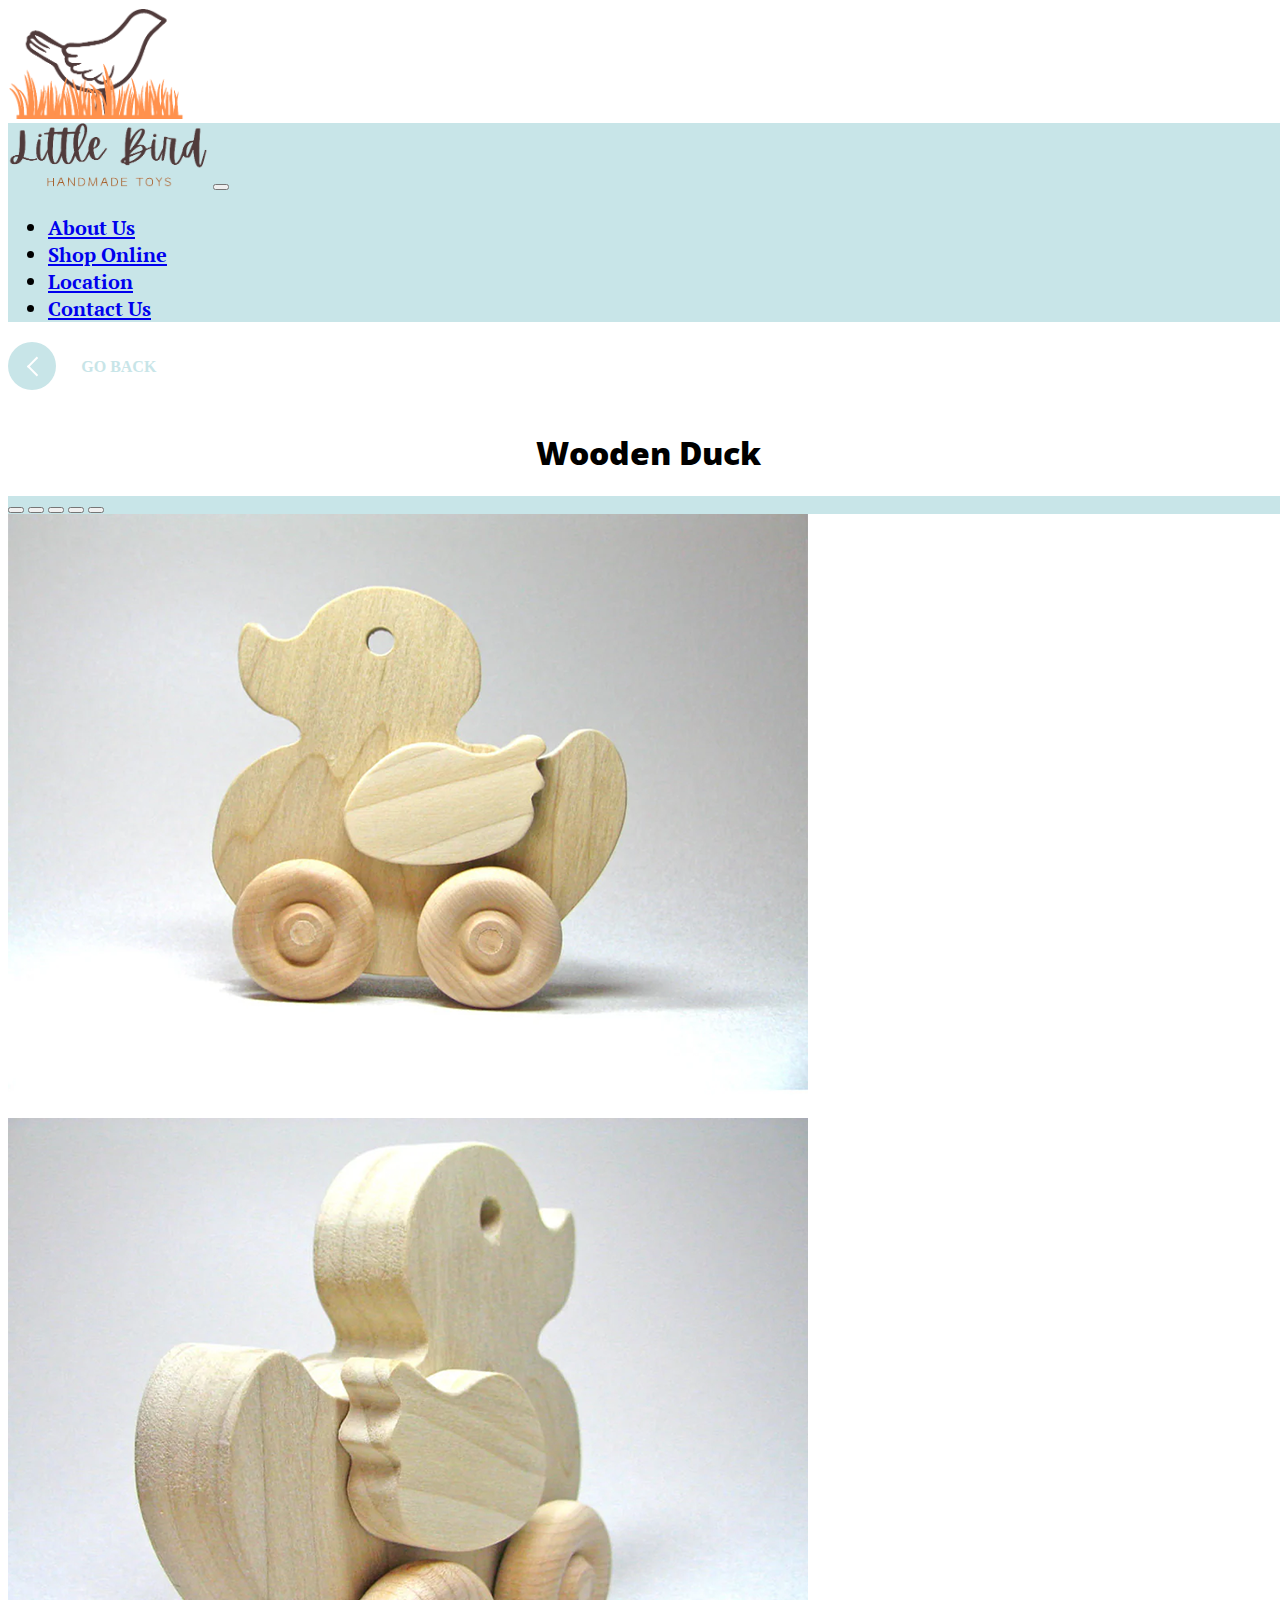
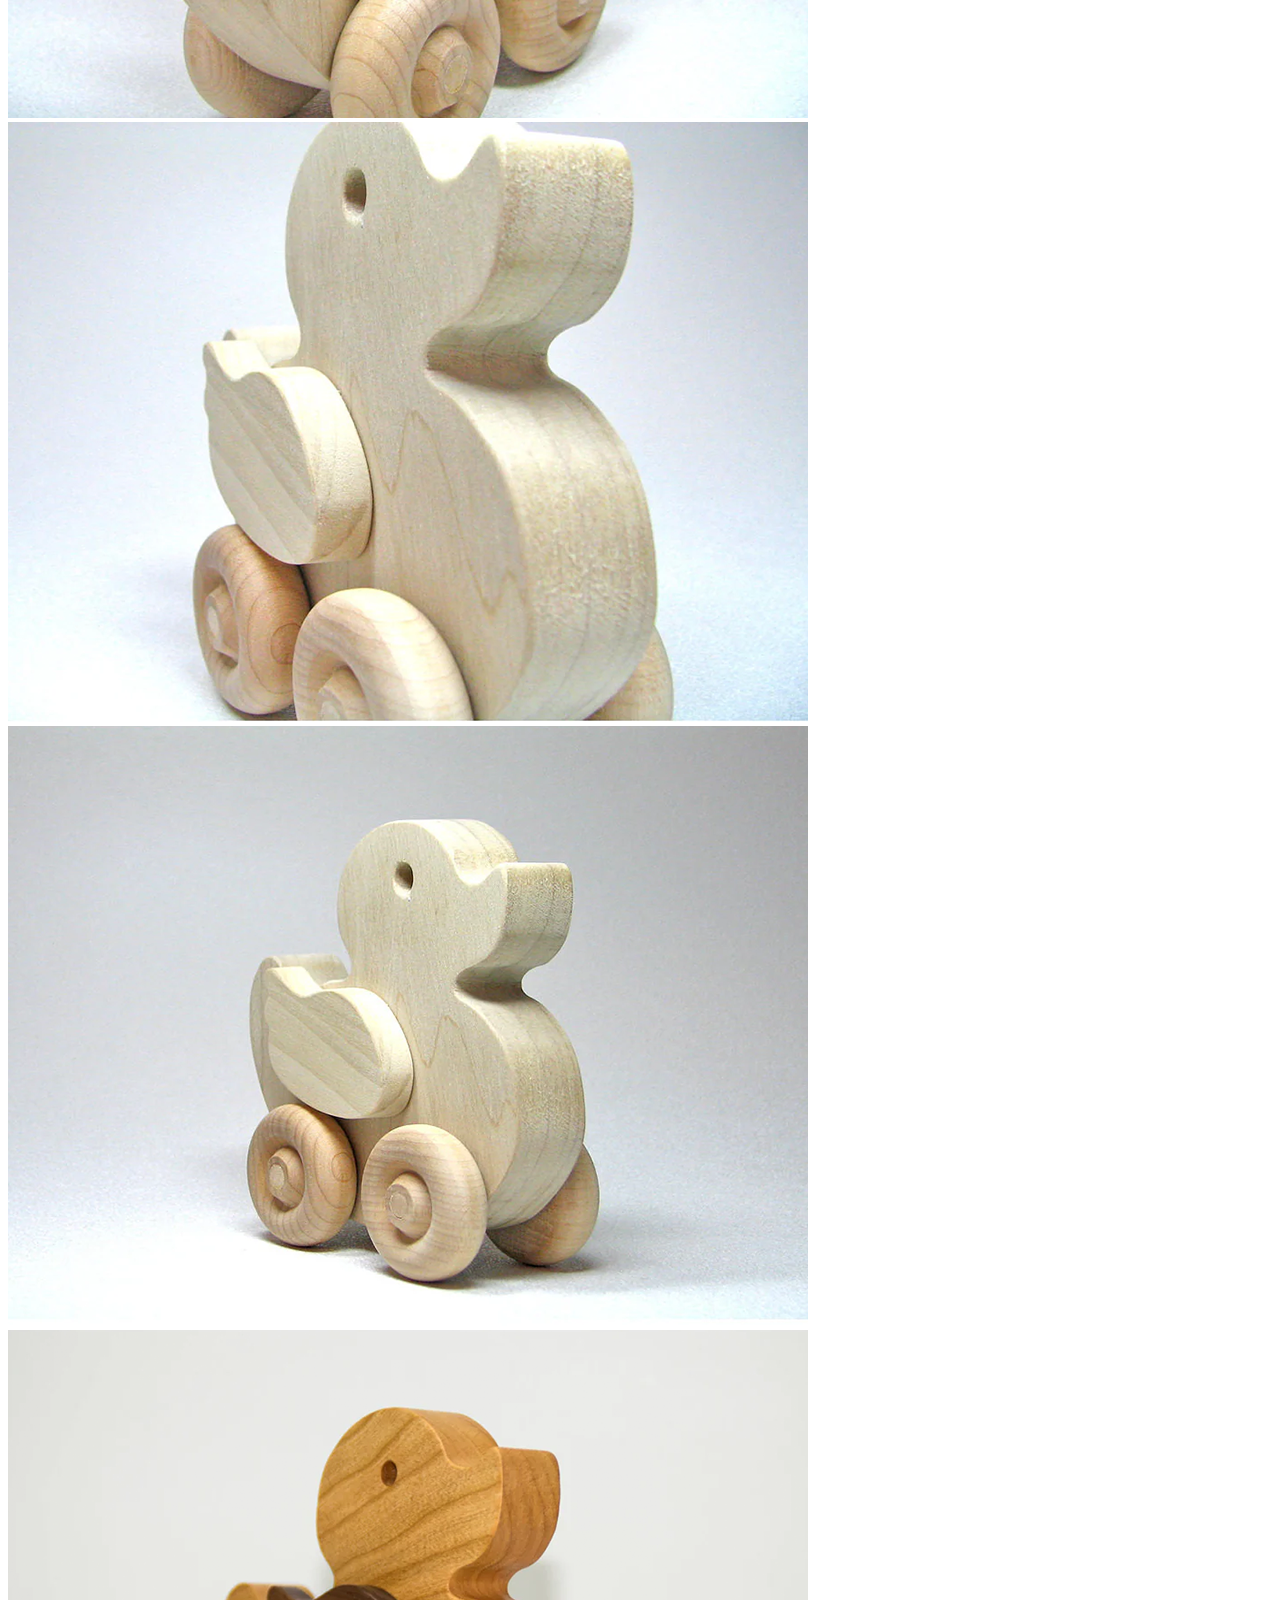
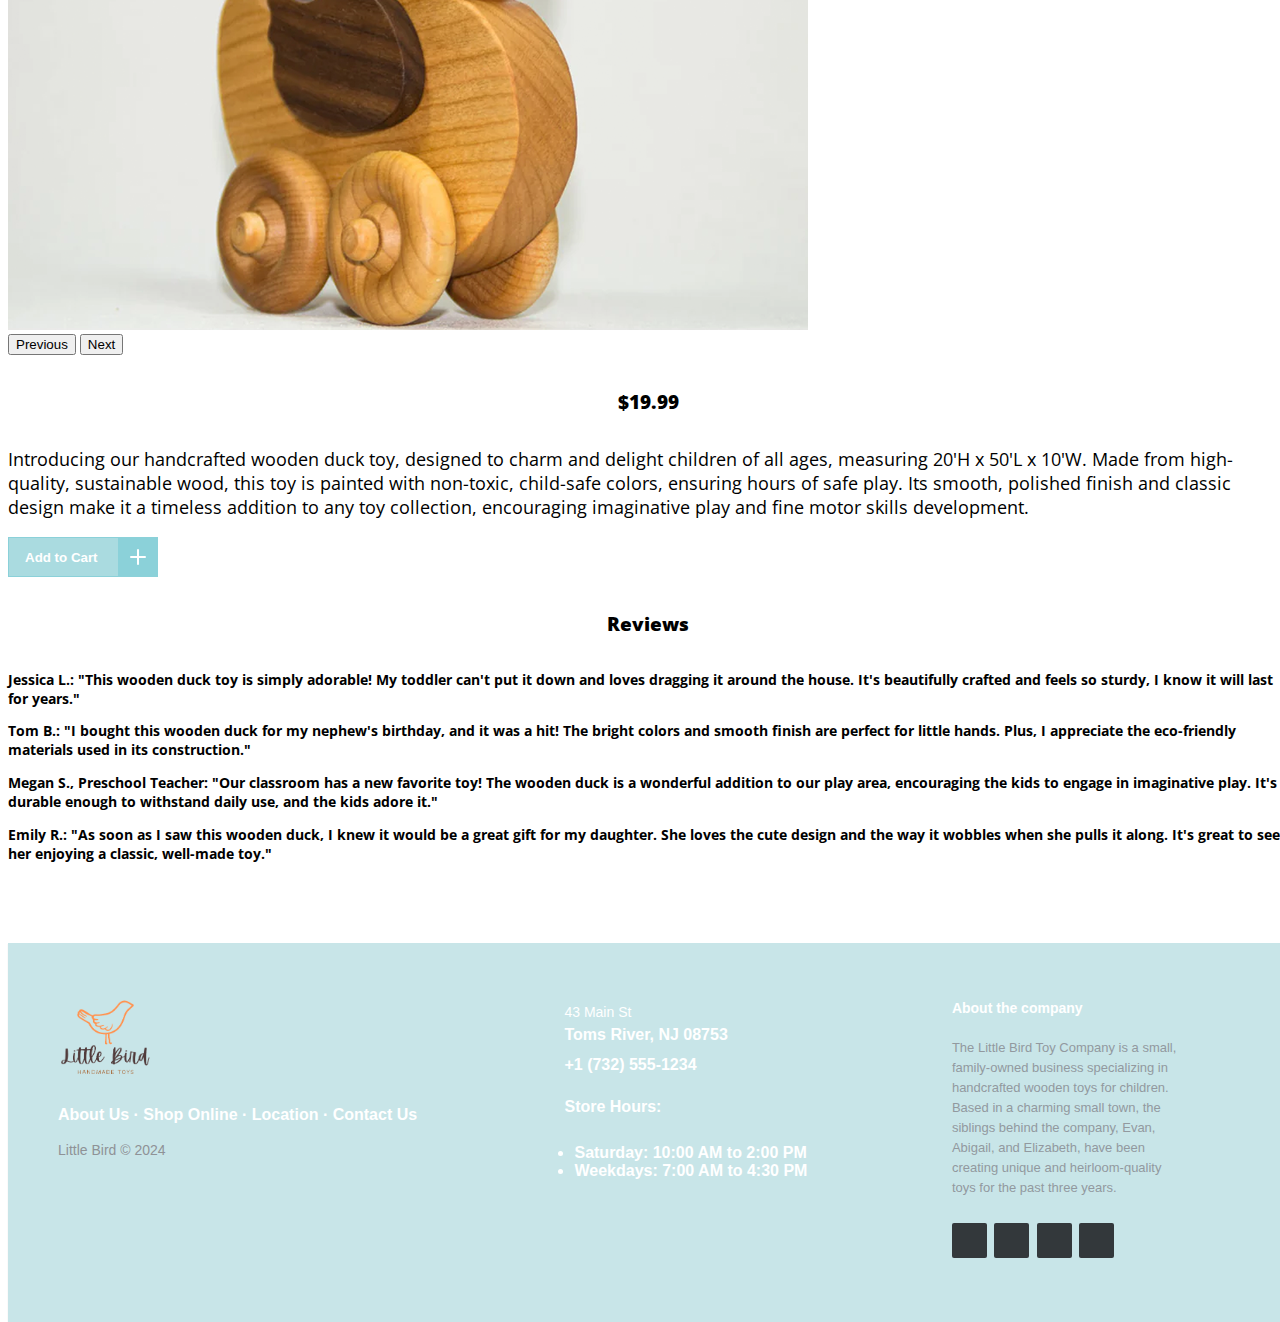
<file: duck.html>
<!DOCTYPE html>
<html lang="en">
  <head>
    <title>Wooden Duck</title>
    <!-- Required meta tags -->
    <meta charset="utf-8" />
    <meta
      name="viewport"
      content="width=device-width, initial-scale=1, shrink-to-fit=no"
    />
    <link rel="stylesheet" href="style.css" />
    <!-- Bootstrap CSS v5.2.1 -->
    <link
      href="https://cdn.jsdelivr.net/npm/bootstrap@5.3.2/dist/css/bootstrap.min.css"
      rel="stylesheet"
      integrity="sha384-T3c6CoIi6uLrA9TneNEoa7RxnatzjcDSCmG1MXxSR1GAsXEV/Dwwykc2MPK8M2HN"
      crossorigin="anonymous"
    />
    <link rel="preconnect" href="https://fonts.googleapis.com" />
    <link rel="preconnect" href="https://fonts.gstatic.com" crossorigin />
    <link
      href="https://fonts.googleapis.com/css2?family=Poetsen+One&display=swap"
      rel="stylesheet"
    />
    <link rel="preconnect" href="https://fonts.googleapis.com" />
    <link rel="preconnect" href="https://fonts.gstatic.com" crossorigin />
    <link
      href="https://fonts.googleapis.com/css2?family=PT+Serif:ital,wght@0,400;0,700;1,400;1,700&display=swap"
      rel="stylesheet"
    />
    <link rel="preconnect" href="https://fonts.googleapis.com" />
    <link rel="preconnect" href="https://fonts.gstatic.com" crossorigin />
    <link
      href="https://fonts.googleapis.com/css2?family=Open+Sans:ital,wght@0,300..800;1,300..800&display=swap"
      rel="stylesheet"
    />

    <link
      href="https://fonts.googleapis.com/css?family=Cookie"
      rel="stylesheet"
      type="text/css"
    />
    <link
      rel="stylesheet"
      href="https://cdnjs.cloudflare.com/ajax/libs/font-awesome/6.5.2/css/all.min.css"
      integrity="sha512-SnH5WK+bZxgPHs44uWIX+LLJAJ9/2PkPKZ5QiAj6Ta86w+fsb2TkcmfRyVX3pBnMFcV7oQPJkl9QevSCWr3W6A=="
      crossorigin="anonymous"
      referrerpolicy="no-referrer"
    />
  </head>

  <body>
    <!--Navbar Starts here-->
    <header class="container-fluid px-0">
      <div class="text-center">
        <img src="images/Alternate Logo 1.png" width="180rem" />
      </div>
      <nav
        class="navbar navbar-expand-lg bgcolor p-2 px-lg-5 py-lg-3 pt-serif-bold"
        style="font-size: calc(0.8rem + 0.6vw)"
      >
        <div class="container-fluid px-0 px-lg-5">
          <a class="navbar-brand" href="#"
            ><img src="images/Alternate Logo 2.png" width="200rem"
          /></a>
          <button
            class="navbar-toggler"
            type="button"
            data-bs-toggle="collapse"
            data-bs-target="#navbarNavDropdown"
            aria-controls="navbarNavDropdown"
            aria-expanded="false"
            aria-label="Toggle navigation"
          >
            <span class="navbar-toggler-icon"></span>
          </button>
          <div class="collapse navbar-collapse" id="navbarNavDropdown">
            <ul class="navbar-nav ms-auto">
              <li class="nav-item px-3">
                <a class="nav-link active" href="index.html">About Us</a>
              </li>
              <li class="nav-item px-3">
                <a class="nav-link active" href="store.html">Shop Online</a>
              </li>
              <li class="nav-item px-3">
                <a class="nav-link active" href="location.html">Location</a>
              </li>
              <li class="nav-item px-3">
                <a class="nav-link active" href="contact.html">Contact Us</a>
              </li>
            </ul>
          </div>
        </div>
      </nav>
    </header>
    <!--Navbar ends here-->
    <div class="container-fluid">
      <main>
        <div class="mt-5 px-1 px-lg-5 sticky-top pt-3">
            <button class="learn-more button3" onclick="goBack()">
                <span class="circle" aria-hidden="true">
                <span class="icon arrow"></span>
                </span>
                <span class="button-text">Go Back</span>
            </button>
        </div>
        <div class="product-title">
            <h1>Wooden Duck</h1>
            
          </div>

          <div>
            <div
              id="carouselExampleIndicators"
              class="carousel carousel-dark slide m-auto col-12 col-lg-6"
            >
              <div class="carousel-indicators bgcolor mx-0 mt-5 mb-0">
                <button
                  type="button"
                  data-bs-target="#carouselExampleIndicators"
                  data-bs-slide-to="0"
                  class="active"
                  aria-current="true"
                  aria-label="Slide 1"
                ></button>
                <button
                  type="button"
                  data-bs-target="#carouselExampleIndicators"
                  data-bs-slide-to="1"
                  aria-label="Slide 2"
                ></button>
                <button
                  type="button"
                  data-bs-target="#carouselExampleIndicators"
                  data-bs-slide-to="2"
                  aria-label="Slide 3"
                ></button>
                <button
                  type="button"
                  data-bs-target="#carouselExampleIndicators"
                  data-bs-slide-to="3"
                  aria-label="Slide 4"
                ></button>
                <button
                  type="button"
                  data-bs-target="#carouselExampleIndicators"
                  data-bs-slide-to="4"
                  aria-label="Slide 5"
                ></button>
              </div>
              <div class="carousel-inner">
                <div class="carousel-item active">
                  <img src="images/duck1.png" class="d-block w-100" alt="..."/>
                </div>
                <div class="carousel-item">
                  <img src="images/duck2.png" class="d-block w-100" alt="..."/>
                </div>
                <div class="carousel-item">
                  <img src="images/duck3.png" class="d-block w-100" alt="..."/>
                </div>
                <div class="carousel-item">
                    <img src="images/duck4.png" class="d-block w-100" alt="..."/>
                  </div>
                  <div class="carousel-item">
                    <img src="images/duck5.png" class="d-block w-100" alt="..."/>
                  </div>
              </div>
              <button
                class="carousel-control-prev"
                type="button"
                data-bs-target="#carouselExampleIndicators"
                data-bs-slide="prev"
              >
                <span
                  class="carousel-control-prev-icon"
                  aria-hidden="true"
                ></span>
                <span class="visually-hidden">Previous</span>
              </button>
              <button
                class="carousel-control-next"
                type="button"
                data-bs-target="#carouselExampleIndicators"
                data-bs-slide="next"
              >
                <span
                  class="carousel-control-next-icon"
                  aria-hidden="true"
                ></span>
                <span class="visually-hidden">Next</span>
              </button>
            </div>
          </div>

          <!-- product description -->
          <div class="row">
            <div class="col-12">
              <div class="div my-3 px-5">
                <h3 class="description">$19.99</h3>
                <p class="sizef text-center open-sans-ragular container">
                  Introducing our handcrafted wooden duck toy, designed to charm and delight children of all ages, measuring 20'H x 50'L x 10'W. Made from high-quality, sustainable wood, this toy is painted with non-toxic, child-safe colors, ensuring hours of safe play. Its smooth, polished finish and classic design make it a timeless addition to any toy collection, encouraging imaginative play and fine motor skills development.
                </p>
                <div class="text-center">
                  <button type="button" class="button2 mx-auto" id="addCart"
                  onclick="addCart()">
                    <span class="button__text">Add to Cart</span>
                    <span class="button__icon"
                      ><svg
                        xmlns="http://www.w3.org/2000/svg"
                        width="24"
                        viewBox="0 0 24 24"
                        stroke-width="2"
                        stroke-linejoin="round"
                        stroke-linecap="round"
                        stroke="currentColor"
                        height="24"
                        fill="none"
                        class="svg"
                      >
                        <line y2="19" y1="5" x2="12" x1="12"></line>
                        <line y2="12" y1="12" x2="19" x1="5"></line></svg>
                    </span>
                  </button>
                  <div id="popupOverlay"></div>
                <div id="popupMessage">
                  <p>Successfully added to cart! <i class="fa-solid fa-thumbs-up"></i></p>
                  <button type="button" id="closePopup" class="btn btn-outline-dark">close</button>
                </div>
                </div>
              </div>
            </div>


            <script>
              document.addEventListener('DOMContentLoaded', function() {
              // Select the button using its ID
              const addCartButton = document.getElementById('addCart');
              const popupMessage = document.getElementById('popupMessage');
              const popupOverlay = document.getElementById('popupOverlay');
              const closePopup = document.getElementById('closePopup');
  
              // Attach the click event listener to the "Add to Cart" button
              addCartButton.addEventListener('click', function() {
                  // Display the popup message and overlay
                  popupMessage.style.display = 'block';
                  popupOverlay.style.display = 'block';
              });
  
              // Attach the click event listener to the "Close" button
              closePopup.addEventListener('click', function() {
                  // Hide the popup message and overlay
                  popupMessage.style.display = 'none';
                  popupOverlay.style.display = 'none';
              });
  
              // Attach the click event listener to the overlay to close the popup when clicking outside the message
              popupOverlay.addEventListener('click', function() {
                  // Hide the popup message and overlay
                  popupMessage.style.display = 'none';
                  popupOverlay.style.display = 'none';
              });
          });
            </script>
            <!-- reviews -->
            <div class="col-12">
              <h3 class="description">Reviews</h3>
              <div class="container text-center">
                <div class="row open-sans-ragular">
                  <div class="col-12 col-lg-6">
                    <p class="sizer">
                      Jessica L.: "This wooden duck toy is simply adorable! My toddler can't put it down and loves dragging it around the house. It's beautifully crafted and feels so sturdy, I know it will last for years."
                    </p>
                  </div>
                  <div class="col-12 col-lg-6">
                    <p class="sizer">
                      Tom B.: "I bought this wooden duck for my nephew's birthday, and it was a hit! The bright colors and smooth finish are perfect for little hands. Plus, I appreciate the eco-friendly materials used in its construction."
                    </p>
                  </div>
                </div>
                <div class="row open-sans-ragular">
                    <div class="col-12 col-lg-6">
                    <p class="sizer">
                      Megan S., Preschool Teacher: "Our classroom has a new favorite toy! The wooden duck is a wonderful addition to our play area, encouraging the kids to engage in imaginative play. It's durable enough to withstand daily use, and the kids adore it."
                    </p>
                  </div>
                  <div class="col-12 col-lg-6">
                    <p class="sizer">
                      Emily R.: "As soon as I saw this wooden duck, I knew it would be a great gift for my daughter. She loves the cute design and the way it wobbles when she pulls it along. It's great to see her enjoying a classic, well-made toy."
                    </p>
                </div>
                </div>
                  
              </div>
            </div>
          </div>
      </main>
    </div>
    <!--Footer starts-->
    <footer class="footer-distributed">
      <div class="footer-left">
        <img src="images/Main Logo.png" width="20%" />

        <p class="footer-links">
          <a href="index.html">About Us</a>
          ·
          <a href="store.html">Shop Online</a>
          ·
          <a href="location.html">Location</a>
          ·
          <a href="contact.html">Contact Us</a>
        </p>

        <p class="footer-company-name">Little Bird &copy; 2024</p>
      </div>

      <div class="footer-center">
        <div>
          <i class="fa-solid fa-location-dot"></i>
          <p><span>43 Main St</span> Toms River, NJ 08753</p>
        </div>

        <div>
          <i class="fa fa-phone"></i>
          <p>+1 (732) 555-1234</p>
        </div>

        <div>
          <i class="fa-solid fa-calendar-days"></i>
          <p class="fw-bolder">Store Hours:</p>
          <ul style="color: white">
            <li>Saturday: 10:00 AM to 2:00 PM</li>
            <li>Weekdays: 7:00 AM to 4:30 PM</li>
          </ul>
        </div>
      </div>

      <div class="footer-right">
        <p class="footer-company-about">
          <span class="fw-bolder">About the company</span>
          The Little Bird Toy Company is a small, family-owned business
          specializing in handcrafted wooden toys for children. Based in a
          charming small town, the siblings behind the company, Evan, Abigail,
          and Elizabeth, have been creating unique and heirloom-quality toys for
          the past three years.
        </p>

        <div class="footer-icons">
          <a href="https://www.facebook.com/LittleBirdToyCo"
            ><i class="fa-brands fa-facebook"></i
          ></a>
          <a href="https://www.instagram.com/LittleBirdToyCo"
            ><i class="fa-brands fa-instagram"></i
          ></a>
          <a href="https://twitter.com/LittleBirdToys"
            ><i class="fa-brands fa-x-twitter"></i
          ></a>
          <a href="https://www.snapchat.com/LittleBirdToys"
            ><i class="fa-brands fa-snapchat"></i
          ></a>
        </div>
      </div>
    </footer>
    <!--Footer Ends here-->

    <!-- Bootstrap JavaScript Libraries -->
    <script
      src="https://cdn.jsdelivr.net/npm/@popperjs/core@2.11.8/dist/umd/popper.min.js"
      integrity="sha384-I7E8VVD/ismYTF4hNIPjVp/Zjvgyol6VFvRkX/vR+Vc4jQkC+hVqc2pM8ODewa9r"
      crossorigin="anonymous"
    ></script>

    <script
      src="https://cdn.jsdelivr.net/npm/bootstrap@5.3.2/dist/js/bootstrap.min.js"
      integrity="sha384-BBtl+eGJRgqQAUMxJ7pMwbEyER4l1g+O15P+16Ep7Q9Q+zqX6gSbd85u4mG4QzX+"
      crossorigin="anonymous"
    ></script>
    <script src="script.js"></script>
  </body>
</html>
</file>
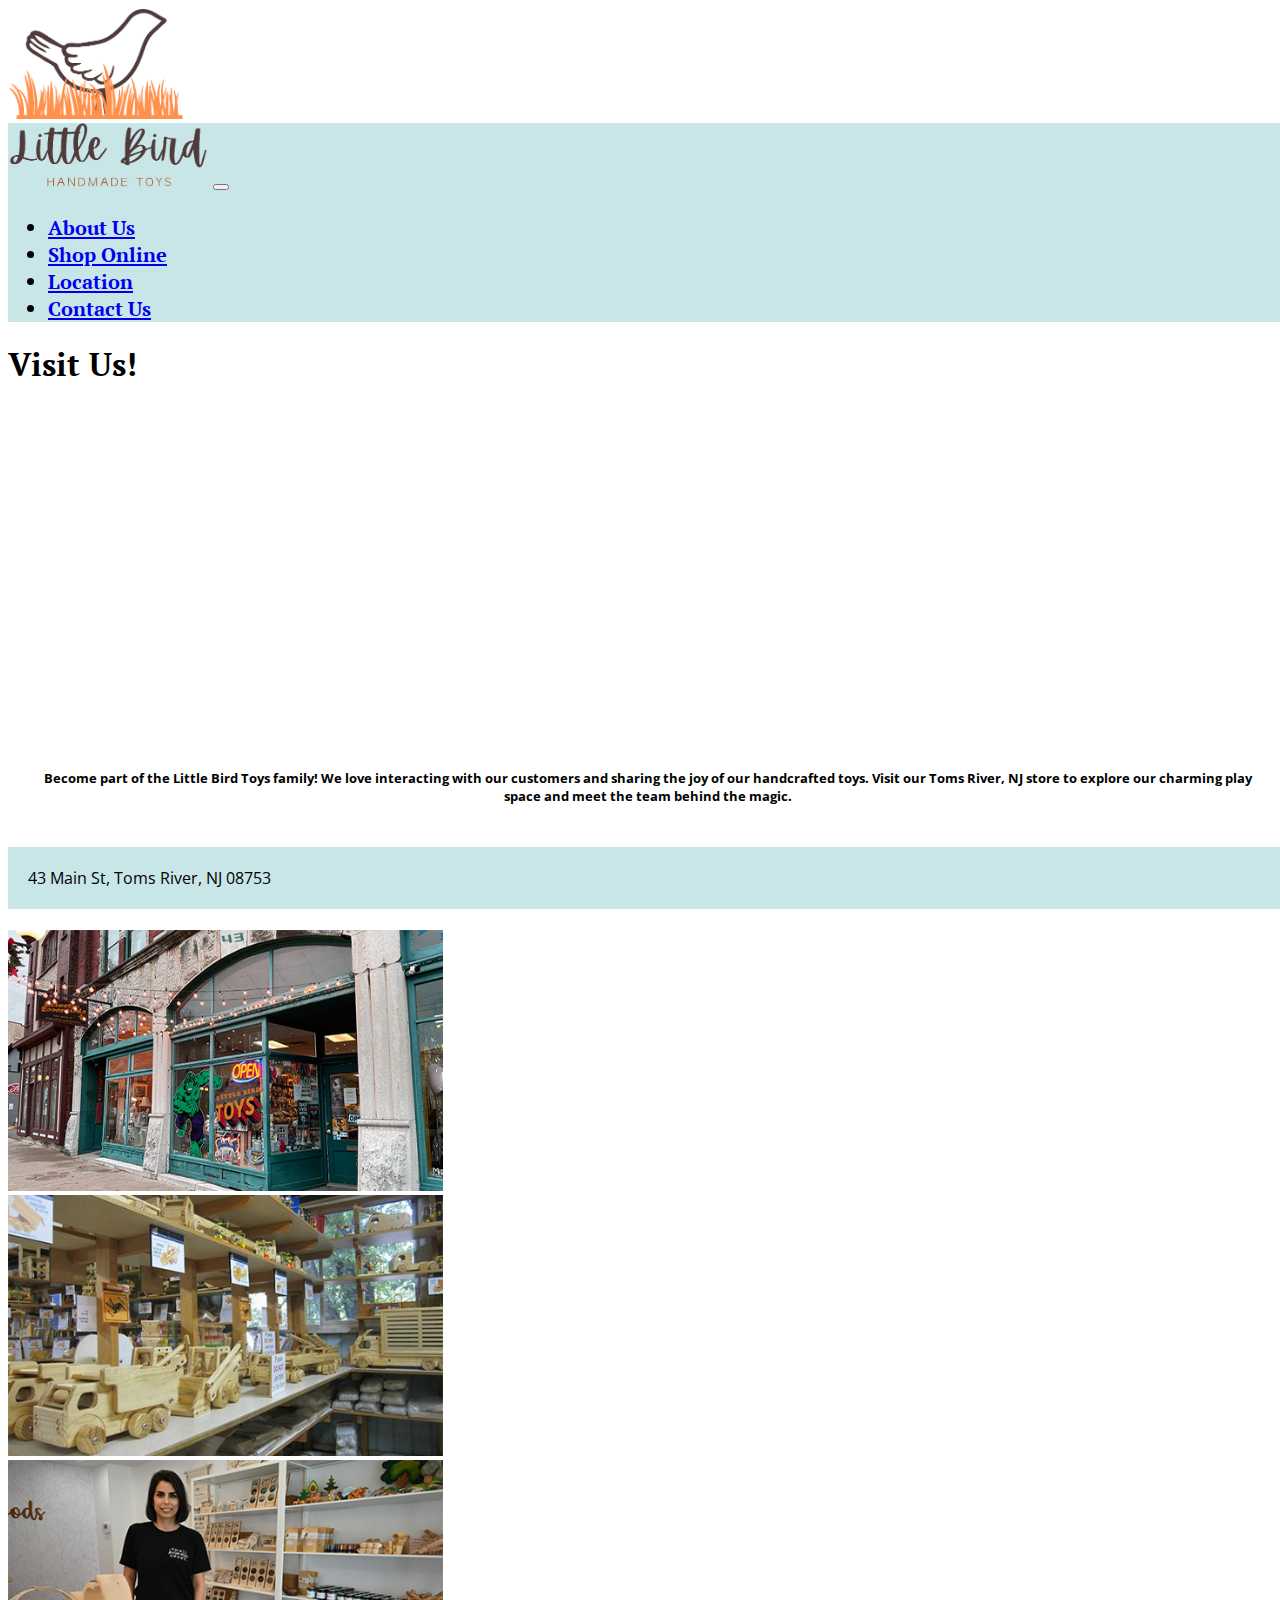
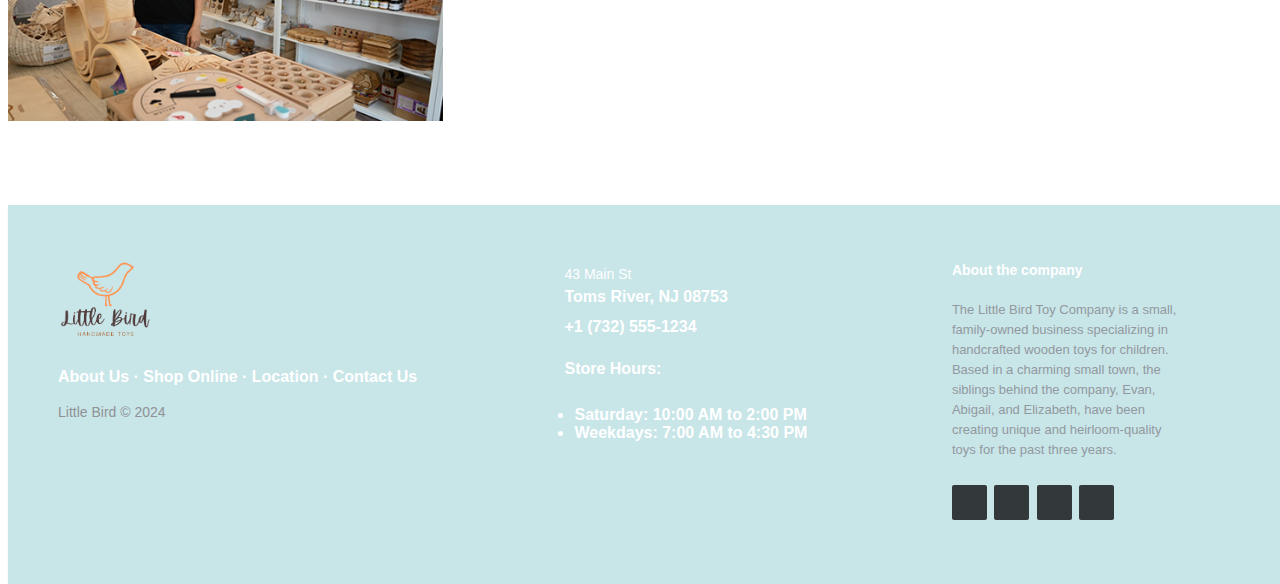
<file: location.html>
<!doctype html>
<html lang="en">

<head>
  <title>Location</title>
  <!-- Required meta tags -->
  <meta charset="utf-8" />
  <meta name="viewport" content="width=device-width, initial-scale=1, shrink-to-fit=no" />
  <link rel="stylesheet" href="style.css" />
  <!-- Bootstrap CSS v5.2.1 -->
  <link href="https://cdn.jsdelivr.net/npm/bootstrap@5.3.2/dist/css/bootstrap.min.css" rel="stylesheet"
    integrity="sha384-T3c6CoIi6uLrA9TneNEoa7RxnatzjcDSCmG1MXxSR1GAsXEV/Dwwykc2MPK8M2HN" crossorigin="anonymous" />
  <link rel="preconnect" href="https://fonts.googleapis.com" />
  <link rel="preconnect" href="https://fonts.gstatic.com" crossorigin />
  <link href="https://fonts.googleapis.com/css2?family=Poetsen+One&display=swap" rel="stylesheet" />
  <link rel="preconnect" href="https://fonts.googleapis.com" />
  <link rel="preconnect" href="https://fonts.gstatic.com" crossorigin />
  <link href="https://fonts.googleapis.com/css2?family=PT+Serif:ital,wght@0,400;0,700;1,400;1,700&display=swap"
    rel="stylesheet" />
  <link rel="preconnect" href="https://fonts.googleapis.com" />
  <link rel="preconnect" href="https://fonts.gstatic.com" crossorigin />
  <link href="https://fonts.googleapis.com/css2?family=Open+Sans:ital,wght@0,300..800;1,300..800&display=swap"
    rel="stylesheet" />

  <link href="https://fonts.googleapis.com/css?family=Cookie" rel="stylesheet" type="text/css" />
  <link rel="stylesheet" href="https://cdnjs.cloudflare.com/ajax/libs/font-awesome/6.5.2/css/all.min.css"
    integrity="sha512-SnH5WK+bZxgPHs44uWIX+LLJAJ9/2PkPKZ5QiAj6Ta86w+fsb2TkcmfRyVX3pBnMFcV7oQPJkl9QevSCWr3W6A=="
    crossorigin="anonymous" referrerpolicy="no-referrer" />

</head>

<body>
  <!--Navbar Starts here-->
  <header class="container-fluid px-0">
    <div class="text-center">
      <img src="images/Alternate Logo 1.png" width="180rem" />
    </div>
    <nav class="navbar navbar-expand-lg bgcolor p-2 px-lg-5 py-lg-3 pt-serif-bold"
      style="font-size: calc(0.8rem + 0.6vw)">
      <div class="container-fluid px-0 px-lg-5">
        <a class="navbar-brand" href="#"><img src="images/Alternate Logo 2.png" width="200rem" /></a>
        <button class="navbar-toggler" type="button" data-bs-toggle="collapse" data-bs-target="#navbarNavDropdown"
          aria-controls="navbarNavDropdown" aria-expanded="false" aria-label="Toggle navigation">
          <span class="navbar-toggler-icon"></span>
        </button>
        <div class="collapse navbar-collapse" id="navbarNavDropdown">
          <ul class="navbar-nav ms-auto">
            <li class="nav-item px-3">
              <a class="nav-link active" href="index.html">About Us</a>
            </li>
            <li class="nav-item px-3">
              <a class="nav-link active" href="store.html">Shop Online</a>
            </li>
            <li class="nav-item px-3">
              <a class="nav-link active" aria-current="page" href="location.html">Location</a>
            </li>
            <li class="nav-item px-3">
              <a class="nav-link active" href="contact.html">Contact Us</a>
            </li>
          </ul>
        </div>
      </div>
    </nav>
  </header>
  <!--Navbar ends here-->
  <div class="container-fluid">
    
    <main>
      <h1 class="text-center pt-serif-bold mt-3">Visit Us!</h1>
      <!-- google maps link -->
      <div class="row">
        <div class="col-12 col-lg-6 px-0 embed-container">
          <iframe
            src="https://www.google.com/maps/embed?pb=!1m18!1m12!1m3!1d3058.4990791126856!2d-74.20069712361546!3d39.9525930837569!2m3!1f0!2f0!3f0!3m2!1i1024!2i768!4f13.1!3m3!1m2!1s0x89c19de104aca169%3A0x3a79f18c2f7c1fec!2s43%20Main%20St%2C%20Toms%20River%2C%20NJ%2008753!5e0!3m2!1sen!2sus!4v1717768650589!5m2!1sen!2sus"
            style="border:0;" allowfullscreen="" loading="lazy" referrerpolicy="no-referrer-when-downgrade"></iframe>
        </div>
        <div class="col-12 col-lg-6 px-0">
          <div class="text-center open-sans-ragular d-flex justify-content-center align-items-center h-100">
            <h5 class="lh-lg"> Become part of the Little Bird Toys family! We love interacting with our customers and
              sharing the joy of our handcrafted toys. Visit our Toms River, NJ store to explore our charming play space
              and meet the team behind the magic. </h5>
          </div>
        </div>
      </div>
      <div class="row" style="background-color: #c8e5e8;">
        <div class="col-12">
            <h4 class="text-center open-sans-ragular mb-0 fw-bolder">43 Main St, Toms River, NJ 08753 </h4>
        </div>
      </div>
      <div class="row text-center">
        <div class="col-12 col-lg-4 pt-5">
          <img src="images/store1.png" class="sizeL">
        </div>
        <div class="col-12 col-lg-4 pt-5">
          <img src="images/store2.png" class="sizeL">
        </div>
        <div class="col-12 col-lg-4 pt-5">
          <img src="images/store3.png" class="sizeL">
        </div>
      </div>

    </main>
  </div>
  <!--Footer starts-->
  <footer class="footer-distributed">
    <div class="footer-left">
      <img src="images/Main Logo.png" width="20%" />

      <p class="footer-links">
        <a href="index.html">About Us</a>
        ·
        <a href="store.html">Shop Online</a>
        ·
        <a href="location.html">Location</a>
        ·
        <a href="contact.html">Contact Us</a>
      </p>

      <p class="footer-company-name">Little Bird &copy; 2024</p>
    </div>

    <div class="footer-center">
      <div>
        <i class="fa-solid fa-location-dot"></i>
        <p><span>43 Main St</span> Toms River, NJ 08753</p>
      </div>

      <div>
        <i class="fa fa-phone"></i>
        <p>+1 (732) 555-1234</p>
      </div>

      <div>
        <i class="fa-solid fa-calendar-days"></i>
        <p class="fw-bolder">Store Hours:</p>
        <ul style="color: white">
          <li>Saturday: 10:00 AM to 2:00 PM</li>
          <li>Weekdays: 7:00 AM to 4:30 PM</li>
        </ul>
      </div>
    </div>

    <div class="footer-right">
      <p class="footer-company-about">
        <span class="fw-bolder">About the company</span>
        The Little Bird Toy Company is a small, family-owned business
        specializing in handcrafted wooden toys for children. Based in a
        charming small town, the siblings behind the company, Evan, Abigail,
        and Elizabeth, have been creating unique and heirloom-quality toys for
        the past three years.
      </p>

      <div class="footer-icons">
        <a href="https://www.facebook.com/LittleBirdToyCo"><i class="fa-brands fa-facebook"></i></a>
        <a href="https://www.instagram.com/LittleBirdToyCo"><i class="fa-brands fa-instagram"></i></a>
        <a href="https://twitter.com/LittleBirdToys"><i class="fa-brands fa-x-twitter"></i></a>
        <a href="https://www.snapchat.com/LittleBirdToys"><i class="fa-brands fa-snapchat"></i></a>
      </div>
    </div>
  </footer>
  <!--Footer Ends here-->

  <!-- Bootstrap JavaScript Libraries -->
  <script src="https://cdn.jsdelivr.net/npm/@popperjs/core@2.11.8/dist/umd/popper.min.js"
    integrity="sha384-I7E8VVD/ismYTF4hNIPjVp/Zjvgyol6VFvRkX/vR+Vc4jQkC+hVqc2pM8ODewa9r"
    crossorigin="anonymous"></script>

  <script src="https://cdn.jsdelivr.net/npm/bootstrap@5.3.2/dist/js/bootstrap.min.js"
    integrity="sha384-BBtl+eGJRgqQAUMxJ7pMwbEyER4l1g+O15P+16Ep7Q9Q+zqX6gSbd85u4mG4QzX+"
    crossorigin="anonymous"></script>
</body>

</html>
</file>
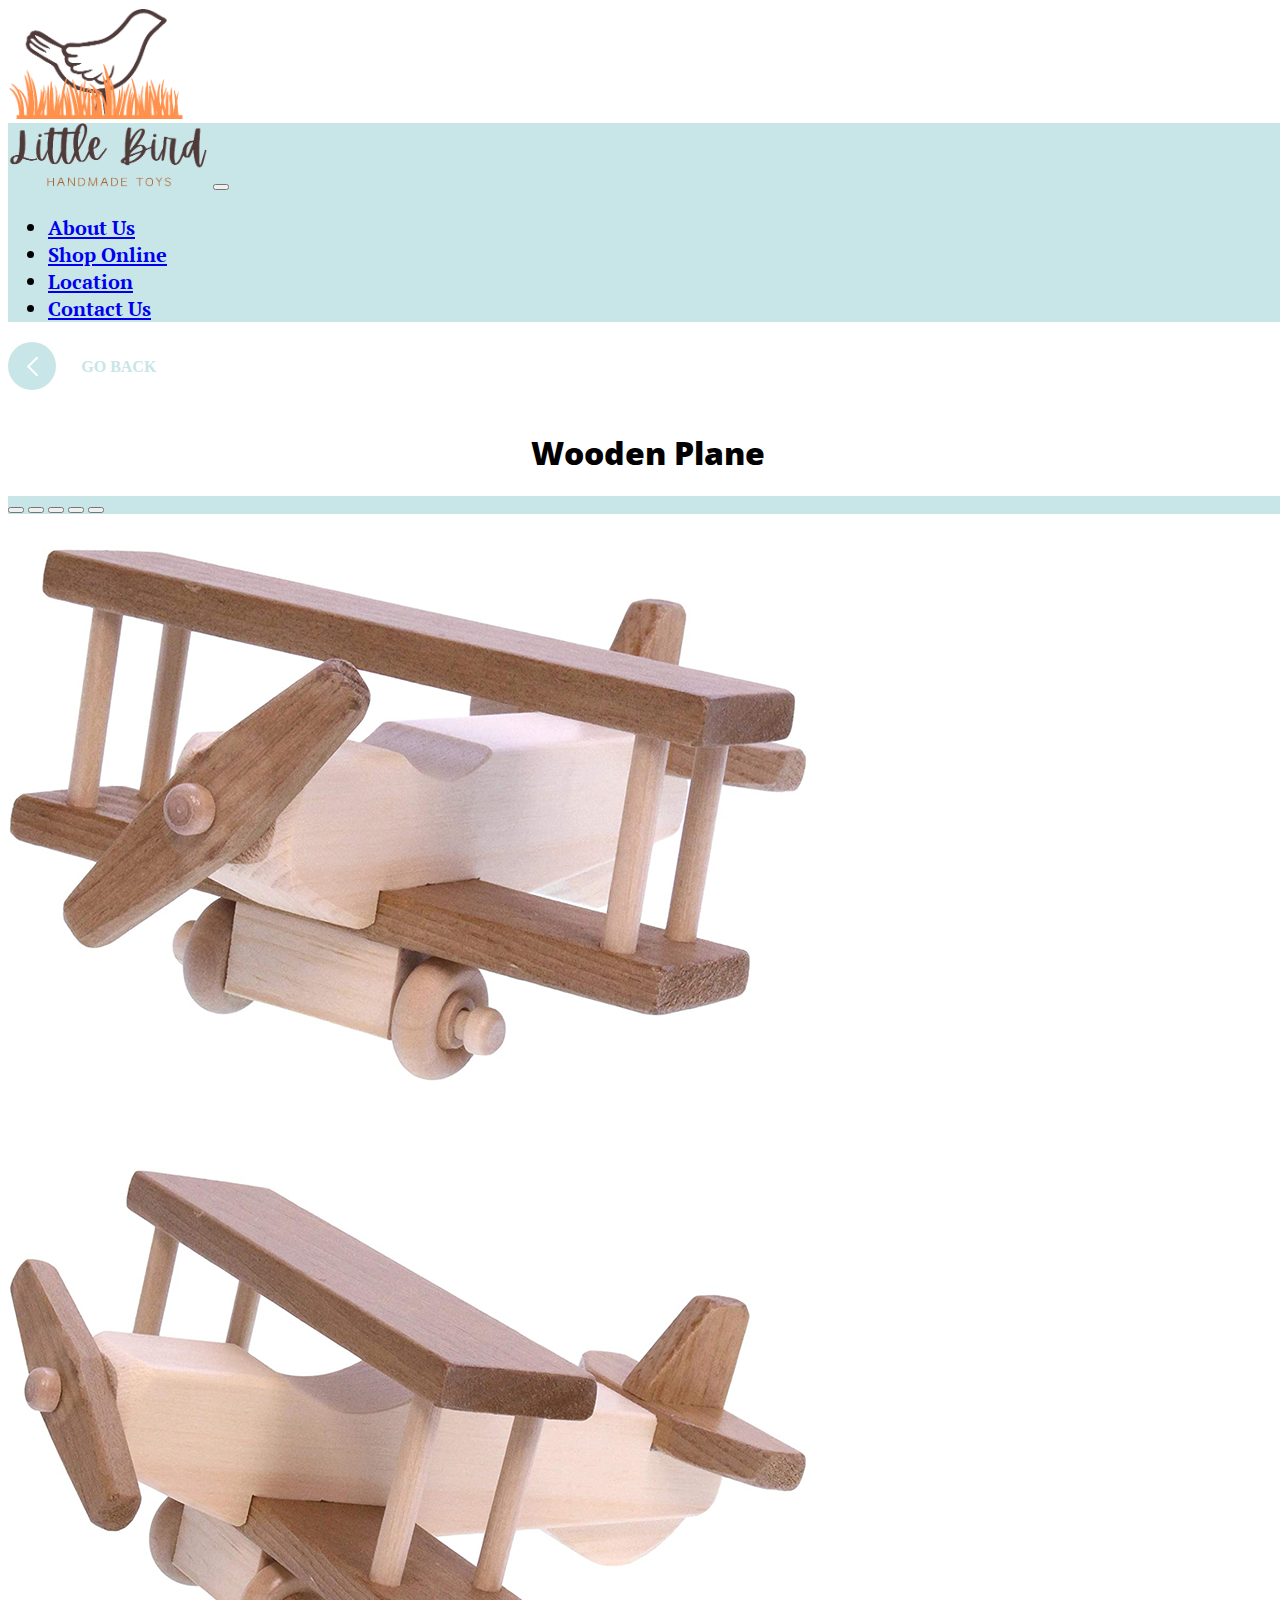
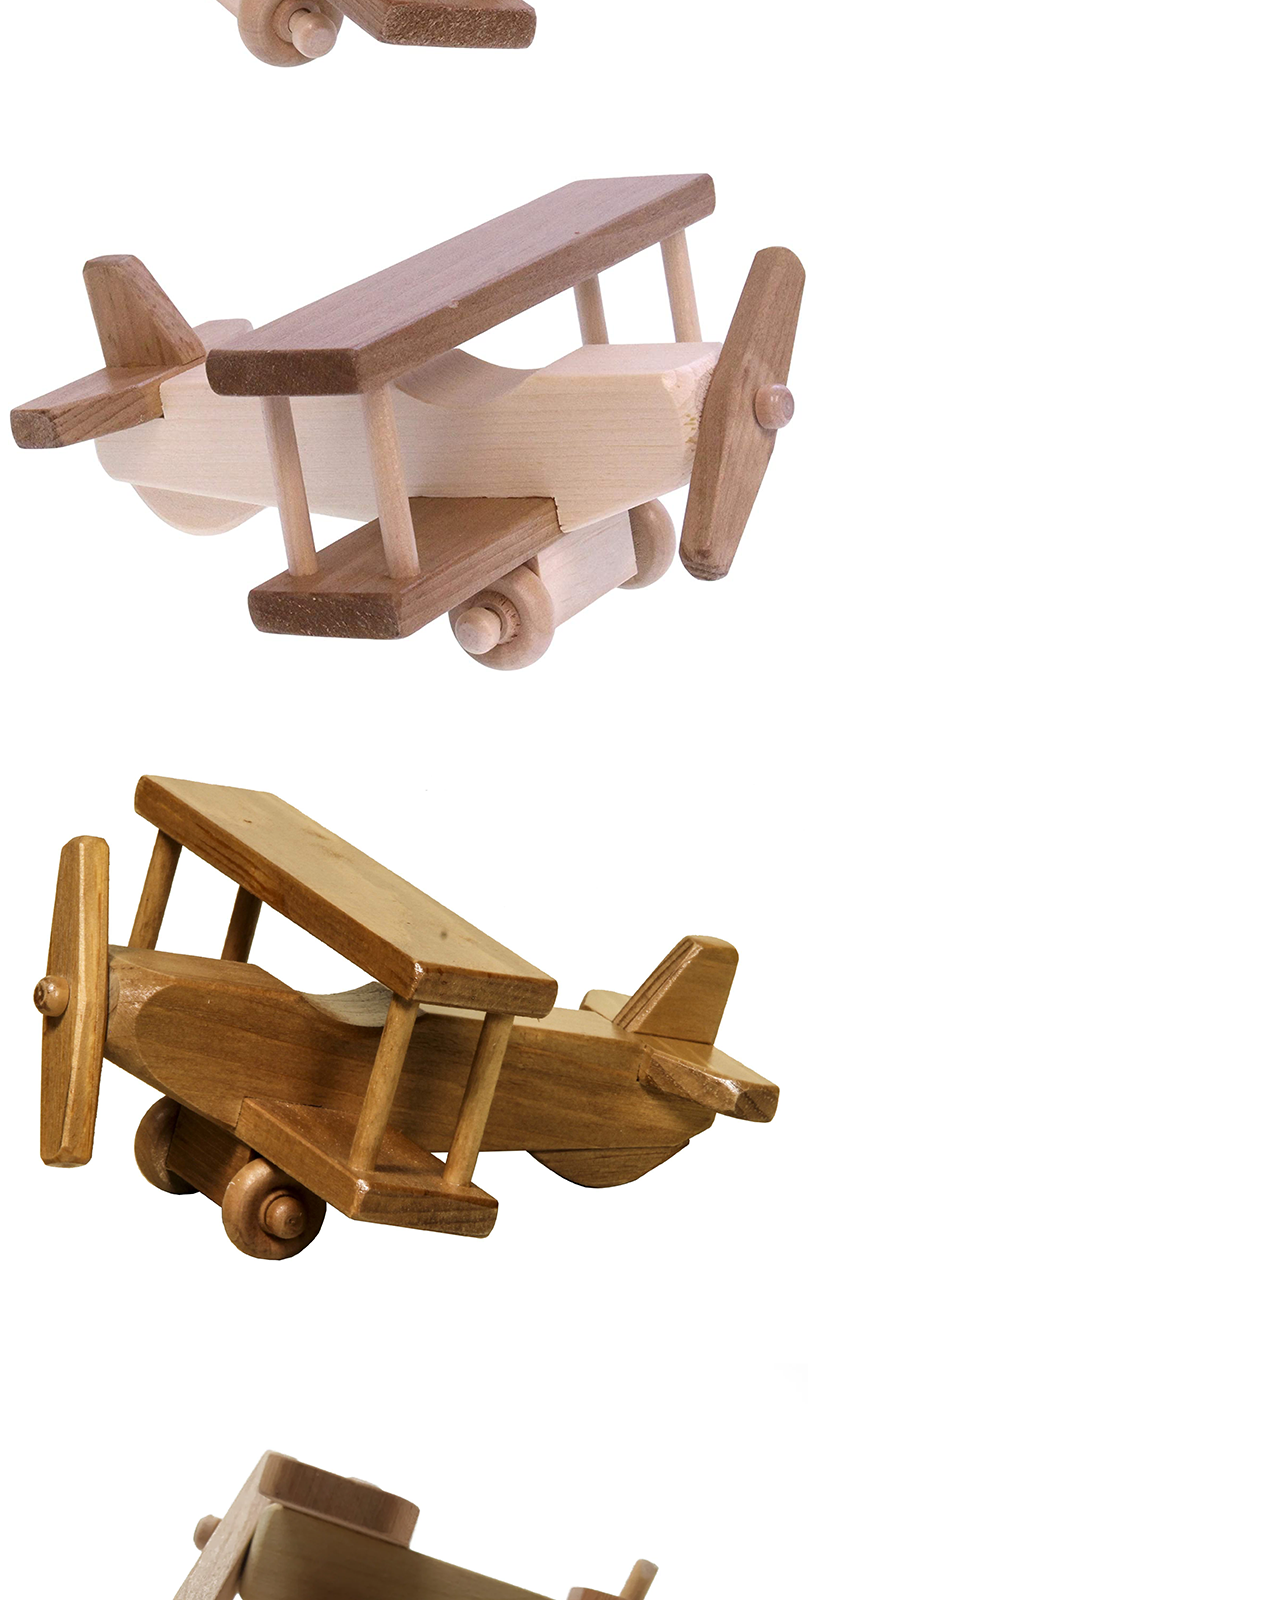
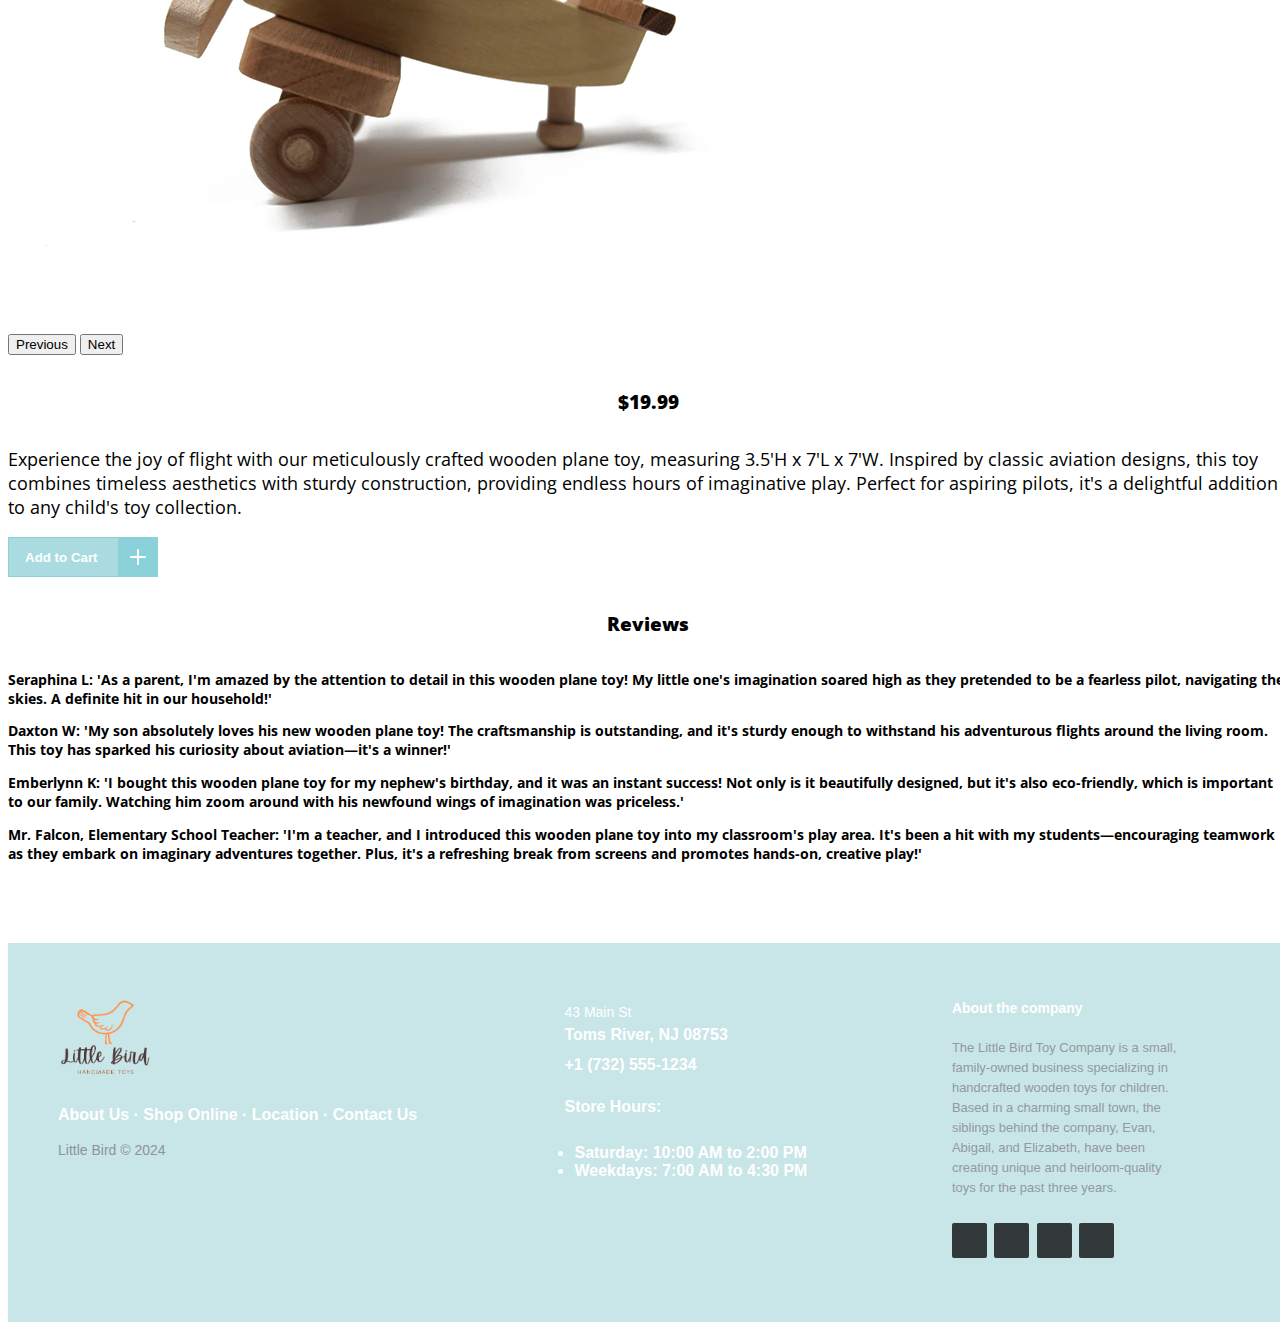
<file: plane.html>
<!DOCTYPE html>
<html lang="en">
  <head>
    <title>Wooden Plane</title>
    <!-- Required meta tags -->
    <meta charset="utf-8" />
    <meta
      name="viewport"
      content="width=device-width, initial-scale=1, shrink-to-fit=no"
    />
    <link rel="stylesheet" href="style.css" />
    <!-- Bootstrap CSS v5.2.1 -->
    <link
      href="https://cdn.jsdelivr.net/npm/bootstrap@5.3.2/dist/css/bootstrap.min.css"
      rel="stylesheet"
      integrity="sha384-T3c6CoIi6uLrA9TneNEoa7RxnatzjcDSCmG1MXxSR1GAsXEV/Dwwykc2MPK8M2HN"
      crossorigin="anonymous"
    />
    <link rel="preconnect" href="https://fonts.googleapis.com" />
    <link rel="preconnect" href="https://fonts.gstatic.com" crossorigin />
    <link
      href="https://fonts.googleapis.com/css2?family=Poetsen+One&display=swap"
      rel="stylesheet"
    />
    <link rel="preconnect" href="https://fonts.googleapis.com" />
    <link rel="preconnect" href="https://fonts.gstatic.com" crossorigin />
    <link
      href="https://fonts.googleapis.com/css2?family=PT+Serif:ital,wght@0,400;0,700;1,400;1,700&display=swap"
      rel="stylesheet"
    />
    <link rel="preconnect" href="https://fonts.googleapis.com" />
    <link rel="preconnect" href="https://fonts.gstatic.com" crossorigin />
    <link
      href="https://fonts.googleapis.com/css2?family=Open+Sans:ital,wght@0,300..800;1,300..800&display=swap"
      rel="stylesheet"
    />

    <link
      href="https://fonts.googleapis.com/css?family=Cookie"
      rel="stylesheet"
      type="text/css"
    />
    <link
      rel="stylesheet"
      href="https://cdnjs.cloudflare.com/ajax/libs/font-awesome/6.5.2/css/all.min.css"
      integrity="sha512-SnH5WK+bZxgPHs44uWIX+LLJAJ9/2PkPKZ5QiAj6Ta86w+fsb2TkcmfRyVX3pBnMFcV7oQPJkl9QevSCWr3W6A=="
      crossorigin="anonymous"
      referrerpolicy="no-referrer"
    />
  </head>

  <body>
    <!--Navbar Starts here-->
    <header class="container-fluid px-0">
      <div class="text-center">
        <img src="images/Alternate Logo 1.png" width="180rem" />
      </div>
      <nav
        class="navbar navbar-expand-lg bgcolor p-2 px-lg-5 py-lg-3 pt-serif-bold"
        style="font-size: calc(0.8rem + 0.6vw)"
      >
        <div class="container-fluid px-0 px-lg-5">
          <a class="navbar-brand" href="#"
            ><img src="images/Alternate Logo 2.png" width="200rem"
          /></a>
          <button
            class="navbar-toggler"
            type="button"
            data-bs-toggle="collapse"
            data-bs-target="#navbarNavDropdown"
            aria-controls="navbarNavDropdown"
            aria-expanded="false"
            aria-label="Toggle navigation"
          >
            <span class="navbar-toggler-icon"></span>
          </button>
          <div class="collapse navbar-collapse" id="navbarNavDropdown">
            <ul class="navbar-nav ms-auto">
              <li class="nav-item px-3">
                <a class="nav-link active" href="index.html">About Us</a>
              </li>
              <li class="nav-item px-3">
                <a class="nav-link active" href="store.html">Shop Online</a>
              </li>
              <li class="nav-item px-3">
                <a class="nav-link active" href="location.html">Location</a>
              </li>
              <li class="nav-item px-3">
                <a class="nav-link active" href="contact.html">Contact Us</a>
              </li>
            </ul>
          </div>
        </div>
      </nav>
    </header>
    <!--Navbar ends here-->
    <div class="container-fluid">
      <main>
        <div class="mt-5 px-1 px-lg-5 sticky-top pt-3">
            <button class="learn-more button3" onclick="goBack()">
                <span class="circle" aria-hidden="true">
                <span class="icon arrow"></span>
                </span>
                <span class="button-text">Go Back</span>
            </button>
        </div>
        <div class="product-title">
            <h1>Wooden Plane</h1>
            
          </div>

          <div>
            <div
              id="carouselExampleIndicators"
              class="carousel carousel-dark slide m-auto col-12 col-lg-6"
            >
              <div class="carousel-indicators bgcolor mx-0 mt-5 mb-0">
                <button
                  type="button"
                  data-bs-target="#carouselExampleIndicators"
                  data-bs-slide-to="0"
                  class="active"
                  aria-current="true"
                  aria-label="Slide 1"
                ></button>
                <button
                  type="button"
                  data-bs-target="#carouselExampleIndicators"
                  data-bs-slide-to="1"
                  aria-label="Slide 2"
                ></button>
                <button
                  type="button"
                  data-bs-target="#carouselExampleIndicators"
                  data-bs-slide-to="2"
                  aria-label="Slide 3"
                ></button>
                <button
                  type="button"
                  data-bs-target="#carouselExampleIndicators"
                  data-bs-slide-to="3"
                  aria-label="Slide 4"
                ></button>
                <button
                  type="button"
                  data-bs-target="#carouselExampleIndicators"
                  data-bs-slide-to="4"
                  aria-label="Slide 5"
                ></button>
              </div>
              <div class="carousel-inner">
                <div class="carousel-item active">
                  <img src="images/plane1.png" class="d-block w-100" alt="..."/>
                </div>
                <div class="carousel-item">
                  <img src="images/plane2.png" class="d-block w-100" alt="..."/>
                </div>
                <div class="carousel-item">
                  <img src="images/plane3.png" class="d-block w-100" alt="..."/>
                </div>
                <div class="carousel-item">
                    <img src="images/plane4.png" class="d-block w-100" alt="..."/>
                  </div>
                  <div class="carousel-item">
                    <img src="images/plane5.png" class="d-block w-100" alt="..."/>
                  </div>
              </div>
              <button
                class="carousel-control-prev"
                type="button"
                data-bs-target="#carouselExampleIndicators"
                data-bs-slide="prev"
              >
                <span
                  class="carousel-control-prev-icon"
                  aria-hidden="true"
                ></span>
                <span class="visually-hidden">Previous</span>
              </button>
              <button
                class="carousel-control-next"
                type="button"
                data-bs-target="#carouselExampleIndicators"
                data-bs-slide="next"
              >
                <span
                  class="carousel-control-next-icon"
                  aria-hidden="true"
                ></span>
                <span class="visually-hidden">Next</span>
              </button>
            </div>
          </div>

          <!-- product description -->
          <div class="row">
            <div class="col-12">
              <div class="div my-3 px-5">
                <h3 class="description">$19.99</h3>
                <p class="sizef text-center open-sans-ragular container">
                  Experience the joy of flight with our meticulously crafted wooden plane toy, measuring 3.5'H x 7'L x 7'W. Inspired by classic aviation designs, this toy combines timeless aesthetics with sturdy construction, providing endless hours of imaginative play. Perfect for aspiring pilots, it's a delightful addition to any child's toy collection.
                </p>
                <div class="text-center">
                  <button type="button" class="button2 mx-auto" id="addCart"
                  onclick="addCart()">
                    <span class="button__text">Add to Cart</span>
                    <span class="button__icon"
                      ><svg
                        xmlns="http://www.w3.org/2000/svg"
                        width="24"
                        viewBox="0 0 24 24"
                        stroke-width="2"
                        stroke-linejoin="round"
                        stroke-linecap="round"
                        stroke="currentColor"
                        height="24"
                        fill="none"
                        class="svg"
                      >
                        <line y2="19" y1="5" x2="12" x1="12"></line>
                        <line y2="12" y1="12" x2="19" x1="5"></line></svg>
                    </span>
                  </button>
                  <div id="popupOverlay"></div>
                <div id="popupMessage">
                  <p>Successfully added to cart! <i class="fa-solid fa-thumbs-up"></i></p>
                  <button type="button" id="closePopup" class="btn btn-outline-dark">close</button>
                </div>
                </div>
              </div>
            </div>


            <script>
              document.addEventListener('DOMContentLoaded', function() {
              // Select the button using its ID
              const addCartButton = document.getElementById('addCart');
              const popupMessage = document.getElementById('popupMessage');
              const popupOverlay = document.getElementById('popupOverlay');
              const closePopup = document.getElementById('closePopup');
  
              // Attach the click event listener to the "Add to Cart" button
              addCartButton.addEventListener('click', function() {
                  // Display the popup message and overlay
                  popupMessage.style.display = 'block';
                  popupOverlay.style.display = 'block';
              });
  
              // Attach the click event listener to the "Close" button
              closePopup.addEventListener('click', function() {
                  // Hide the popup message and overlay
                  popupMessage.style.display = 'none';
                  popupOverlay.style.display = 'none';
              });
  
              // Attach the click event listener to the overlay to close the popup when clicking outside the message
              popupOverlay.addEventListener('click', function() {
                  // Hide the popup message and overlay
                  popupMessage.style.display = 'none';
                  popupOverlay.style.display = 'none';
              });
          });
            </script>
            <!-- reviews -->
            <div class="col-12">
              <h3 class="description">Reviews</h3>
              <div class="container text-center">
                <div class="row open-sans-ragular">
                  <div class="col-12 col-lg-6">
                    <p class="sizer">
                      Seraphina L: 'As a parent, I'm amazed by the attention to detail in this wooden plane toy! My little one's imagination soared high as they pretended to be a fearless pilot, navigating the skies. A definite hit in our household!'
                    </p>
                  </div>
                  <div class="col-12 col-lg-6">
                    <p class="sizer">
                      Daxton W: 'My son absolutely loves his new wooden plane toy! The craftsmanship is outstanding, and it's sturdy enough to withstand his adventurous flights around the living room. This toy has sparked his curiosity about aviation—it's a winner!'
                    </p>
                  </div>
                </div>
                <div class="row open-sans-ragular">
                    <div class="col-12 col-lg-6">
                    <p class="sizer">
                      Emberlynn K: 'I bought this wooden plane toy for my nephew's birthday, and it was an instant success! Not only is it beautifully designed, but it's also eco-friendly, which is important to our family. Watching him zoom around with his newfound wings of imagination was priceless.'
                    </p>
                  </div>
                  <div class="col-12 col-lg-6">
                    <p class="sizer">
                      Mr. Falcon, Elementary School Teacher: 'I'm a teacher, and I introduced this wooden plane toy into my classroom's play area. It's been a hit with my students—encouraging teamwork as they embark on imaginary adventures together. Plus, it's a refreshing break from screens and promotes hands-on, creative play!'
                    </p>
                </div>
                </div>
                  
              </div>
            </div>
          </div>
      </main>
    </div>
    <!--Footer starts-->
    <footer class="footer-distributed">
      <div class="footer-left">
        <img src="images/Main Logo.png" width="20%" />

        <p class="footer-links">
          <a href="index.html">About Us</a>
          ·
          <a href="store.html">Shop Online</a>
          ·
          <a href="location.html">Location</a>
          ·
          <a href="contact.html">Contact Us</a>
        </p>

        <p class="footer-company-name">Little Bird &copy; 2024</p>
      </div>

      <div class="footer-center">
        <div>
          <i class="fa-solid fa-location-dot"></i>
          <p><span>43 Main St</span> Toms River, NJ 08753</p>
        </div>

        <div>
          <i class="fa fa-phone"></i>
          <p>+1 (732) 555-1234</p>
        </div>

        <div>
          <i class="fa-solid fa-calendar-days"></i>
          <p class="fw-bolder">Store Hours:</p>
          <ul style="color: white">
            <li>Saturday: 10:00 AM to 2:00 PM</li>
            <li>Weekdays: 7:00 AM to 4:30 PM</li>
          </ul>
        </div>
      </div>

      <div class="footer-right">
        <p class="footer-company-about">
          <span class="fw-bolder">About the company</span>
          The Little Bird Toy Company is a small, family-owned business
          specializing in handcrafted wooden toys for children. Based in a
          charming small town, the siblings behind the company, Evan, Abigail,
          and Elizabeth, have been creating unique and heirloom-quality toys for
          the past three years.
        </p>

        <div class="footer-icons">
          <a href="https://www.facebook.com/LittleBirdToyCo"
            ><i class="fa-brands fa-facebook"></i
          ></a>
          <a href="https://www.instagram.com/LittleBirdToyCo"
            ><i class="fa-brands fa-instagram"></i
          ></a>
          <a href="https://twitter.com/LittleBirdToys"
            ><i class="fa-brands fa-x-twitter"></i
          ></a>
          <a href="https://www.snapchat.com/LittleBirdToys"
            ><i class="fa-brands fa-snapchat"></i
          ></a>
        </div>
      </div>
    </footer>
    <!--Footer Ends here-->

    <!-- Bootstrap JavaScript Libraries -->
    <script
      src="https://cdn.jsdelivr.net/npm/@popperjs/core@2.11.8/dist/umd/popper.min.js"
      integrity="sha384-I7E8VVD/ismYTF4hNIPjVp/Zjvgyol6VFvRkX/vR+Vc4jQkC+hVqc2pM8ODewa9r"
      crossorigin="anonymous"
    ></script>

    <script
      src="https://cdn.jsdelivr.net/npm/bootstrap@5.3.2/dist/js/bootstrap.min.js"
      integrity="sha384-BBtl+eGJRgqQAUMxJ7pMwbEyER4l1g+O15P+16Ep7Q9Q+zqX6gSbd85u4mG4QzX+"
      crossorigin="anonymous"
    ></script>
    <script src="script.js"></script>
  </body>
</html>
</file>
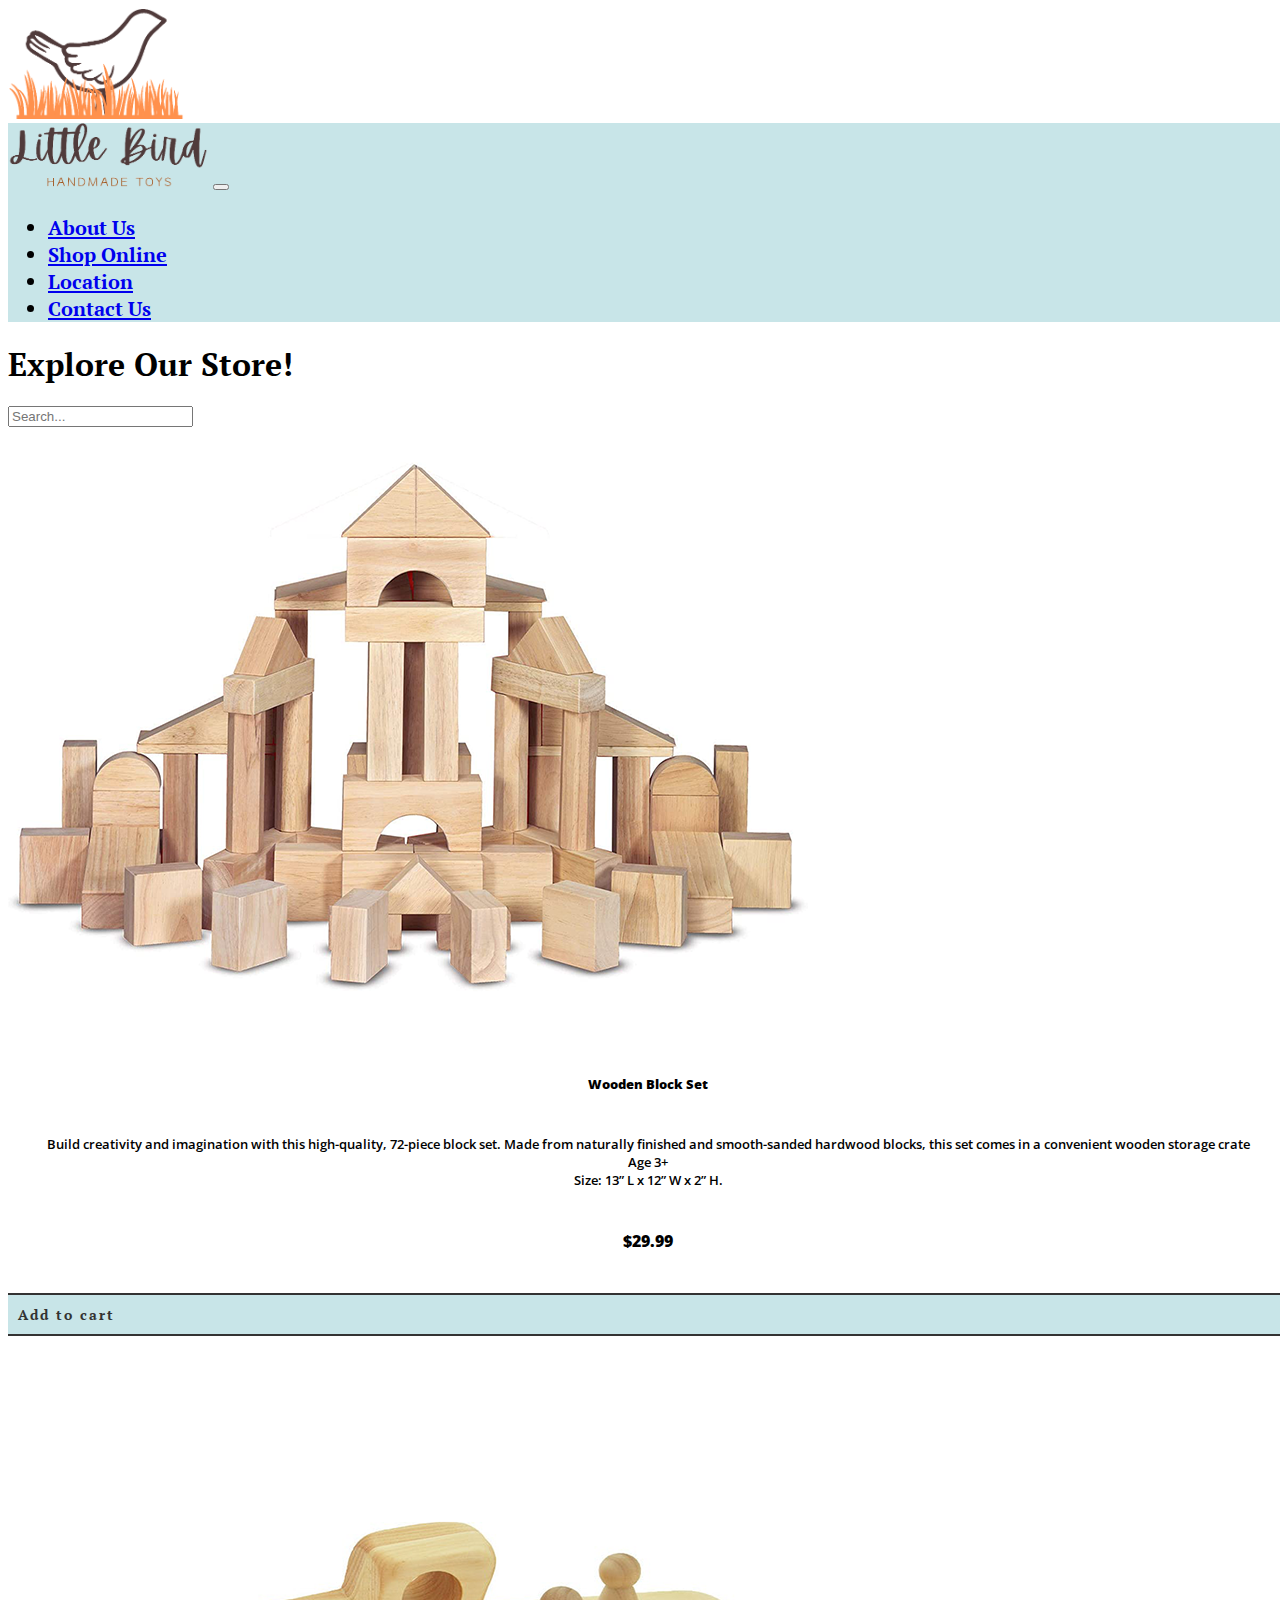
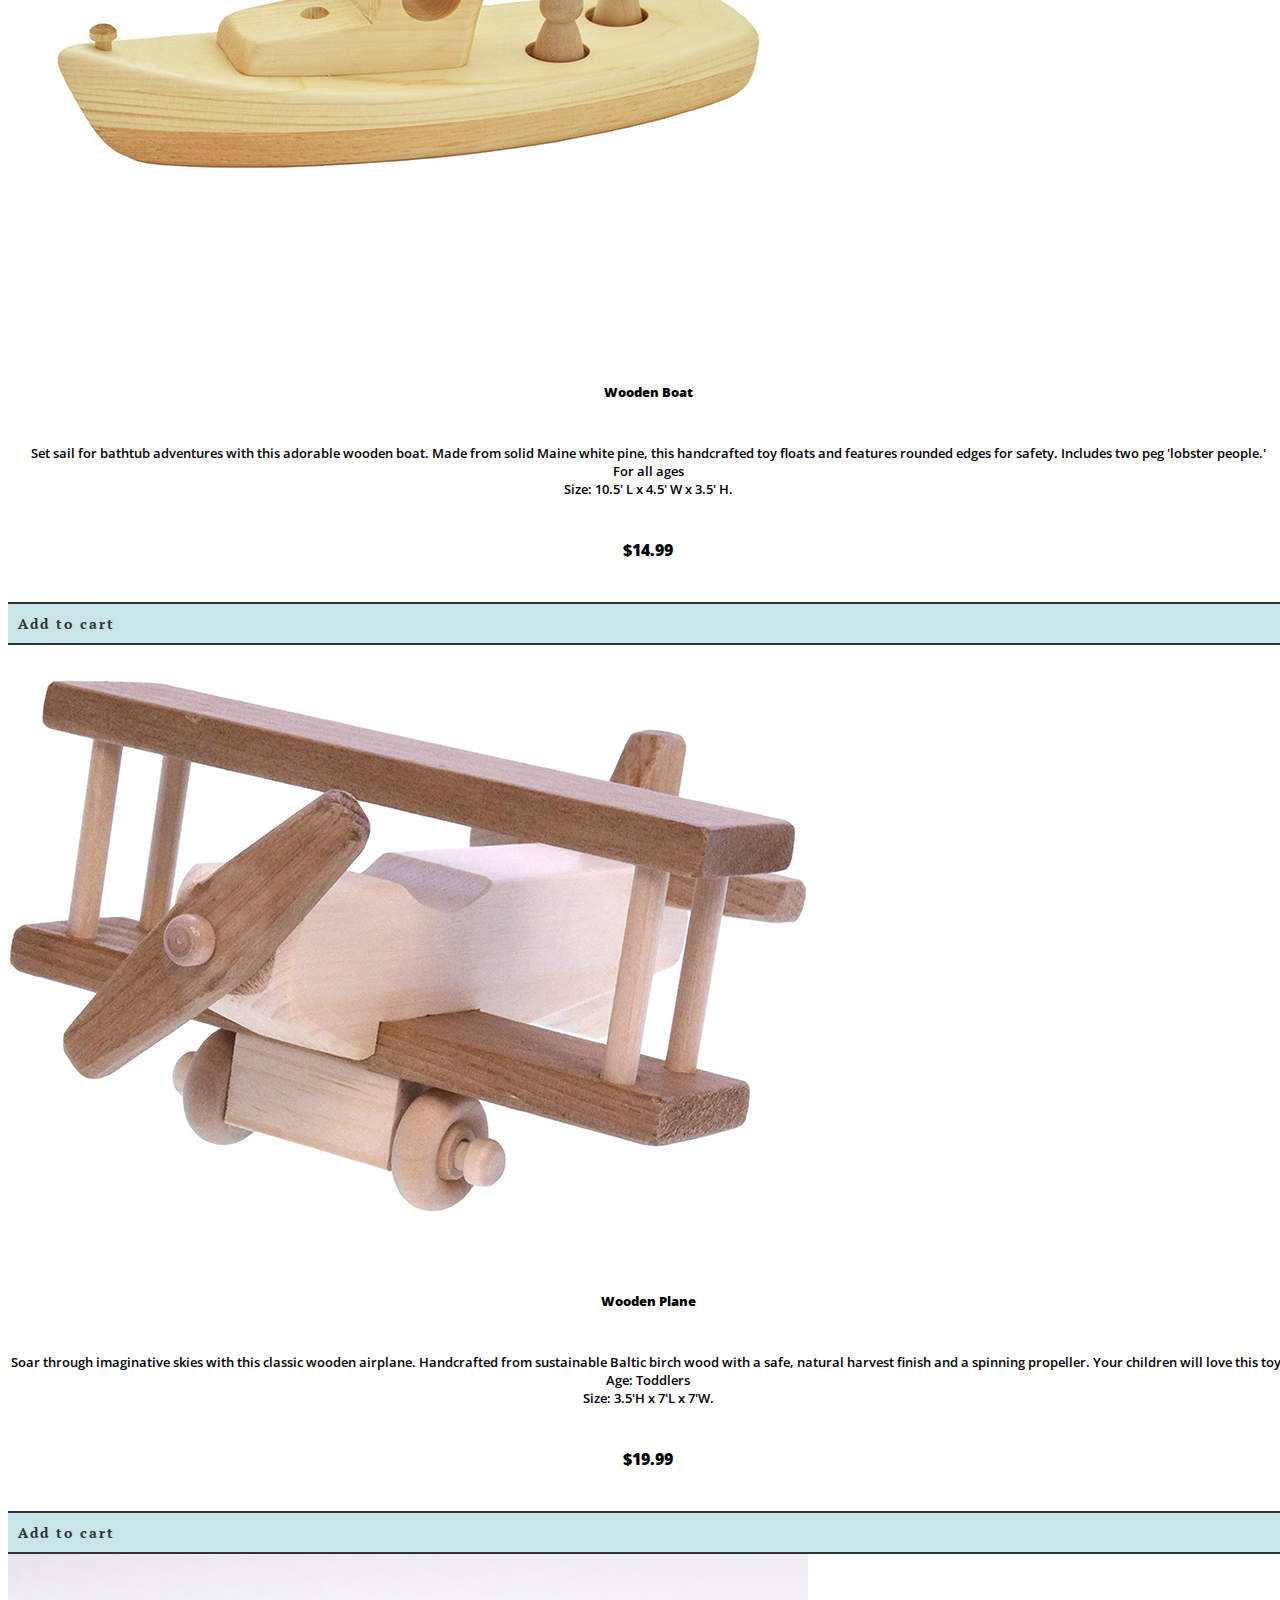
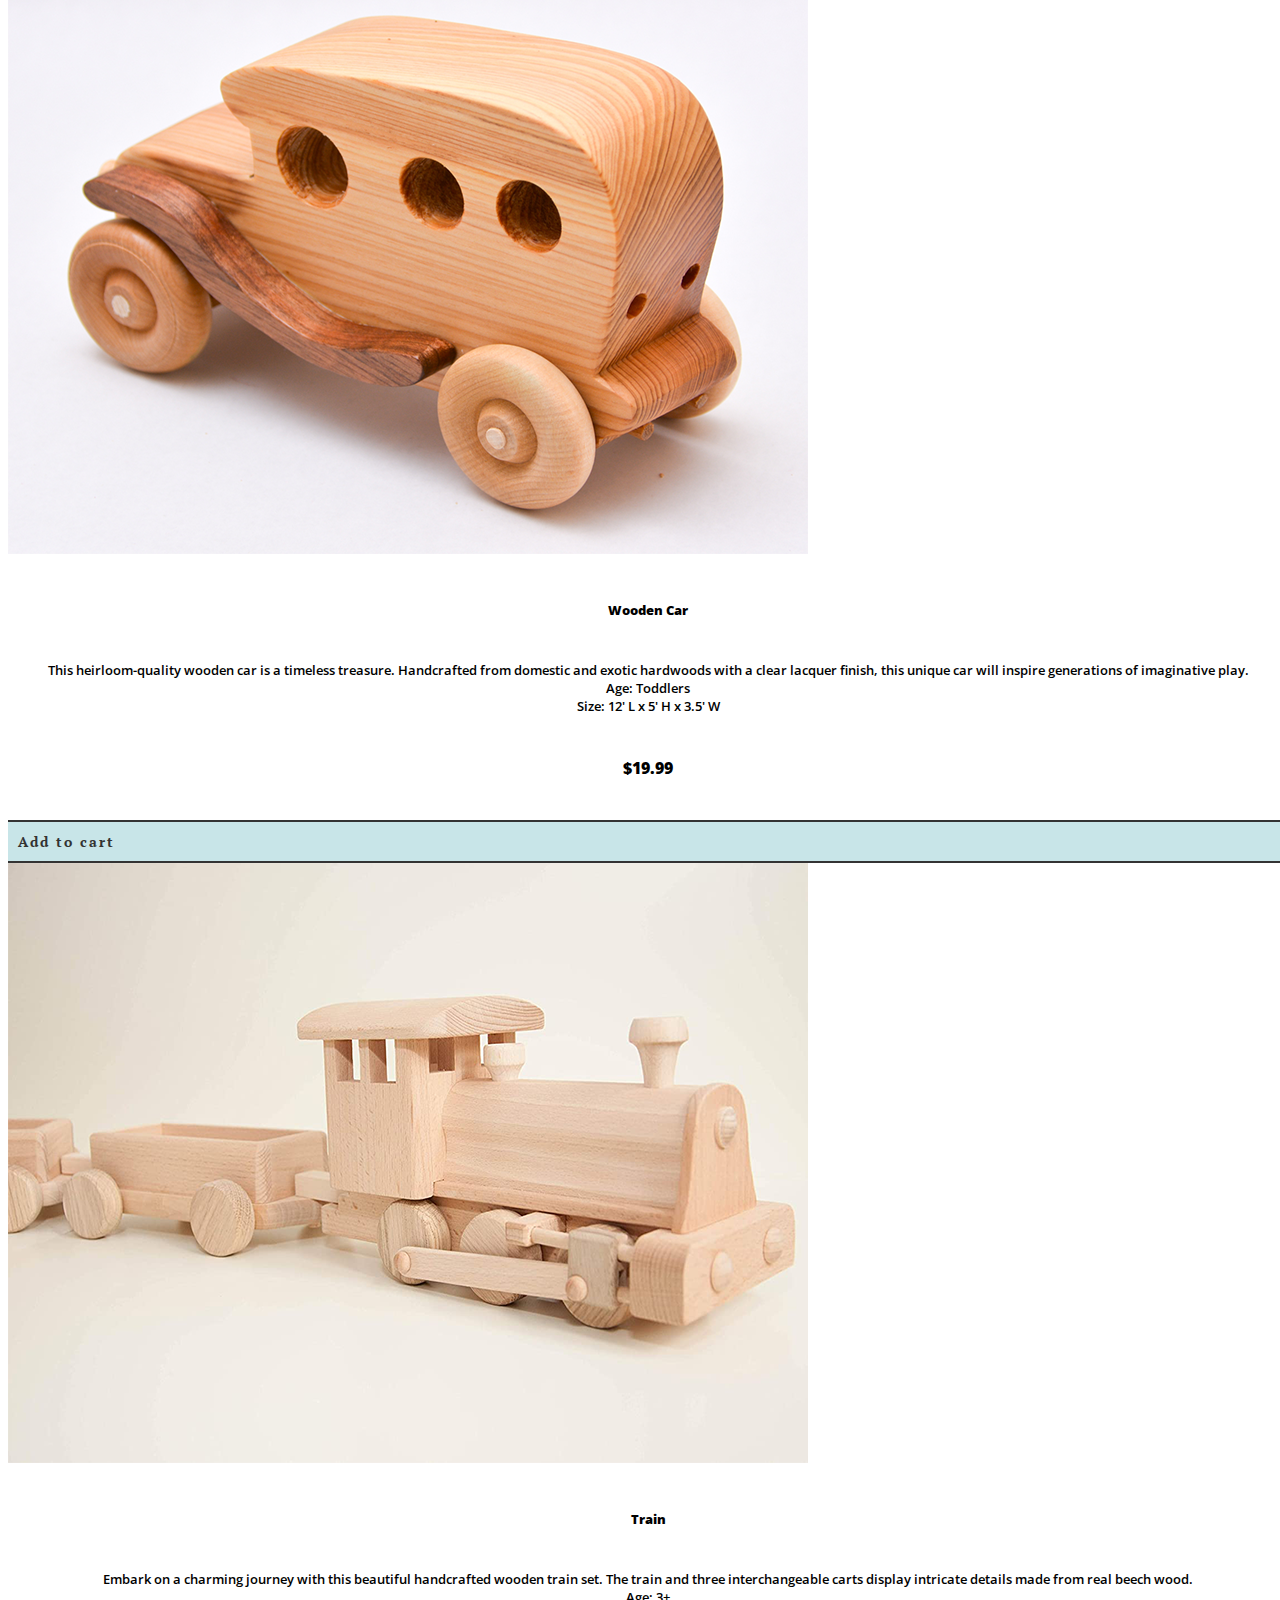
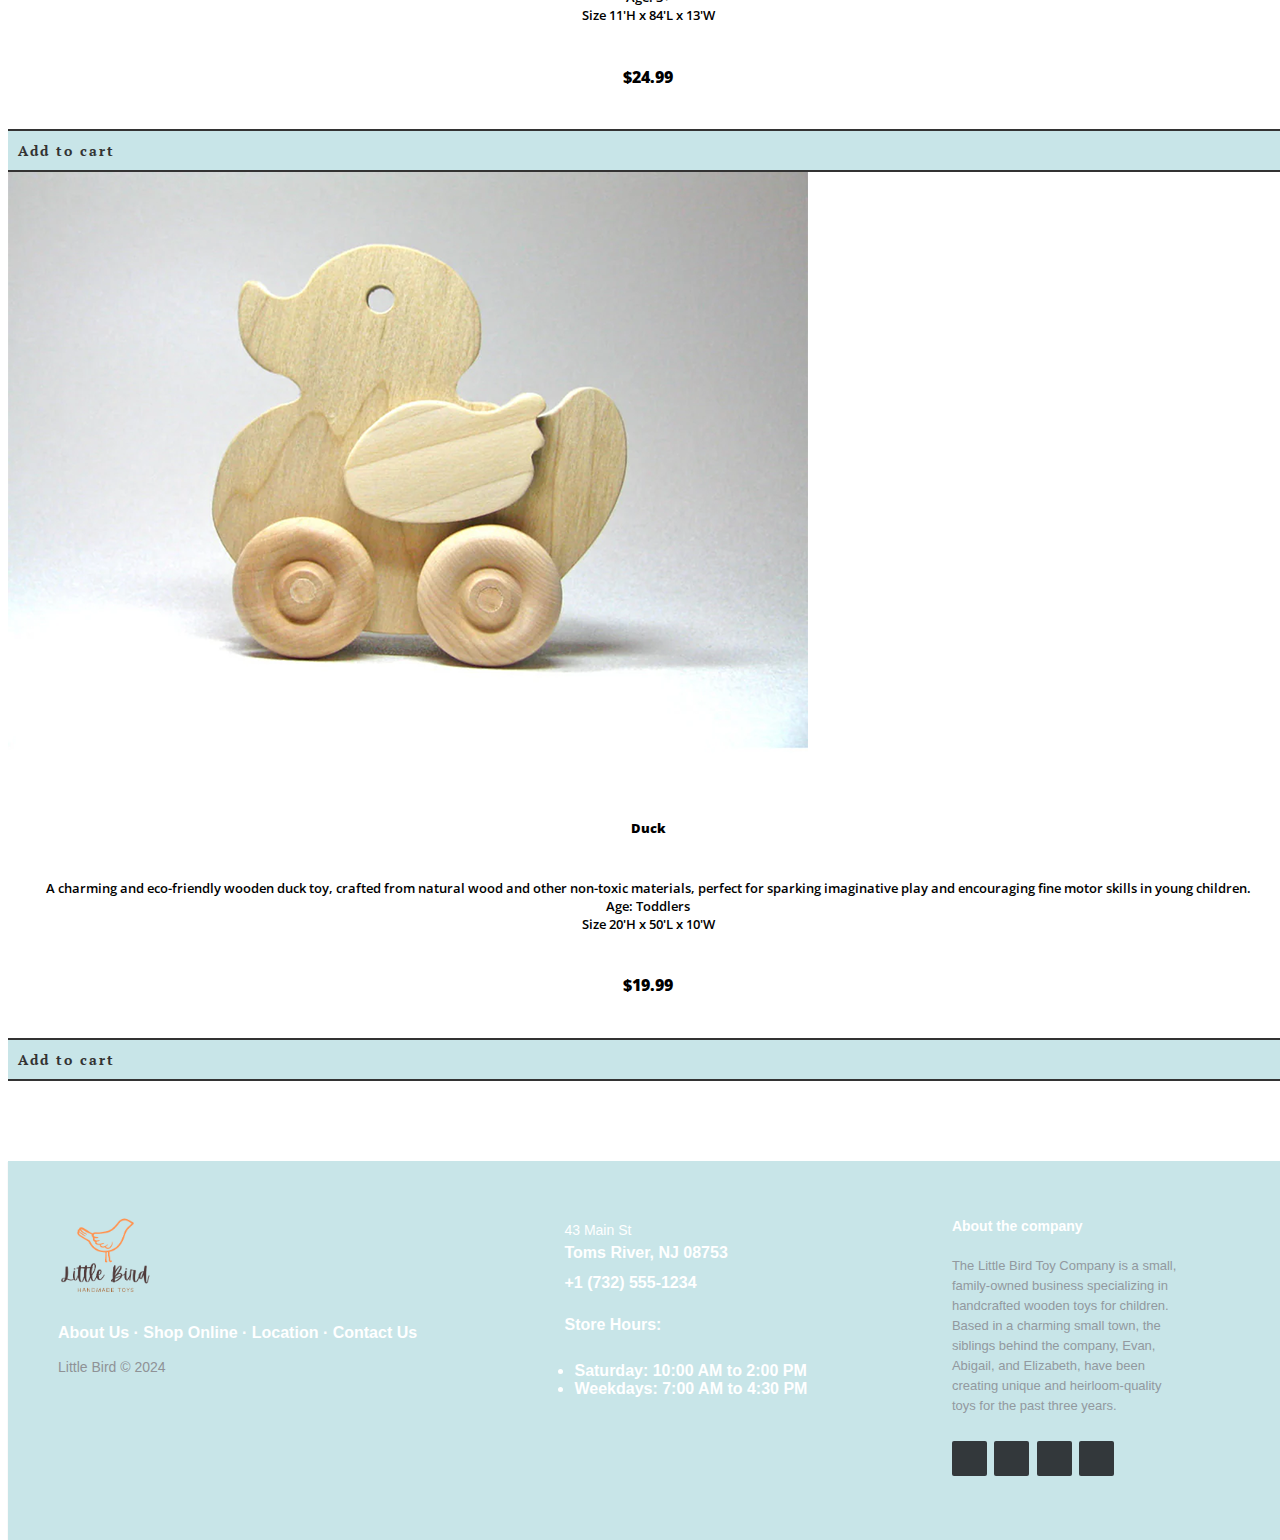
<file: store.html>
<!doctype html>
<html lang="en">
    <head>
      <title>Store Page</title>
      <!-- Required meta tags -->
      <meta charset="utf-8" />
      <meta
        name="viewport"
        content="width=device-width, initial-scale=1, shrink-to-fit=no"
      />
      <link rel="stylesheet" href="style.css" />
      <!-- Bootstrap CSS v5.2.1 -->
      <link
        href="https://cdn.jsdelivr.net/npm/bootstrap@5.3.2/dist/css/bootstrap.min.css"
        rel="stylesheet"
        integrity="sha384-T3c6CoIi6uLrA9TneNEoa7RxnatzjcDSCmG1MXxSR1GAsXEV/Dwwykc2MPK8M2HN"
        crossorigin="anonymous"
      />
      <link rel="preconnect" href="https://fonts.googleapis.com" />
      <link rel="preconnect" href="https://fonts.gstatic.com" crossorigin />
      <link
        href="https://fonts.googleapis.com/css2?family=Poetsen+One&display=swap"
        rel="stylesheet"
      />
      <link rel="preconnect" href="https://fonts.googleapis.com" />
      <link rel="preconnect" href="https://fonts.gstatic.com" crossorigin />
      <link
        href="https://fonts.googleapis.com/css2?family=PT+Serif:ital,wght@0,400;0,700;1,400;1,700&display=swap"
        rel="stylesheet"
      />
      <link rel="preconnect" href="https://fonts.googleapis.com" />
      <link rel="preconnect" href="https://fonts.gstatic.com" crossorigin />
      <link
        href="https://fonts.googleapis.com/css2?family=Open+Sans:ital,wght@0,300..800;1,300..800&display=swap"
        rel="stylesheet"
      />
  
      <link
        href="https://fonts.googleapis.com/css?family=Cookie"
        rel="stylesheet"
        type="text/css"
      />
      <link
        rel="stylesheet"
        href="https://cdnjs.cloudflare.com/ajax/libs/font-awesome/6.5.2/css/all.min.css"
        integrity="sha512-SnH5WK+bZxgPHs44uWIX+LLJAJ9/2PkPKZ5QiAj6Ta86w+fsb2TkcmfRyVX3pBnMFcV7oQPJkl9QevSCWr3W6A=="
        crossorigin="anonymous"
        referrerpolicy="no-referrer"
      />

        <link rel="preconnect" href="https://fonts.googleapis.com">
        <link rel="preconnect" href="https://fonts.gstatic.com" crossorigin>
        <link href="https://fonts.googleapis.com/css2?family=Open+Sans:ital,wght@0,300..800;1,300..800&display=swap" rel="stylesheet">

    </head>

    <body>
         <!--Navbar Starts here-->
    <header class="container-fluid px-0">
      <div class="text-center">
        <img src="images/Alternate Logo 1.png" width="180rem" />
      </div>
      <nav
        class="navbar navbar-expand-lg bgcolor p-2 px-lg-5 py-lg-3 pt-serif-bold"
        style="font-size: calc(0.8rem + 0.6vw)"
      >
        <div class="container-fluid px-0 px-lg-5">
          <a class="navbar-brand" href="#"
            ><img src="images/Alternate Logo 2.png" width="200rem"
          /></a>
          <button
            class="navbar-toggler"
            type="button"
            data-bs-toggle="collapse"
            data-bs-target="#navbarNavDropdown"
            aria-controls="navbarNavDropdown"
            aria-expanded="false"
            aria-label="Toggle navigation"
          >
            <span class="navbar-toggler-icon"></span>
          </button>
          <div class="collapse navbar-collapse" id="navbarNavDropdown">
            <ul class="navbar-nav ms-auto">
              <li class="nav-item px-3">
                <a class="nav-link active"href="index.html"
                  >About Us</a
                >
              </li>
              <li class="nav-item px-3">
                <a class="nav-link active" aria-current="page" href="store.html">Shop Online</a>
              </li>
              <li class="nav-item px-3">
                <a class="nav-link active" href="location.html">Location</a>
              </li>
              <li class="nav-item px-3">
                <a class="nav-link active" href="contact.html">Contact Us</a>
              </li>
            </ul>
          </div>
        </div>
      </nav>
    </header>
    <!--Navbar ends here-->
    <main>
      <div class="container">
          <h1 class="text-center pt-serif-bold mt-3">Explore Our Store!</h1>

          <input type="text" id="searchInput" class="form-control mb-3 fw-bolder mt-4" placeholder="Search...">

          <div class="row row-cols-1 row-cols-md-3 g-4 p-4 pt-serif-bold" id="productContainer">
              <!-- Product cards will be dynamically added here -->
          </div>
      </div>
  </main>
        <!--Footer starts-->
    <footer class="footer-distributed">
      <div class="footer-left">
        <img src="images/Main Logo.png" width="20%" />

        <p class="footer-links">
          <a href="index.html">About Us</a>
          ·
          <a href="store.html">Shop Online</a>
          ·
          <a href="location.html">Location</a>
          ·
          <a href="contact.html">Contact Us</a>
        </p>

        <p class="footer-company-name">Little Bird &copy; 2024</p>
      </div>

      <div class="footer-center">
        <div>
          <i class="fa-solid fa-location-dot"></i>
          <p><span>43 Main St</span> Toms River, NJ 08753</p>
        </div>

        <div>
          <i class="fa fa-phone"></i>
          <p>+1 (732) 555-1234</p>
        </div>

        <div>
          <i class="fa-solid fa-calendar-days"></i>
          <p class="fw-bolder">Store Hours:</p>
          <ul style="color: white">
            <li>Saturday: 10:00 AM to 2:00 PM</li>
            <li>Weekdays: 7:00 AM to 4:30 PM</li>
          </ul>
        </div>
      </div>

      <div class="footer-right">
        <p class="footer-company-about">
          <span class="fw-bolder">About the company</span>
          The Little Bird Toy Company is a small, family-owned business
          specializing in handcrafted wooden toys for children. Based in a
          charming small town, the siblings behind the company, Evan, Abigail,
          and Elizabeth, have been creating unique and heirloom-quality toys for
          the past three years.
        </p>

        <div class="footer-icons">
          <a href="https://www.facebook.com/LittleBirdToyCo"
            ><i class="fa-brands fa-facebook"></i
          ></a>
          <a href="https://www.instagram.com/LittleBirdToyCo"
            ><i class="fa-brands fa-instagram"></i
          ></a>
          <a href="https://twitter.com/LittleBirdToys"
            ><i class="fa-brands fa-x-twitter"></i
          ></a>
          <a href="https://www.snapchat.com/LittleBirdToys"
            ><i class="fa-brands fa-snapchat"></i
          ></a>
        </div>
      </div>
    </footer>
    <!--Footer Ends here-->

        <!-- Bootstrap JavaScript Libraries -->
        <script
            src="https://cdn.jsdelivr.net/npm/@popperjs/core@2.11.8/dist/umd/popper.min.js"
            integrity="sha384-I7E8VVD/ismYTF4hNIPjVp/Zjvgyol6VFvRkX/vR+Vc4jQkC+hVqc2pM8ODewa9r"
            crossorigin="anonymous"
        ></script>

        <script
            src="https://cdn.jsdelivr.net/npm/bootstrap@5.3.2/dist/js/bootstrap.min.js"
            integrity="sha384-BBtl+eGJRgqQAUMxJ7pMwbEyER4l1g+O15P+16Ep7Q9Q+zqX6gSbd85u4mG4QzX+"
            crossorigin="anonymous"
        ></script>
        <script src="script.js"></script>
    </body>
</html>
</file>
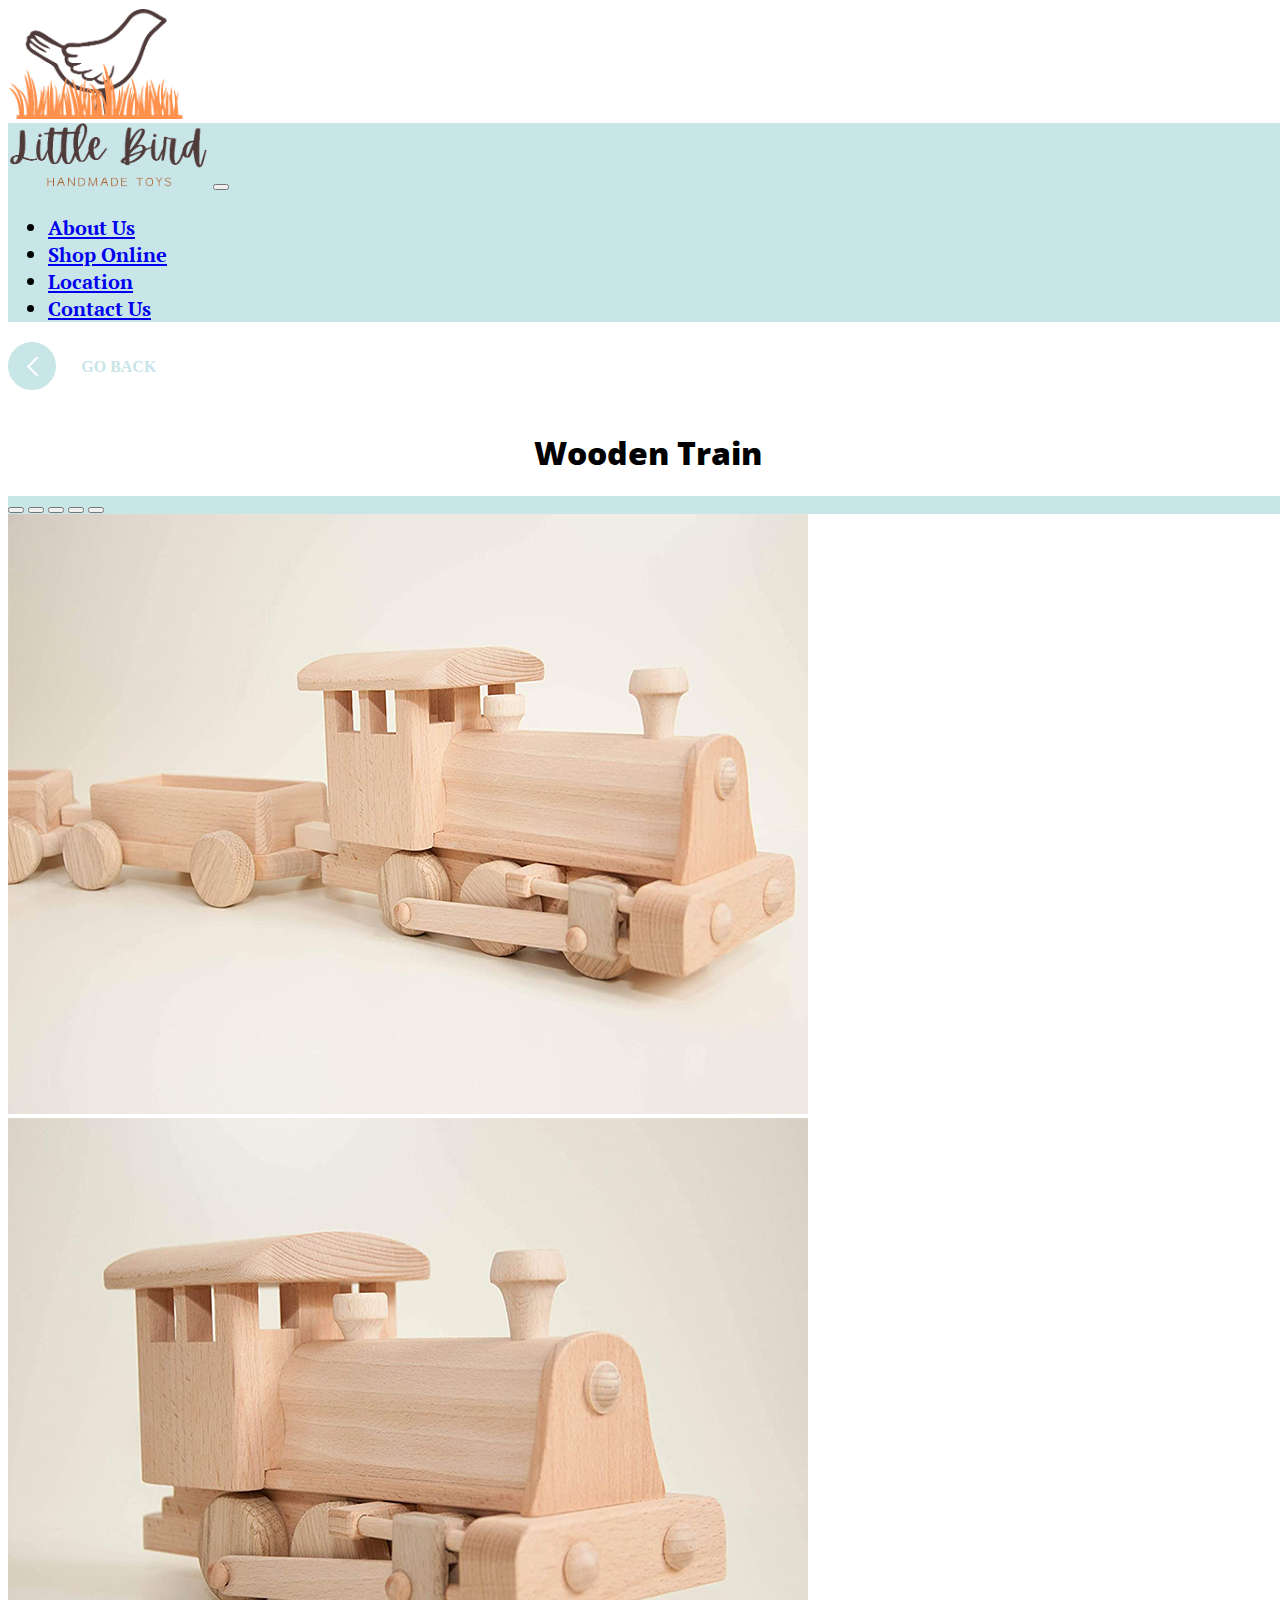
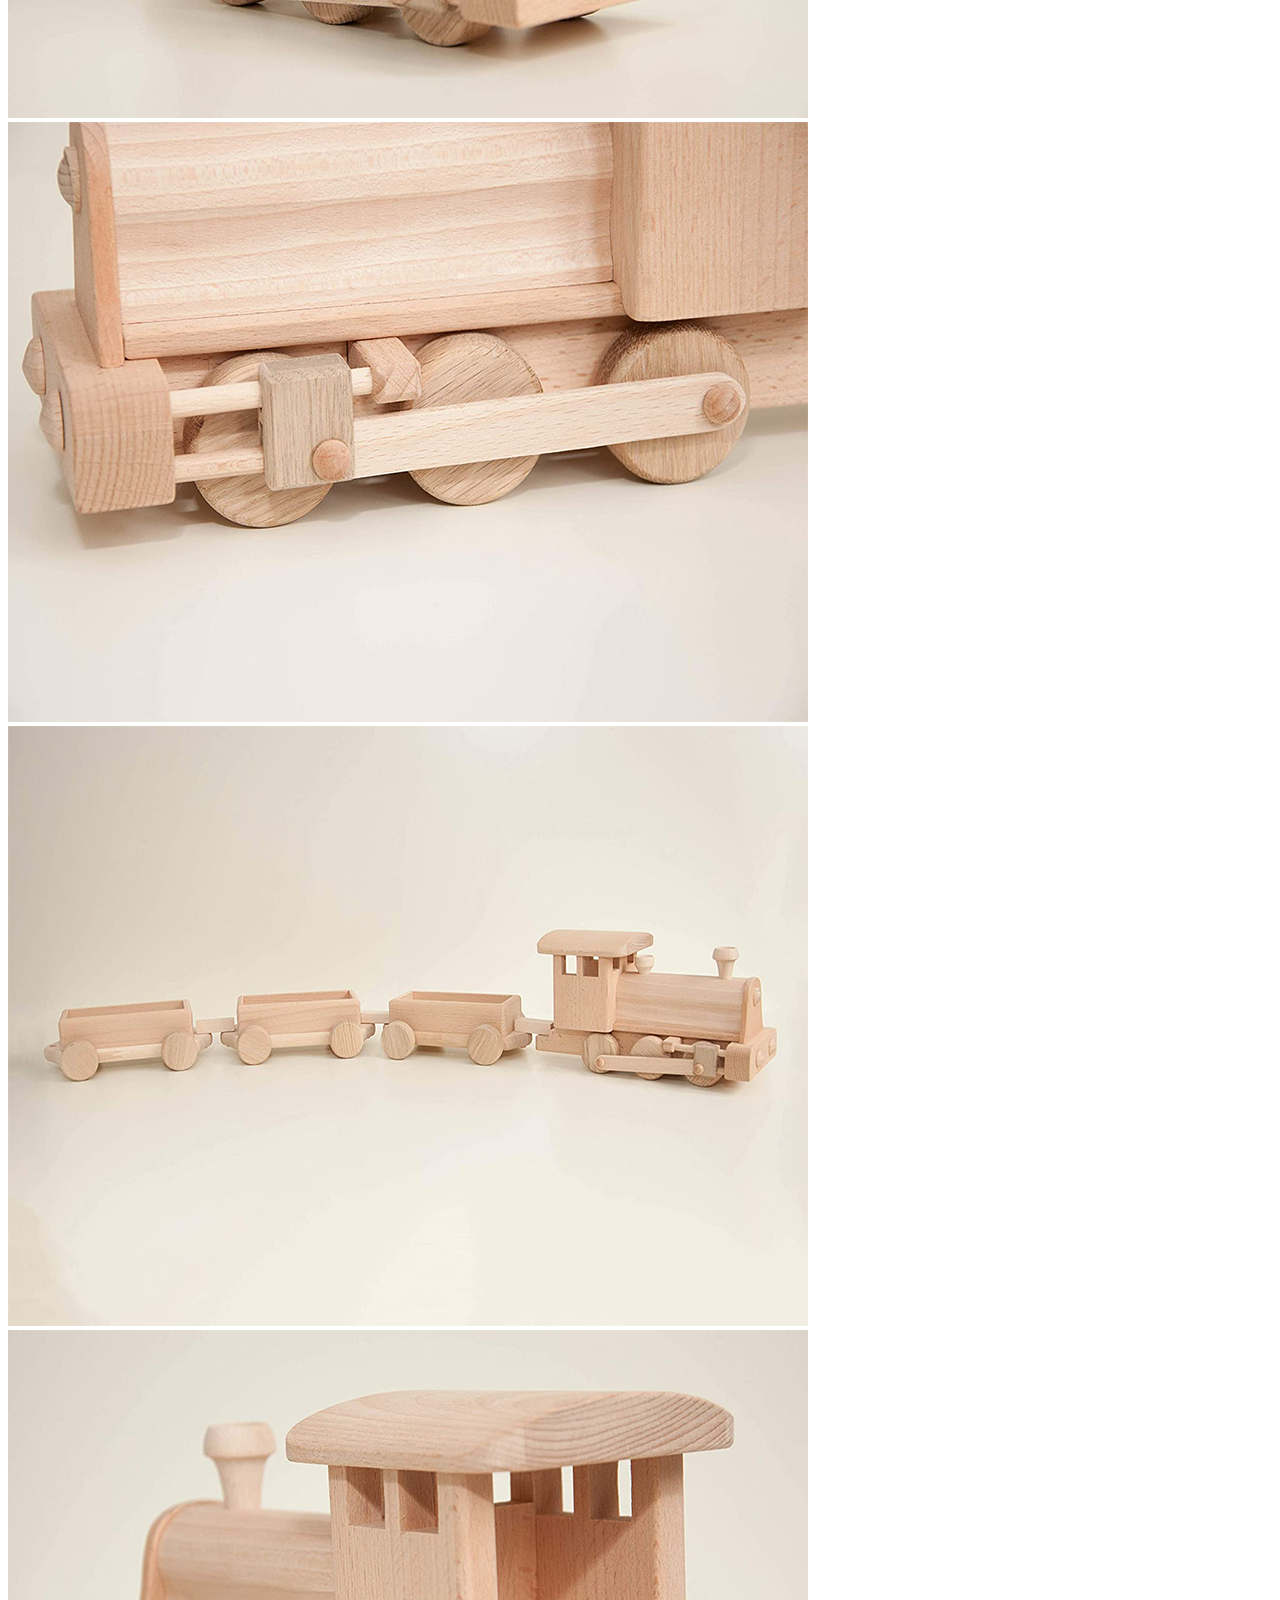
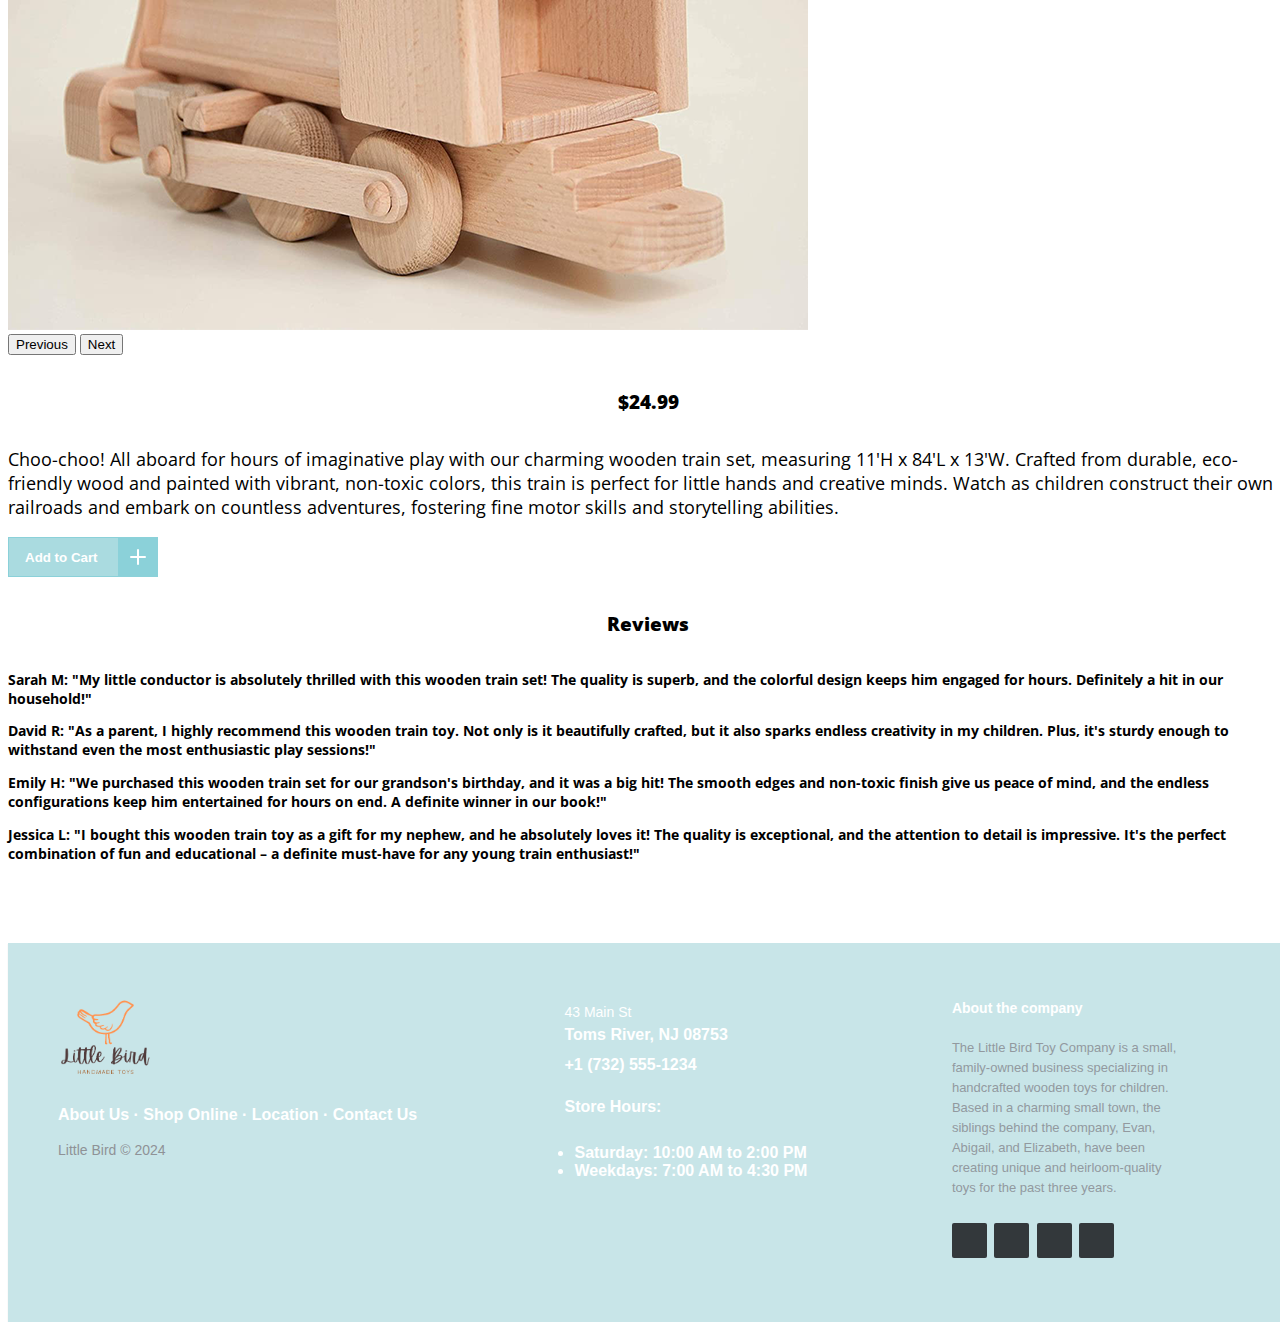
<file: train.html>
<!DOCTYPE html>
<html lang="en">
  <head>
    <title>Wooden Train</title>
    <!-- Required meta tags -->
    <meta charset="utf-8" />
    <meta
      name="viewport"
      content="width=device-width, initial-scale=1, shrink-to-fit=no"
    />
    <link rel="stylesheet" href="style.css" />
    <!-- Bootstrap CSS v5.2.1 -->
    <link
      href="https://cdn.jsdelivr.net/npm/bootstrap@5.3.2/dist/css/bootstrap.min.css"
      rel="stylesheet"
      integrity="sha384-T3c6CoIi6uLrA9TneNEoa7RxnatzjcDSCmG1MXxSR1GAsXEV/Dwwykc2MPK8M2HN"
      crossorigin="anonymous"
    />
    <link rel="preconnect" href="https://fonts.googleapis.com" />
    <link rel="preconnect" href="https://fonts.gstatic.com" crossorigin />
    <link
      href="https://fonts.googleapis.com/css2?family=Poetsen+One&display=swap"
      rel="stylesheet"
    />
    <link rel="preconnect" href="https://fonts.googleapis.com" />
    <link rel="preconnect" href="https://fonts.gstatic.com" crossorigin />
    <link
      href="https://fonts.googleapis.com/css2?family=PT+Serif:ital,wght@0,400;0,700;1,400;1,700&display=swap"
      rel="stylesheet"
    />
    <link rel="preconnect" href="https://fonts.googleapis.com" />
    <link rel="preconnect" href="https://fonts.gstatic.com" crossorigin />
    <link
      href="https://fonts.googleapis.com/css2?family=Open+Sans:ital,wght@0,300..800;1,300..800&display=swap"
      rel="stylesheet"
    />

    <link
      href="https://fonts.googleapis.com/css?family=Cookie"
      rel="stylesheet"
      type="text/css"
    />
    <link
      rel="stylesheet"
      href="https://cdnjs.cloudflare.com/ajax/libs/font-awesome/6.5.2/css/all.min.css"
      integrity="sha512-SnH5WK+bZxgPHs44uWIX+LLJAJ9/2PkPKZ5QiAj6Ta86w+fsb2TkcmfRyVX3pBnMFcV7oQPJkl9QevSCWr3W6A=="
      crossorigin="anonymous"
      referrerpolicy="no-referrer"
    />
  </head>

  <body>
    <!--Navbar Starts here-->
    <header class="container-fluid px-0">
      <div class="text-center">
        <img src="images/Alternate Logo 1.png" width="180rem" />
      </div>
      <nav
        class="navbar navbar-expand-lg bgcolor p-2 px-lg-5 py-lg-3 pt-serif-bold"
        style="font-size: calc(0.8rem + 0.6vw)"
      >
        <div class="container-fluid px-0 px-lg-5">
          <a class="navbar-brand" href="#"
            ><img src="images/Alternate Logo 2.png" width="200rem"
          /></a>
          <button
            class="navbar-toggler"
            type="button"
            data-bs-toggle="collapse"
            data-bs-target="#navbarNavDropdown"
            aria-controls="navbarNavDropdown"
            aria-expanded="false"
            aria-label="Toggle navigation"
          >
            <span class="navbar-toggler-icon"></span>
          </button>
          <div class="collapse navbar-collapse" id="navbarNavDropdown">
            <ul class="navbar-nav ms-auto">
              <li class="nav-item px-3">
                <a class="nav-link active" href="index.html">About Us</a>
              </li>
              <li class="nav-item px-3">
                <a class="nav-link active" href="store.html">Shop Online</a>
              </li>
              <li class="nav-item px-3">
                <a class="nav-link active" href="location.html">Location</a>
              </li>
              <li class="nav-item px-3">
                <a class="nav-link active" href="contact.html">Contact Us</a>
              </li>
            </ul>
          </div>
        </div>
      </nav>
    </header>
    <!--Navbar ends here-->
    <div class="container-fluid">
      <main>
        <div class="mt-5 px-1 px-lg-5 sticky-top pt-3">
            <button class="learn-more button3" onclick="goBack()">
                <span class="circle" aria-hidden="true">
                <span class="icon arrow"></span>
                </span>
                <span class="button-text">Go Back</span>
            </button>
        </div>
        <div class="product-title">
            <h1>Wooden Train</h1>
            
          </div>

          <div>
            <div
              id="carouselExampleIndicators"
              class="carousel carousel-dark slide m-auto col-12 col-lg-6"
            >
              <div class="carousel-indicators bgcolor mx-0 mt-5 mb-0">
                <button
                  type="button"
                  data-bs-target="#carouselExampleIndicators"
                  data-bs-slide-to="0"
                  class="active"
                  aria-current="true"
                  aria-label="Slide 1"
                ></button>
                <button
                  type="button"
                  data-bs-target="#carouselExampleIndicators"
                  data-bs-slide-to="1"
                  aria-label="Slide 2"
                ></button>
                <button
                  type="button"
                  data-bs-target="#carouselExampleIndicators"
                  data-bs-slide-to="2"
                  aria-label="Slide 3"
                ></button>
                <button
                  type="button"
                  data-bs-target="#carouselExampleIndicators"
                  data-bs-slide-to="3"
                  aria-label="Slide 4"
                ></button>
                <button
                  type="button"
                  data-bs-target="#carouselExampleIndicators"
                  data-bs-slide-to="4"
                  aria-label="Slide 5"
                ></button>
              </div>
              <div class="carousel-inner">
                <div class="carousel-item active">
                  <img src="images/train1.png" class="d-block w-100" alt="..."/>
                </div>
                <div class="carousel-item">
                  <img src="images/train2.png" class="d-block w-100" alt="..."/>
                </div>
                <div class="carousel-item">
                  <img src="images/train3.png" class="d-block w-100" alt="..."/>
                </div>
                <div class="carousel-item">
                    <img src="images/train4.png" class="d-block w-100" alt="..."/>
                  </div>
                  <div class="carousel-item">
                    <img src="images/train5.png" class="d-block w-100" alt="..."/>
                  </div>
              </div>
              <button
                class="carousel-control-prev"
                type="button"
                data-bs-target="#carouselExampleIndicators"
                data-bs-slide="prev"
              >
                <span
                  class="carousel-control-prev-icon"
                  aria-hidden="true"
                ></span>
                <span class="visually-hidden">Previous</span>
              </button>
              <button
                class="carousel-control-next"
                type="button"
                data-bs-target="#carouselExampleIndicators"
                data-bs-slide="next"
              >
                <span
                  class="carousel-control-next-icon"
                  aria-hidden="true"
                ></span>
                <span class="visually-hidden">Next</span>
              </button>
            </div>
          </div>

          <!-- product description -->
          <div class="row">
            <div class="col-12">
              <div class="div my-3 px-5">
                <h3 class="description">$24.99</h3>
                <p class="sizef text-center open-sans-ragular container">
                  Choo-choo! All aboard for hours of imaginative play with our charming wooden train set, measuring 11'H x 84'L x 13'W. Crafted from durable, eco-friendly wood and painted with vibrant, non-toxic colors, this train is perfect for little hands and creative minds. Watch as children construct their own railroads and embark on countless adventures, fostering fine motor skills and storytelling abilities.
                </p>
                <div class="text-center">
                  <button type="button" class="button2 mx-auto" id="addCart"
                  onclick="addCart()">
                    <span class="button__text">Add to Cart</span>
                    <span class="button__icon"
                      ><svg
                        xmlns="http://www.w3.org/2000/svg"
                        width="24"
                        viewBox="0 0 24 24"
                        stroke-width="2"
                        stroke-linejoin="round"
                        stroke-linecap="round"
                        stroke="currentColor"
                        height="24"
                        fill="none"
                        class="svg"
                      >
                        <line y2="19" y1="5" x2="12" x1="12"></line>
                        <line y2="12" y1="12" x2="19" x1="5"></line></svg>
                    </span>
                  </button>
                  <div id="popupOverlay"></div>
                <div id="popupMessage">
                  <p>Successfully added to cart! <i class="fa-solid fa-thumbs-up"></i></p>
                  <button type="button" id="closePopup" class="btn btn-outline-dark">close</button>
                </div>
                </div>
              </div>
            </div>


            <script>
              document.addEventListener('DOMContentLoaded', function() {
              // Select the button using its ID
              const addCartButton = document.getElementById('addCart');
              const popupMessage = document.getElementById('popupMessage');
              const popupOverlay = document.getElementById('popupOverlay');
              const closePopup = document.getElementById('closePopup');
  
              // Attach the click event listener to the "Add to Cart" button
              addCartButton.addEventListener('click', function() {
                  // Display the popup message and overlay
                  popupMessage.style.display = 'block';
                  popupOverlay.style.display = 'block';
              });
  
              // Attach the click event listener to the "Close" button
              closePopup.addEventListener('click', function() {
                  // Hide the popup message and overlay
                  popupMessage.style.display = 'none';
                  popupOverlay.style.display = 'none';
              });
  
              // Attach the click event listener to the overlay to close the popup when clicking outside the message
              popupOverlay.addEventListener('click', function() {
                  // Hide the popup message and overlay
                  popupMessage.style.display = 'none';
                  popupOverlay.style.display = 'none';
              });
          });
            </script>
            <!-- reviews -->
            <div class="col-12">
              <h3 class="description">Reviews</h3>
              <div class="container text-center">
                <div class="row open-sans-ragular">
                  <div class="col-12 col-lg-6">
                    <p class="sizer">
                      Sarah M: "My little conductor is absolutely thrilled with this wooden train set! The quality is superb, and the colorful design keeps him engaged for hours. Definitely a hit in our household!"
                    </p>
                  </div>
                  <div class="col-12 col-lg-6">
                    <p class="sizer">
                      David R: "As a parent, I highly recommend this wooden train toy. Not only is it beautifully crafted, but it also sparks endless creativity in my children. Plus, it's sturdy enough to withstand even the most enthusiastic play sessions!"
                    </p>
                  </div>
                </div>
                <div class="row open-sans-ragular">
                    <div class="col-12 col-lg-6">
                    <p class="sizer">
                      Emily H: "We purchased this wooden train set for our grandson's birthday, and it was a big hit! The smooth edges and non-toxic finish give us peace of mind, and the endless configurations keep him entertained for hours on end. A definite winner in our book!"
                    </p>
                  </div>
                  <div class="col-12 col-lg-6">
                    <p class="sizer">
                      Jessica L: "I bought this wooden train toy as a gift for my nephew, and he absolutely loves it! The quality is exceptional, and the attention to detail is impressive. It's the perfect combination of fun and educational – a definite must-have for any young train enthusiast!"
                    </p>
                </div>
                </div>
                  
              </div>
            </div>
          </div>
      </main>
    </div>
    <!--Footer starts-->
    <footer class="footer-distributed">
      <div class="footer-left">
        <img src="images/Main Logo.png" width="20%" />

        <p class="footer-links">
          <a href="index.html">About Us</a>
          ·
          <a href="store.html">Shop Online</a>
          ·
          <a href="location.html">Location</a>
          ·
          <a href="contact.html">Contact Us</a>
        </p>

        <p class="footer-company-name">Little Bird &copy; 2024</p>
      </div>

      <div class="footer-center">
        <div>
          <i class="fa-solid fa-location-dot"></i>
          <p><span>43 Main St</span> Toms River, NJ 08753</p>
        </div>

        <div>
          <i class="fa fa-phone"></i>
          <p>+1 (732) 555-1234</p>
        </div>

        <div>
          <i class="fa-solid fa-calendar-days"></i>
          <p class="fw-bolder">Store Hours:</p>
          <ul style="color: white">
            <li>Saturday: 10:00 AM to 2:00 PM</li>
            <li>Weekdays: 7:00 AM to 4:30 PM</li>
          </ul>
        </div>
      </div>

      <div class="footer-right">
        <p class="footer-company-about">
          <span class="fw-bolder">About the company</span>
          The Little Bird Toy Company is a small, family-owned business
          specializing in handcrafted wooden toys for children. Based in a
          charming small town, the siblings behind the company, Evan, Abigail,
          and Elizabeth, have been creating unique and heirloom-quality toys for
          the past three years.
        </p>

        <div class="footer-icons">
          <a href="https://www.facebook.com/LittleBirdToyCo"
            ><i class="fa-brands fa-facebook"></i
          ></a>
          <a href="https://www.instagram.com/LittleBirdToyCo"
            ><i class="fa-brands fa-instagram"></i
          ></a>
          <a href="https://twitter.com/LittleBirdToys"
            ><i class="fa-brands fa-x-twitter"></i
          ></a>
          <a href="https://www.snapchat.com/LittleBirdToys"
            ><i class="fa-brands fa-snapchat"></i
          ></a>
        </div>
      </div>
    </footer>
    <!--Footer Ends here-->

    <!-- Bootstrap JavaScript Libraries -->
    <script
      src="https://cdn.jsdelivr.net/npm/@popperjs/core@2.11.8/dist/umd/popper.min.js"
      integrity="sha384-I7E8VVD/ismYTF4hNIPjVp/Zjvgyol6VFvRkX/vR+Vc4jQkC+hVqc2pM8ODewa9r"
      crossorigin="anonymous"
    ></script>

    <script
      src="https://cdn.jsdelivr.net/npm/bootstrap@5.3.2/dist/js/bootstrap.min.js"
      integrity="sha384-BBtl+eGJRgqQAUMxJ7pMwbEyER4l1g+O15P+16Ep7Q9Q+zqX6gSbd85u4mG4QzX+"
      crossorigin="anonymous"
    ></script>
    <script src="script.js"></script>
  </body>
</html>
</file>
<file: style.css>
body,html{
    height: 100%;
    width: 100%;
}
.bgcolor {
    background-color: #c8e5e8;
}
.poetsen-one-regular {
    font-family: "Poetsen One", sans-serif;
    font-weight: 400;
    font-style: normal;
  }
  .pt-serif-bold {
    font-family: "PT Serif", serif;
    font-weight: 600;
    font-style: normal;
  }
  .open-sans-ragular {
    font-family: "Open Sans", sans-serif;
    font-optical-sizing: auto;
    font-weight: 400;
    font-style: normal;
    font-variation-settings:
      "wdth" 100;
  }
  .background {
    height: 100vh; 
    width: 100%;
    background-attachment: fixed;
    background-position: center;
    background-repeat: no-repeat;
    background-size: cover;
    position: relative;
    overflow: hidden;
  }
  .card-title { 
    text-align: center; 
    font-family: "Open Sans", sans-serif;
  }
  .card-text{ 
    text-align: center;
    font-family: "Open Sans", sans-serif;
    font-size: small;
  }
  /* card hover */ 
  .card:hover{ 
    background: #c8e5e8;  
    transition: 0s;
  }
  .card:hover .second {
    opacity: 1;
    transition: opacity 0.8s;
}

.card:hover .first {
    opacity: 0;
}
@media screen and (max-width: 500px) {
  body {
      height: auto;
  }
  p {
      font-size: 90%;
  }
}

@media screen and (max-height: 500px) {
body {
  height: auto;
}
}

/* btn hovers */ 
.btn-primary { 
  align-items: center;
}
a.a1{
  display: block;
  font-size: 14px;
  font: open-sans-ragular;
  font-weight: 900;
  text-decoration: none;
  color: #333;
  border-top: 2px solid #333;
  border-bottom: 2px solid #333;
  padding: 10px;
  letter-spacing: 2px;
  transition: all 1s;
  background-color: #c8e5e8;
}

a.a1:hover{
  letter-spacing: 5px;
  background-color: white;
}

  /*card hover end*/ 
  .card-title {
    font-weight: 900;
  }
  .buttona {
    transition: all 0.3s ease-in-out;
    box-shadow: 0px 10px 20px rgba(0, 0, 0, 0.2);
    padding-block: 1rem;
    padding-inline: 1.5rem;
    background-color: #c8e5e8;
    border-radius: 9999px;
    cursor: pointer;
    color: #000000;
    gap: 10px;
    font-weight: bold;
    border: 3px solid #85c1ca3d;
    outline: none;
    overflow: hidden;
    font-size: 15px;
  }
  
  .icon {
    width: 24px;
    height: 24px;
    transition: all 0.3s ease-in-out;
  }
  
  .buttona:hover {
    transform: scale(1.05);
    border-color: #fff9;
  }
  
  .buttona:hover .icon {
    transform: translate(4px);
  }
  
  .buttona:hover::before {
    animation: shine 1.5s ease-out infinite;
  }
  
  .buttona::before {
    content: "";
    position: absolute;
    width: 100px;
    height: 100%;
    background-image: linear-gradient(
      120deg,
      rgba(255, 255, 255, 0) 30%,
      rgba(255, 255, 255, 0.8),
      rgba(255, 255, 255, 0) 70%
    );
    top: 0;
    left: -100px;
    opacity: 0.6;
  }
  
  @keyframes shine {
    0% {
      left: -100px;
    }
  
    60% {
      left: 100%;
    }
  
    to {
      left: 100%;
    }
  }
  
  /* footer code */

  .footer-distributed{
    background-color: #c8e5e8;
    box-shadow: 0 1px 1px 0 rgba(0, 0, 0, 0.12);
    box-sizing: border-box;
    width: 100%;
    text-align: left;
    font: bold 16px sans-serif;
  
    padding: 55px 50px;
    margin-top: 80px;
  }
  
  .footer-distributed .footer-left,
  .footer-distributed .footer-center,
  .footer-distributed .footer-right{
    display: inline-block;
    vertical-align: top;
  }
  
  /* Footer left */
  
  .footer-distributed .footer-left{
    width: 40%;
  }
  
  /* The company logo */
  
  .footer-distributed h3{
    color:  #ffffff;
    font: normal 36px 'Cookie', cursive;
    margin: 0;
  }
  
  .footer-distributed h3 span{
    color:  #5383d3;
  }
  
  /* Footer links */
  
  .footer-distributed .footer-links{
    color:  #ffffff;
    margin: 20px 0 12px;
    padding: 0;
  }
  
  .footer-distributed .footer-links a{
    display:inline-block;
    line-height: 1.8;
    text-decoration: none;
    color:  inherit;
  }
  
  .footer-distributed .footer-company-name{
    color:  #8f9296;
    font-size: 14px;
    font-weight: normal;
    margin: 0;
  }
  
  /* Footer Center */
  
  .footer-distributed .footer-center{
    width: 35%;
  }
  
  .footer-distributed .footer-center i{
    background-color:  #33383b;
    color: #ffffff;
    font-size: 25px;
    width: 38px;
    height: 38px;
    border-radius: 50%;
    text-align: center;
    line-height: 42px;
    margin: 10px 15px;
    vertical-align: middle;
  }
  
  .footer-distributed .footer-center i.fa-envelope{
    font-size: 17px;
    line-height: 38px;
  }
  
  .footer-distributed .footer-center p{
    display: inline-block;
    color: #ffffff;
    vertical-align: middle;
    margin:0;
  }
  
  .footer-distributed .footer-center p span{
    display:block;
    font-weight: normal;
    font-size:14px;
    line-height:2;
  }
  
  .footer-distributed .footer-center p a{
    color:  #5383d3;
    text-decoration: none;;
  }
  
  
  /* Footer Right */
  
  .footer-distributed .footer-right{
    width: 20%;
  }
  
  .footer-distributed .footer-company-about{
    line-height: 20px;
    color:  #92999f;
    font-size: 13px;
    font-weight: normal;
    margin: 0;
  }
  
  .footer-distributed .footer-company-about span{
    display: block;
    color:  #ffffff;
    font-size: 14px;
    font-weight: bold;
    margin-bottom: 20px;
  }
  
  .footer-distributed .footer-icons{
    margin-top: 25px;
  }
  
  .footer-distributed .footer-icons a{
    display: inline-block;
    width: 35px;
    height: 35px;
    cursor: pointer;
    background-color:  #33383b;
    border-radius: 2px;
  
    font-size: 20px;
    color: #ffffff;
    text-align: center;
    line-height: 35px;
  
    margin-right: 3px;
    margin-bottom: 5px;
  }
  
  /* If you don't want the footer to be responsive, remove these media queries */
  
  @media (max-width: 880px) {
  
    .footer-distributed{
      font: bold 14px sans-serif;
    }
  
    .footer-distributed .footer-left,
    .footer-distributed .footer-center,
    .footer-distributed .footer-right{
      display: block;
      width: 100%;
      margin-bottom: 40px;
      text-align: center;
    }
  
    .footer-distributed .footer-center i{
      margin-left: 0;
    }
  
  }
  .lineUp {
    animation: 7s anim-lineUp ease-out 1;
    font-size: calc(1.2rem + 1vw);
  }
  @keyframes anim-lineUp {
    0% {
      opacity: 0;
      transform: translateY(80%);
    }
    20% {
      opacity: 0;
    }
    50% {
      opacity: 1;
      transform: translateY(0%);
    }
    100% {
      opacity: 1;
      transform: translateY(0%);
    }
  }
  .sizef {
    font-size: calc(0.8rem + 0.4vw);
  }
  .sizer {
    font-size: calc(0.7rem + 0.2vw);
    font-weight: 700;
  }
  .parallax-text {
    position: relative;
    top: 50%;
    letter-spacing: 10px;
    opacity: 0.8;
    white-space: nowrap;
  }
  /* carousel */ 
  .carousel-item{ 
    height: 40%;
    width: 40%; 
  }

  /* product page */ 
  h3 { 
    padding: 15px; 
    text-align: center;
  }
  .col-6{ 
    margin: auto; 
    width: 50%; 
  }
  .card-price {
    text-align: center;
    font-weight: 900;
  }
  h3.description { 
    font-family: "Open Sans", sans-serif;
    font-weight: 990;
  }
  .product-title h1 { 
    font-family: "Open Sans", sans-serif;
    font-weight: 990;
    text-align: center; 
    padding-top: 20px;
  }
  .button2 {
    position: relative;
    width: 150px;
    height: 40px;
    cursor: pointer;
    display: flex;
    align-items: center;
    border: 1px solid #8bd1d9;
    background-color: #aadbe0;
  }
  
  .button2, .button__icon, .button__text {
    transition: all 0.3s;
  }
  
  .button2 .button__text {
    transform: translateX(10px);
    color: #fff;
    font-weight: 600;
  }
  
  .button2 .button__icon {
    position: absolute;
    transform: translateX(103px);
    height: 100%;
    width: 39px;
    background-color: #8bd1d9;
    display: flex;
    align-items: center;
    justify-content: center;
  }
  
  .button2 .svg {
    width: 30px;
    stroke: #fff;
  }
  
  .button2:hover {
    background: #c8e5e8;
  }
  
  .button2:hover .button__text {
    color: transparent;
  }
  
  .button2:hover .button__icon {
    width: 148px;
    transform: translateX(-6px);
  }
  
  .button2:active .button__icon {
    background-color: #afdfe6;
  }
  
  .button2:active {
    border: 1px solid #ffffff;
  }
  /* location page */ 
  iframe{ 
    float: right; 
    margin-right: 10%;
    padding: 10px; 
  }
  .hours { 
    font-family: "Open Sans", sans-serif;
  }
h4 { 
  font-family: "Open Sans", sans-serif;
  padding: 20px; 
}
h5{ 
  padding: 20px; 
  text-align: center; 
}
  /*end of location page */ 

  /* contact page */ 
  .contacts li { 
    padding: 5px; 
  }
  /* end of contact page */ 
  .button3 {
    position: relative;
    display: inline-block;
    cursor: pointer;
    outline: none;
    border: 0;
    vertical-align: middle;
    text-decoration: none;
    background: transparent;
    padding: 0;
    font-size: inherit;
    font-family: inherit;
   }
   
   .button3.learn-more {
    width: 12rem;
    height: auto;
   }
   
   .button3.learn-more .circle {
    transition: all 0.45s cubic-bezier(0.65, 0, 0.076, 1);
    position: relative;
    display: block;
    margin: 0;
    width: 3rem;
    height: 3rem;
    background: #c8e5e8;
    border-radius: 1.625rem;
   }
   
   .button3.learn-more .circle .icon {
    transition: all 0.45s cubic-bezier(0.65, 0, 0.076, 1);
    position: absolute;
    top: 0;
    bottom: 0;
    margin: auto;
    background: #fff;
   }
   
   .button3.learn-more .circle .icon.arrow {
    transition: all 0.45s cubic-bezier(0.65, 0, 0.076, 1);
    left: 1.4rem;
    width: 0.9rem;
    height: 0.125rem;
    background: none;
   }
   
   .button3.learn-more .circle .icon.arrow::before {
    position: absolute;
    content: "";
    top: -0.29rem;
    right: 0.0625rem;
    width: 0.725rem;
    height: 0.725rem;
    border-top: 0.125rem solid #fff;
    border-right: 0.125rem solid #fff;
    transform: rotate(225deg);
   }
   
   .button3.learn-more .button-text {
    transition: all 0.45s cubic-bezier(0.65, 0, 0.076, 1);
    position: absolute;
    top: 0;
    left: 0;
    right: 0;
    bottom: 0;
    padding: 0.75rem 0;
    margin: 0 0 0 1.85rem;
    color: #c8e5e8;
    font-weight: 700;
    line-height: 1.6;
    text-align: center;
    text-transform: uppercase;
   }
   
   .button3:hover .circle {
    width: 100%;
   }
   
   .button3:hover .circle .icon.arrow {
    background: #fff;
    transform: translate(-0.6rem, 0);
   }
   
   .button3:hover .button-text {
    color: #fff;
   }
   #popupMessage {
    display: none;
    position: fixed;
    top: 50%;
    left: 50%;
    transform: translate(-50%, -50%);
    background-color: #c8e5e8;
    padding: 20px;
    border: 1px solid #ccc;
    box-shadow: 0 2px 10px rgba(0, 0, 0, 0.1);
    z-index: 1000;
    border-radius: 5%;
}
#popupOverlay {
    display: none;
    position: fixed;
    top: 0;
    left: 0;
    width: 100%;
    height: 100%;
    background-color: rgba(0, 0, 0, 0.5);
    z-index: 999;
}

/*embed code */
.embed-container {
  position: relative; 
  padding-bottom: calc(8rem + 15vw); 
  height: 0; 
  overflow: hidden; 
  max-width: 100%;
  transition: ease-in-out 0.2s;
  } 
.embed-container iframe, 
.embed-container object, 
.embed-container embed {
  position: absolute; 
  top: 0; 
  left: 0; 
  width: 100%; 
  height: 100%;
}

.sizeL {
  width: calc(16rem + 14vw);
}
</file>
